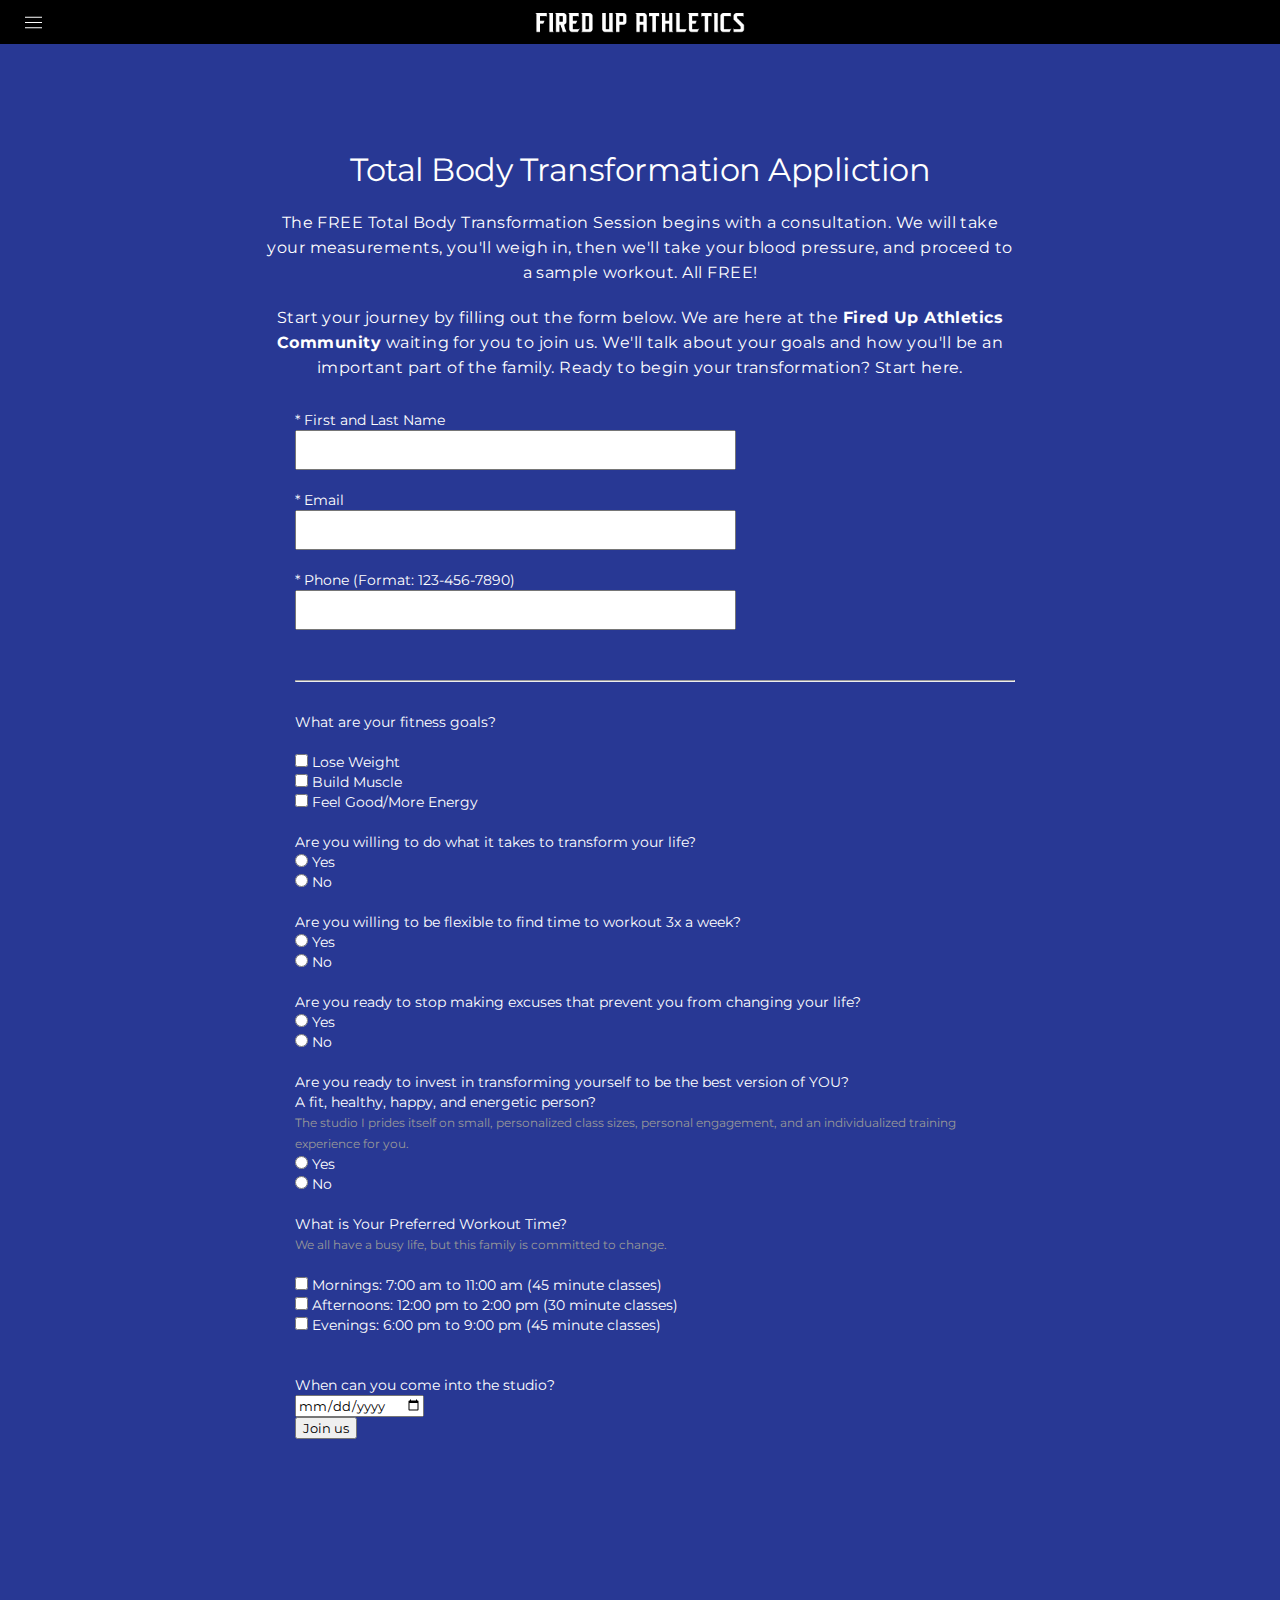
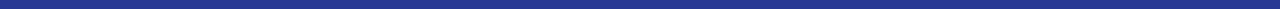
<file: apply.html>
﻿<!DOCTYPE html>
<html data-wf-domain="firedupathletics.com" data-wf-page="5966ab8c64a4cb0c24bc3618" data-wf-site="58c319cb6081402b2941ae42">
<head>
<meta charset="utf-8">
<title>Apply | Fired Up Athletics</title>
<meta content="Contact | Fired Up Athletics" property="og:title">
<link href="https://fonts.googleapis.com/css?family=Montserrat" rel="stylesheet">
<meta name="description" content="Fired Up Athletics is a group training studio offering total body transformation training. We have created community and culture that’s perfect for your transformation with our interval training program.
This program transforms your life by increasing your metabolism, strength, and endurance transforming your body into a fat burning machine that will aid you in every day life, relationships, and overall health and wellness.
" />
<meta name="keywords" content="P90X, Pound, Pound Fitness, Yoga, yoga near me, strength training, kettlebells, kettle bells, dumbbells, battle ropes, agility training, cardio, HIIT, High Intensity Interval Training, weight loss, nutrition, fitness, total body transformation, P90X near me, group classes, group training, personal training, exercise, exercises, get fit, get fit now," />
<meta content="width=device-width, initial-scale=1" name="viewport">
<!-- Global site tag (gtag.js) - Google Analytics -->
</head>
<script async src="https://www.googletagmanager.com/gtag/js?id=UA-112615384-1"></script>
<script>
  window.dataLayer = window.dataLayer || [];
  function gtag(){dataLayer.push(arguments);}
  gtag('js', new Date());

  gtag('config', 'UA-112615384-1');
</script>
<link href="css/styles.css" rel="stylesheet" type="text/css">
<script src="js/scripts.js" type="text/javascript"></script>
<script type="text/javascript">
      try {
        Typekit.load();
      } catch (e) {}
    </script>
<!--[if lt IE 9]><script src="js/html5shiv.min.js" type="text/javascript"></script><![endif]-->
<script type="text/javascript">
      ! function(o, c) {
        var n = c.documentElement,
          t = " w-mod-";
        n.className += t + "js", ("ontouchstart" in o || o.DocumentTouch && c instanceof DocumentTouch) && (n.className += t + "touch")
      }(window, document);
    </script>
<link href="images/favicon.jpg" rel="shortcut icon" type="image/x-icon">
<link href="images/Web-Icon.jpg" rel="apple-touch-icon">
</head><body>
<div class="rotate-device"><img src="images/39171-200.png" width="100"></div>
<header class="header">
  <nav class="nav">
    <div class="fixed-black"></div>
    <div class="nav-flex"><a href="#" class="menu-open w-inline-block"><img src="images/menu-of-three-lines-white.svg" class="menu-img"></a><a href="index.html" class="logo-link w-inline-block"><img src="images/FUA-Logo-New.png" class="main-logo"></a>
      <div class="social-nav"></div>
      <div class="nav-container">
        <div class="nav-wrapper"><a href="https://clients.mindbodyonline.com/classic/mainclass" target="_blank" class="nav-link">Schedule</a></div>
      </div>
    </div>
  </nav>
  <div class="menu-background">
    <div class="fixed-nav-close-div"><a href="#" class="menu-close w-inline-block"><img src="images/multiply.svg" class="close-img"></a></div>
    <div class="menu-wrapper">
      <div class="footer-wrapper menu">
        <div class="footer-col">
          <div class="footer-title">Browse</div>
          <a href="p90x.html" class="footer-text">P90X</a> <a href="pound.html" class="footer-text">Pound</a> <a href="yoga.html" class="footer-text">Yoga</a> <a href="personal-training.html" class="footer-text">Personal Training</a> </div>
        <div class="footer-col" style="display: none;">
          <div class="footer-title">Info</div>
          <a href="https://clients.mindbodyonline.com/classic/mainclass" target="_blank" class="footer-text">Schedule</a><a href="contact.html" class="footer-text">Contact</a><a href="faq.html" class="footer-text">FAQ</a><a href="packages.html" class="footer-text">Packages</a><a href="testimonials.html" class="footer-text">Testimonials</a></div>
        <div class="footer-col">
          <div class="footer-title" style="display: none;">Social</div>
          <div class="social-flex"><a target="_blank" href="http://www.facebook.com/FiredUpAthletics" class="social-img-flex w-inline-block"><img src="images/facebook-logo.svg" class="social-img"></a><a target="_blank" href="https://www.instagram.com/firedupathletics/" class="social-img-flex w-inline-block"><img src="images/instagram-logo.svg" class="social-img"></a><a target="_blank" href="https://www.youtube.com/channel/UCXPb6EKXKLRdKP2atr2ieHw" class="social-img-flex w-inline-block"><img src="images/youtube-logo.svg" class="social-img"></a><a target="_blank" href="https://plus.google.com/u/1/110778971877692680954" class="social-img-flex w-inline-block"><img src="images/google-plus.svg" class="social-img"></a></div>
        </div>
      </div>
    </div>
  </div>
</header>
<div class="contact-page grey-text-section" style="display:none;">
  <div class="text-content">
    <div class="contact-links content-div"> 
      
      <!-- FORM BEGIN--> 
      
      <!-- FORM END -->
      <div class="bold-contact">Address</div>
      <a href="http://maps.google.com/maps?q=7561+Sunset+Blvd,+Los+Angeles,+CA+90046" class="link paragraph">7561 Sunset Blvd #104, Los Angeles, CA 90046</a>
      <div class="bold-contact">Call us</div>
      <a href="tel:13232055207" class="link paragraph">323 205 5207</a>
      <div class="bold-contact">General inquires</div>
      <a href="mailto:eldon@firedupathletics.com?subject=General%20enquiry" class="link paragraph">eldon@firedupathletics.com</a> </div>
  </div>
</div>
</div>
</body>
</div>
</div>
<div class="black-text-section">
  <div class="text-content-small">
    <div class="center-content">
      <div class="bebas intro-text white">Total Body Transformation Appliction</div>
      <p class="margin-top none paragraph white-paragraph">The FREE Total Body Transformation Session begins with a consultation. We will take your measurements, you'll weigh in, then we'll take your blood pressure, and proceed to a sample workout. All FREE!</p>
      <p class="margin-top none paragraph white-paragraph">Start your journey by filling out the form below. We are here at the <strong>Fired Up Athletics Community</strong> waiting for you to join us. We'll talk about your goals and how you'll be an important part of the family. Ready to begin your transformation? Start here.</p><br>

      <!-- Simple Form -->
      <form name="form" id="form" method="post" action="./mail.php">
        <fieldset>
          <div align="center">
            <input name="hiddenField" type="hidden" value="fullname, email, phone, loseweight, buildmuscle, feelgood, willing, flexible, excuses, invest, mornings, afternoon, evenings, consultationdate" />
          </div>
          <table width="100%" border="0" cellspacing="1" cellpadding="1" style="color:#FFF;">
            <tr>
              <td><div align="left" style="margin-left:30px; margin-bottom:20px;">* First and Last Name<br />
                  <input name="fullname" type="text" required size="50" maxlength="100" style="height:40px; margin-bottom: 20px;" />
                  <br />
                  * Email<br />
                  <input name="email" type="text" required size="50" style="height:40px; margin-bottom: 20px;" />
                  <br />
                  * Phone (Format: 123-456-7890)<br />
                  <input name="phone" type="text" required size="50" style="height:40px; margin-bottom: 20px;" />
                  <hr style="margin:30px 0;">
                  
                  
                  <label>What are your fitness goals?<br /><br />
                    <input name="loseweight" type="checkbox" value="loseweight" />
                    Lose Weight</label>
                  <label>
                    <input name="buildmuscle" type="checkbox" value="buildmuscle" />
                    Build Muscle</label>
                  <label>
                    <input name="feelgood"  type="checkbox" value="feelgood" />
                    Feel Good/More Energy</label><br />
                    
                    
                  <label>Are you willing to do what it takes to transform your life?<br />
                    <input type="radio" name="willing" value="Yes" />
                    Yes</label>
                  <label>
                    <input type="radio" name="willing" value="Yes"/>
                    No</label>
                  <br />
                  <label>
                    
                  <label>Are you willing to be flexible to find time to workout 3x a week?<br />
                    <input type="radio" name="flexible" value="Yes" />
                    Yes</label>
                  <label>
                    <input type="radio" name="flexible" value="No" />
                    No</label>
                  <br />
                  <label>
                    
                  <label>Are you ready to stop making excuses that prevent you from changing your life?<br />
                    <input type="radio" name="excuses" value="Yes" />
                    Yes</label>
                  <label>
                    <input type="radio" name="excuses" value="No" />
                    No</label>
                  <br />
                  <label>
                    
                  <label>Are you ready to invest in transforming yourself to be the best version of YOU?<br />A fit, healthy, happy, and energetic person?<br /><span style="font-size: 12px; color: #999;">The studio I prides itself on small, personalized class sizes, personal engagement, and an individualized training experience for you.</span> <br />

                    <input type="radio" name="invest" value="Yes" />
                    Yes</label>
                  <label>
                    <input type="radio" name="invest" value="Yo" />
                    No</label>
                  <br />
                  <label>
                  
                  <label>What is Your Preferred Workout Time?<br /><span style="font-size: 12px; color: #999;">We all have a busy life, but this family is committed to change.</span><br /><br />
                    <input type="checkbox" name="mornings" value="mornings" />
                    Mornings: 7:00 am to 11:00 am (45 minute classes)</label>
                  <label>
                    <input type="checkbox" name="afternoons" value="afternoons" />
                    Afternoons: 12:00 pm to 2:00 pm (30 minute classes)</label>
                  <label>
                    <input type="checkbox" name="evenings" value="evenings" />
                    Evenings: 6:00 pm to 9:00 pm (45 minute classes)</label><br /><br />

                    
                    When can  you come into the studio?<br />
					<input type="date" name="consultationdate"><br>

                    
                    <input type="submit" name="Submit" value="Join us" />
                    
                </div>
                </td>
            </tr>
          </table>
        </fieldset>
      </form>
      <!-- Simple Form -->
      
    </div>
  </div>
</div>
<footer class="footer" style="background-color: #e15829;">
  <div class="footer-wrapper">
    <div class="footer-col">
      <div class="footer-title">Browse</div>
      <a href="p90x.html" class="footer-text">P90X</a><a href="pound.html" class="footer-text">Pound</a><a href="yoga.html" class="footer-text">Yoga</a><a href="personal-training.html" class="footer-text">Personal Training</a></div>
    <div class="footer-col" style="display: none;"><!-- This is to hide the info footer items since the gym is closed -->
      <div class="footer-title">Info</div>
      <a href="https://clients.mindbodyonline.com/classic/mainclass" target="_blank" class="footer-text">Schedule</a><a href="contact.html" class="footer-text">Contact</a><a href="faq.html" class="footer-text">FAQ</a><a href="packages.html" class="footer-text">Packages</a><a href="testimonials.html" class="footer-text">Testimonials</a></div>
    <div class="footer-col" style="display: none;"><!-- This is to hide the info footer items since the gym is closed -->
      <div class="footer-title">Social</div>
      <div class="social-flex"><a target="_blank" href="https://www.facebook.com/firedupathletics/" class="social-img-flex w-inline-block"><img src="images/facebook-logo.svg" class="social-img"></a><a target="_blank" href="https://www.instagram.com/firedupathletics/" class="social-img-flex w-inline-block"><img src="images/instagram-logo.svg" class="social-img"></a><a target="_blank" href="https://www.youtube.com/channel/UCXPb6EKXKLRdKP2atr2ieHw" class="social-img-flex w-inline-block"><img src="images/youtube-logo.svg" class="social-img"></a><a target="_blank" href="https://plus.google.com/firedupathletics" class="social-img-flex w-inline-block"><img src="images/google-plus.svg" class="social-img"></a></div>
    </div>
  </div>
  <div class="low-footer-div">
    <div class="lower-footer-wrapper">
      <div class="lower-footer-text">&copy; Fired Up Athletics. All Rights Reserved</div>
    </div>
    <div class="lower-footer-wrapper">
      <div class="lower-footer-text"><a href="http://maps.google.com/maps?q=7561+Sunset+Blvd,+Los+Angeles,+CA+90046">Fired Up Athletics, 7561 Sunset Blvd #104, Los Angeles, CA 90046</a></div>
    </div>
  </div>
</footer>
<script src="js/jquery.min.js" type="text/javascript"></script>
<script src="js/webflow.js" type="text/javascript"></script>
<!--[if lte IE 9]><script src="js/placeholders.min.js"></script><![endif]-->
<script type="text/javascript">
      $(document).ready(function() {
        $('.modal-link').click(function() {
          $('.modal-background').fadeIn();
        });
        $('.close-modal').click(function() {
          $('.modal-background').fadeOut();
        });
      });
    </script>
<script type="text/javascript">
      $(document).ready(function() {
        $('.menu-open').click(function() {
          $('.menu-background').fadeIn();

        });

        $('.menu-close').click(function() {
          $('.menu-background').fadeOut();
        });
      });
    </script>
<script type="text/javascript">
      $(document).ready(function() {
        $('.start-open-button').click(function() {
          $('.start-background').fadeIn();
        });
        $('.start-close-link').click(function() {
          $('.start-background').fadeOut();
        });
      });
    </script>
<script type="text/javascript">
      $(document).ready(function() {
        $('.book-class-button').click(function() {
          $('.class-background').fadeIn();
        });
        $('.class-close-link').click(function() {
          $('.class-background').fadeOut();
        });
      });
    </script>
<script>
      var Webflow = Webflow || [];
      Webflow.push(function() {
        $('a.back-button').click(function() {
          history.back(1);
          return false;
        });
      });
    </script>
<script>
      // Hide Header on on scroll down
      var didScroll;
      var lastScrollTop = 0;
      var delta = 5;
      var navbarHeight = $('header').outerHeight();

      $(window).scroll(function(event) {
        didScroll = true;
      });

      setInterval(function() {
        if (didScroll) {
          hasScrolled();
          didScroll = false;
        }
      }, 150);

      function hasScrolled() {
        var st = $(this).scrollTop();

        // Make sure they scroll more than delta
        if (Math.abs(lastScrollTop - st) <= delta)
          return;

        // If they scrolled down and are past the navbar, add class .nav-up.
        // This is necessary so you never see what is "behind" the navbar.
        if (st > lastScrollTop && st > navbarHeight) {
          // Scroll Down
          $('header').removeClass('nav-down').addClass('nav-up');
        } else {
          // Scroll Up
          if (st + $(window).height() < $(document).height()) {
            $('header').removeClass('nav-up').addClass('nav-down');
          }
        }

        lastScrollTop = st;
      }
    </script>
</html>
</file>
<file: css/styles.css>
html {
	font-family: 'Montserrat', sans-serif;
	-ms-text-size-adjust: 100%;
	-webkit-text-size-adjust: 100%
}
body {
	margin: 0;
	-webkit-font-smoothing: antialiased;
}
article, aside, details, figcaption, figure, footer, header, hgroup, main, menu, nav, section, summary {
	display: block
}
audio, canvas, progress, video {
	display: inline-block;
	vertical-align: baseline
}
audio:not([controls]) {
	display: none;
	height: 0
}
[hidden], template {
	display: none
}
a {
	background-color: transparent
}
a:active, a:hover {
	outline: 0
}
abbr[title] {
	border-bottom: 1px dotted
}
b, strong {
	font-weight: bold
}
dfn {
	font-style: italic
}
h1 {
	font-size: 2em;
	margin: .67em 0
}
mark {
	background: #ff0;
	color: #000
}
small {
	font-size: 80%
}
sub, sup {
	font-size: 75%;
	line-height: 0;
	position: relative;
	vertical-align: baseline
}
sup {
	top: -0.5em
}
sub {
	bottom: -0.25em
}
img {
	border: 0
}
svg:not(:root) {
	overflow: hidden
}
figure {
	margin: 1em 40px
}
hr {
	box-sizing: content-box;
	height: 0
}
pre {
	overflow: auto
}
code, kbd, pre, samp {
	font-family: 'Montserrat', sans-serif;
	font-size: 1em
}
button, input, optgroup, select, textarea {
	font-family: 'Montserrat', sans-serif;
	margin: 0
}
button {
	overflow: visible
}
button, select {
	text-transform: none
}
button, html input[type="button"], input[type="reset"] {
	-webkit-appearance: button;
	cursor: pointer
}
button[disabled], html input[disabled] {
	cursor: default
}
button::-moz-focus-inner, input::-moz-focus-inner {
border:0;
padding:0
}
input {
	line-height: normal;
}
input[type="checkbox"], input[type="radio"] {
	box-sizing: border-box;
	padding: 0
}
input[type="number"]::-webkit-inner-spin-button, input[type="number"]::-webkit-outer-spin-button {
height:auto
}
input[type="search"] {
	-webkit-appearance: textfield
}
input[type="search"]::-webkit-search-cancel-button, input[type="search"]::-webkit-search-decoration {
-webkit-appearance:none
}
fieldset {
	border: 1px solid #c0c0c0;
	margin: 0 2px;
	padding: .35em .625em .75em
}
legend {
	border: 0;
	padding: 0
}
textarea {
	overflow: auto
}
optgroup {
	font-weight: bold
}
table {
	border-collapse: collapse;
	border-spacing: 0
}
td, th {
	padding: 0
}
#map img {
	max-width: none;
}

/* ==========================================================================
   Start of base Webflow CSS - If you're looking for some ultra-clean CSS, skip the boilerplate and see the unminified code below.
   ========================================================================== */
@font-face {
	font-family: 'webflow-icons';
	src: url([data-uri]) format('truetype'), url([data-uri]) format('woff');
	font-weight: normal;
	font-style: normal
}
[class^="w-icon-"], [class*=" w-icon-"] {
	font-family: 'webflow-icons';
	speak: none;
	font-style: normal;
	font-weight: normal;
	font-variant: normal;
	text-transform: none;
	line-height: 1;
	-webkit-font-smoothing: antialiased;
	-moz-osx-font-smoothing: grayscale
}
.w-icon-slider-right:before {
	content: "\e600"
}
.w-icon-slider-left:before {
	content: "\e601"
}
.w-icon-nav-menu:before {
	content: "\e602"
}
.w-icon-arrow-down:before, .w-icon-dropdown-toggle:before {
	content: "\e603"
}
* {
	-webkit-box-sizing: border-box;
	-moz-box-sizing: border-box;
	box-sizing: border-box
}
html {
	height: 100%
}
body {
	margin: 0;
	min-height: 100%;
	background-color: #fff;
	font-family: 'Montserrat', sans-serif;
	font-size: 14px;
	line-height: 20px;
	color: #333
}
img {
	max-width: 100%;
	vertical-align: middle;
	display: inline-block
}
html.w-mod-touch * {
	background-attachment: scroll !important
}
.w-block {
	display: block
}
.w-inline-block {
	max-width: 100%;
	display: inline-block
}
.w-clearfix:before, .w-clearfix:after {
	content: " ";
	display: table
}
.w-clearfix:after {
	clear: both
}
.w-hidden {
	display: none
}
.w-button {
	display: inline-block;
	padding: 9px 15px;
	background-color: #3898EC;
	color: white;
	border: 0;
	line-height: inherit;
	text-decoration: none;
	cursor: pointer;
	border-radius: 0
}
input.w-button {
	-webkit-appearance: button
}
html[data-w-dynpage] [data-w-cloak] {
	color: transparent !important
}
.w-webflow-badge, .w-webflow-badge * {
	position: static;
	left: auto;
	top: auto;
	right: auto;
	bottom: auto;
	z-index: auto;
	display: block;
	visibility: visible;
	overflow: visible;
	overflow-x: visible;
	overflow-y: visible;
	box-sizing: border-box;
	width: auto;
	height: auto;
	max-height: none;
	max-width: none;
	min-height: 0;
	min-width: 0;
	margin: 0;
	padding: 0;
	float: none;
	clear: none;
	border: 0 none transparent;
	border-radius: 0;
	background: none;
	background-image: none;
	background-position: 0 0;
	background-size: auto auto;
	background-repeat: repeat;
	background-origin: padding-box;
	background-clip: border-box;
	background-attachment: scroll;
	background-color: transparent;
	box-shadow: none;
	opacity: 1;
	transform: none;
	transition: none;
	direction: ltr;
	font-family: inherit;
	font-weight: inherit;
	color: inherit;
	font-size: inherit;
	line-height: inherit;
	font-style: inherit;
	font-variant: inherit;
	text-align: inherit;
	letter-spacing: inherit;
	text-decoration: inherit;
	text-indent: 0;
	text-transform: inherit;
	list-style-type: disc;
	text-shadow: none;
	font-smoothing: auto;
	vertical-align: baseline;
	cursor: inherit;
	white-space: inherit;
	word-break: normal;
	word-spacing: normal;
	word-wrap: normal
}
.w-webflow-badge {
	position: fixed !important;
	display: inline-block !important;
	visibility: visible !important;
	z-index: 2147483647 !important;
	top: auto !important;
	right: 12px !important;
	bottom: 12px !important;
	left: auto !important;
	color: #AAADB0 !important;
	background-color: #fff !important;
	border-radius: 3px !important;
	padding: 6px 8px 6px 6px !important;
	font-size: 12px !important;
	opacity: 1 !important;
	line-height: 14px !important;
	text-decoration: none !important;
	transform: none !important;
	margin: 0 !important;
	width: auto !important;
	height: auto !important;
	overflow: visible !important;
	white-space: nowrap;
	box-shadow: 0 0 0 1px rgba(0,0,0,0.1), 0 1px 3px rgba(0,0,0,0.1)
}
.w-webflow-badge>img {
	display: inline-block !important;
	visibility: visible !important;
	opacity: 1 !important;
	vertical-align: middle !important
}
h1, h2, h3, h4, h5, h6 {
	font-weight: bold;
	margin-bottom: 10px
}
h1 {
	font-size: 38px;
	line-height: 44px;
	margin-top: 20px
}
h2 {
	font-size: 32px;
	line-height: 36px;
	margin-top: 20px
}
h3 {
	font-size: 24px;
	line-height: 30px;
	margin-top: 20px
}
h4 {
	font-size: 18px;
	line-height: 24px;
	margin-top: 10px
}
h5 {
	font-size: 14px;
	line-height: 20px;
	margin-top: 10px
}
h6 {
	font-size: 12px;
	line-height: 18px;
	margin-top: 10px
}
p {
	margin-top: 0;
	margin-bottom: 10px
}
blockquote {
	margin: 0 0 10px 0;
	padding: 10px 20px;
	border-left: 5px solid #E2E2E2;
	font-size: 18px;
	line-height: 22px
}
figure {
	margin: 0;
	margin-bottom: 10px
}
figcaption {
	margin-top: 5px;
	text-align: center
}
ul, ol {
	margin-top: 0;
	margin-bottom: 10px;
	padding-left: 40px
}
.w-list-unstyled {
	padding-left: 0;
	list-style: none
}
.w-embed:before, .w-embed:after {
	content: " ";
	display: table
}
.w-embed:after {
	clear: both
}
.w-video {
	width: 100%;
	position: relative;
	padding: 0
}
.w-video iframe, .w-video object, .w-video embed {
	position: absolute;
	top: 0;
	left: 0;
	width: 100%;
	height: 100%
}
fieldset {
	padding: 0;
	margin: 0;
	border: 0
}
button, html input[type="button"], input[type="reset"] {
	border: 0;
	cursor: pointer;
	-webkit-appearance: button
}
.w-form {
	margin: 0 0 15px;
	display:none;
}
.w-form-done {
	display: none;
	padding: 20px;
	text-align: center;
	background-color: #dddddd
}
.w-form-fail {
	display: none;
	margin-top: 10px;
	padding: 10px;
	background-color: #ffdede
}
label {
	display: block;
}
.w-input, .w-select {
	display: block;
	width: 100%;
	height: 38px;
	padding: 8px 12px;
	margin-bottom: 10px;
	font-size: 14px;
	line-height: 1.42857143;
	color: #333333;
	vertical-align: middle;
	background-color: #ffffff;
	border: 1px solid #cccccc
}
.w-input:-moz-placeholder, .w-select:-moz-placeholder {
color:#999
}
.w-input::-moz-placeholder, .w-select::-moz-placeholder {
color:#999;
opacity:1
}
.w-input:-ms-input-placeholder, .w-select:-ms-input-placeholder {
color:#999
}
.w-input::-webkit-input-placeholder, .w-select::-webkit-input-placeholder {
color:#999
}
.w-input:focus, .w-select:focus {
	border-color: #3898EC;
	outline: 0
}
.w-input[disabled], .w-select[disabled], .w-input[readonly], .w-select[readonly], fieldset[disabled] .w-input, fieldset[disabled] .w-select {
	cursor: not-allowed;
	background-color: #eeeeee
}
textarea.w-input, textarea.w-select {
	height: auto
}
.w-select {
	background-image: -webkit-linear-gradient(white 0, #f3f3f3 100%);
	background-image: linear-gradient(white 0, #f3f3f3 100%)
}
.w-select[multiple] {
	height: auto
}
.w-form-label {
	display: inline-block;
	cursor: pointer;
	font-weight: normal;
	margin-bottom: 0
}
.w-checkbox, .w-radio {
	display: block;
	margin-bottom: 5px;
	padding-left: 20px
}
.w-checkbox:before, .w-radio:before, .w-checkbox:after, .w-radio:after {
	content: " ";
	display: table
}
.w-checkbox:after, .w-radio:after {
	clear: both
}
.w-checkbox-input, .w-radio-input {
	margin: 4px 0 0;
	margin-top: 1px \9;
	line-height: normal;
	float: left;
	margin-left: -20px
}
.w-radio-input {
	margin-top: 3px
}
.w-container {
	margin-left: auto;
	margin-right: auto;
	max-width: 940px
}
.w-container:before, .w-container:after {
	content: " ";
	display: table
}
.w-container:after {
	clear: both
}
.w-container .w-row {
	margin-left: -10px;
	margin-right: -10px
}
.w-row:before, .w-row:after {
	content: " ";
	display: table
}
.w-row:after {
	clear: both
}
.w-row .w-row {
	margin-left: 0;
	margin-right: 0
}
.w-col {
	position: relative;
	float: left;
	width: 100%;
	min-height: 1px;
	padding-left: 10px;
	padding-right: 10px
}
.w-col .w-col {
	padding-left: 0;
	padding-right: 0
}
.w-col-1 {
	width: 8.33333333%
}
.w-col-2 {
	width: 16.66666667%
}
.w-col-3 {
	width: 25%
}
.w-col-4 {
	width: 33.33333333%
}
.w-col-5 {
	width: 41.66666667%
}
.w-col-6 {
	width: 50%
}
.w-col-7 {
	width: 58.33333333%
}
.w-col-8 {
	width: 66.66666667%
}
.w-col-9 {
	width: 75%
}
.w-col-10 {
	width: 83.33333333%
}
.w-col-11 {
	width: 91.66666667%
}
.w-col-12 {
	width: 100%
}
.w-hidden-main {
	display: none !important
}

@media screen and (max-width:991px) {
.w-container {
	max-width: 728px
}
.w-hidden-main {
	display: inherit !important
}
.w-hidden-medium {
	display: none !important
}
.w-col-medium-1 {
	width: 8.33333333%
}
.w-col-medium-2 {
	width: 16.66666667%
}
.w-col-medium-3 {
	width: 25%
}
.w-col-medium-4 {
	width: 33.33333333%
}
.w-col-medium-5 {
	width: 41.66666667%
}
.w-col-medium-6 {
	width: 50%
}
.w-col-medium-7 {
	width: 58.33333333%
}
.w-col-medium-8 {
	width: 66.66666667%
}
.w-col-medium-9 {
	width: 75%
}
.w-col-medium-10 {
	width: 83.33333333%
}
.w-col-medium-11 {
	width: 91.66666667%
}
.w-col-medium-12 {
	width: 100%
}
.w-col-stack {
	width: 100%;
	left: auto;
	right: auto
}
}

@media screen and (max-width:767px) {
.w-hidden-main {
	display: inherit !important
}
.w-hidden-medium {
	display: inherit !important
}
.w-hidden-small {
	display: none !important
}
.w-row, .w-container .w-row {
	margin-left: 0;
	margin-right: 0
}
.w-col {
	width: 100%;
	left: auto;
	right: auto
}
.w-col-small-1 {
	width: 8.33333333%
}
.w-col-small-2 {
	width: 16.66666667%
}
.w-col-small-3 {
	width: 25%
}
.w-col-small-4 {
	width: 33.33333333%
}
.w-col-small-5 {
	width: 41.66666667%
}
.w-col-small-6 {
	width: 50%
}
.w-col-small-7 {
	width: 58.33333333%
}
.w-col-small-8 {
	width: 66.66666667%
}
.w-col-small-9 {
	width: 75%
}
.w-col-small-10 {
	width: 83.33333333%
}
.w-col-small-11 {
	width: 91.66666667%
}
.w-col-small-12 {
	width: 100%
}
}

@media screen and (max-width:479px) {
.w-container {
	max-width: none
}
.w-hidden-main {
	display: inherit !important
}
.w-hidden-medium {
	display: inherit !important
}
.w-hidden-small {
	display: inherit !important
}
.w-hidden-tiny {
	display: none !important
}
.w-col {
	width: 100%
}
.w-col-tiny-1 {
	width: 8.33333333%
}
.w-col-tiny-2 {
	width: 16.66666667%
}
.w-col-tiny-3 {
	width: 25%
}
.w-col-tiny-4 {
	width: 33.33333333%
}
.w-col-tiny-5 {
	width: 41.66666667%
}
.w-col-tiny-6 {
	width: 50%
}
.w-col-tiny-7 {
	width: 58.33333333%
}
.w-col-tiny-8 {
	width: 66.66666667%
}
.w-col-tiny-9 {
	width: 75%
}
.w-col-tiny-10 {
	width: 83.33333333%
}
.w-col-tiny-11 {
	width: 91.66666667%
}
.w-col-tiny-12 {
	width: 100%
}
}
.w-widget {
	position: relative
}
.w-widget-map {
	width: 100%;
	height: 400px
}
.w-widget-map label {
	width: auto;
	display: inline
}
.w-widget-map img {
	max-width: inherit
}
.w-widget-map .gm-style-iw {
	width: 90% !important;
	height: auto !important;
	top: 7px !important;
	left: 6% !important;
	display: inline;
	text-align: center;
	overflow: hidden
}
.w-widget-map .gm-style-iw+div {
	display: none
}
.w-widget-twitter {
	overflow: hidden
}
.w-widget-twitter-count-shim {
	display: inline-block;
	vertical-align: top;
	position: relative;
	width: 28px;
	height: 20px;
	text-align: center;
	background: white;
	border: #758696 solid 1px;
	border-radius: 3px
}
.w-widget-twitter-count-shim * {
	pointer-events: none;
	-webkit-user-select: none;
	-moz-user-select: none;
	-ms-user-select: none;
	user-select: none
}
.w-widget-twitter-count-shim .w-widget-twitter-count-inner {
	position: relative;
	font-size: 15px;
	line-height: 12px;
	text-align: center;
	color: #999;
	font-family: 'Montserrat', sans-serif;
}
.w-widget-twitter-count-shim .w-widget-twitter-count-clear {
	position: relative;
	display: block
}
.w-widget-twitter-count-shim.w--large {
	width: 36px;
	height: 28px;
	margin-left: 7px
}
.w-widget-twitter-count-shim.w--large .w-widget-twitter-count-inner {
	font-size: 18px;
	line-height: 18px
}
.w-widget-twitter-count-shim:not(.w--vertical) {
	margin-left: 5px;
	margin-right: 8px
}
.w-widget-twitter-count-shim:not(.w--vertical).w--large {
	margin-left: 6px
}
.w-widget-twitter-count-shim:not(.w--vertical):before, .w-widget-twitter-count-shim:not(.w--vertical):after {
	top: 50%;
	left: 0;
	border: solid transparent;
	content: " ";
	height: 0;
	width: 0;
	position: absolute;
	pointer-events: none
}
.w-widget-twitter-count-shim:not(.w--vertical):before {
	border-color: rgba(117,134,150,0);
	border-right-color: #5d6c7b;
	border-width: 4px;
	margin-left: -9px;
	margin-top: -4px
}
.w-widget-twitter-count-shim:not(.w--vertical).w--large:before {
	border-width: 5px;
	margin-left: -10px;
	margin-top: -5px
}
.w-widget-twitter-count-shim:not(.w--vertical):after {
	border-color: rgba(255,255,255,0);
	border-right-color: white;
	border-width: 4px;
	margin-left: -8px;
	margin-top: -4px
}
.w-widget-twitter-count-shim:not(.w--vertical).w--large:after {
	border-width: 5px;
	margin-left: -9px;
	margin-top: -5px
}
.w-widget-twitter-count-shim.w--vertical {
	width: 61px;
	height: 33px;
	margin-bottom: 8px
}
.w-widget-twitter-count-shim.w--vertical:before, .w-widget-twitter-count-shim.w--vertical:after {
	top: 100%;
	left: 50%;
	border: solid transparent;
	content: " ";
	height: 0;
	width: 0;
	position: absolute;
	pointer-events: none
}
.w-widget-twitter-count-shim.w--vertical:before {
	border-color: rgba(117,134,150,0);
	border-top-color: #5d6c7b;
	border-width: 5px;
	margin-left: -5px
}
.w-widget-twitter-count-shim.w--vertical:after {
	border-color: rgba(255,255,255,0);
	border-top-color: white;
	border-width: 4px;
	margin-left: -4px
}
.w-widget-twitter-count-shim.w--vertical .w-widget-twitter-count-inner {
	font-size: 18px;
	line-height: 22px
}
.w-widget-twitter-count-shim.w--vertical.w--large {
	width: 76px
}
.w-widget-gplus {
	overflow: hidden
}
.w-background-video {
	position: relative;
	overflow: hidden;
	height: 500px;
	color: white
}
.w-background-video>video {
	background-size: cover;
	background-position: 50% 50%;
	position: absolute;
	right: -100%;
	bottom: -100%;
	top: -100%;
	left: -100%;
	margin: auto;
	min-width: 100%;
	min-height: 100%;
	z-index: -100
}
.w-slider {
	position: relative;
	height: 300px;
	text-align: center;
	background: #dddddd;
	clear: both;
	-webkit-tap-highlight-color: rgba(0,0,0,0);
	tap-highlight-color: rgba(0,0,0,0)
}
.w-slider-mask {
	position: relative;
	display: block;
	overflow: hidden;
	z-index: 1;
	left: 0;
	right: 0;
	height: 100%;
	white-space: nowrap
}
.w-slide {
	position: relative;
	display: inline-block;
	vertical-align: top;
	width: 100%;
	height: 100%;
	white-space: normal;
	text-align: left
}
.w-slider-nav {
	position: absolute;
	z-index: 2;
	top: auto;
	right: 0;
	bottom: 0;
	left: 0;
	margin: auto;
	padding-top: 10px;
	height: 40px;
	text-align: center;
	-webkit-tap-highlight-color: rgba(0,0,0,0);
	tap-highlight-color: rgba(0,0,0,0)
}
.w-slider-nav.w-round>div {
	border-radius: 100%
}
.w-slider-nav.w-num>div {
	width: auto;
	height: auto;
	padding: .2em .5em;
	font-size: inherit;
	line-height: inherit
}
.w-slider-nav.w-shadow>div {
	box-shadow: 0 0 3px rgba(51,51,51,0.4)
}
.w-slider-nav-invert {
	color: #fff
}
.w-slider-nav-invert>div {
	background-color: rgba(34,34,34,0.4)
}
.w-slider-nav-invert>div.w-active {
	background-color: #222
}
.w-slider-dot {
	position: relative;
	display: inline-block;
	width: 1em;
	height: 1em;
	background-color: rgba(255,255,255,0.4);
	cursor: pointer;
	margin: 0 3px .5em;
	transition: background-color 100ms, color 100ms
}
.w-slider-dot.w-active {
	background-color: #fff
}
.w-slider-arrow-left, .w-slider-arrow-right {
	position: absolute;
	width: 80px;
	top: 0;
	right: 0;
	bottom: 0;
	left: 0;
	margin: auto;
	cursor: pointer;
	overflow: hidden;
	color: white;
	font-size: 40px;
	-webkit-tap-highlight-color: rgba(0,0,0,0);
	tap-highlight-color: rgba(0,0,0,0);
	-webkit-user-select: none;
	-moz-user-select: none;
	-ms-user-select: none;
	user-select: none
}
.w-slider-arrow-left [class^="w-icon-"], .w-slider-arrow-right [class^="w-icon-"], .w-slider-arrow-left [class*=" w-icon-"], .w-slider-arrow-right [class*=" w-icon-"] {
	position: absolute
}
.w-slider-arrow-left {
	z-index: 3;
	right: auto
}
.w-slider-arrow-right {
	z-index: 4;
	left: auto
}
.w-icon-slider-left, .w-icon-slider-right {
	top: 0;
	right: 0;
	bottom: 0;
	left: 0;
	margin: auto;
	width: 1em;
	height: 1em
}
.w-dropdown {
	display: inline-block;
	position: relative;
	text-align: left;
	margin-left: auto;
	margin-right: auto;
	z-index: 900
}
.w-dropdown-btn, .w-dropdown-toggle, .w-dropdown-link {
	position: relative;
	vertical-align: top;
	text-decoration: none;
	color: #222222;
	padding: 20px;
	text-align: left;
	margin-left: auto;
	margin-right: auto;
	white-space: nowrap
}
.w-dropdown-toggle {
	-webkit-user-select: none;
	-moz-user-select: none;
	-ms-user-select: none;
	user-select: none;
	display: inline-block;
	cursor: pointer;
	padding-right: 40px
}
.w-icon-dropdown-toggle {
	position: absolute;
	top: 0;
	right: 0;
	bottom: 0;
	margin: auto;
	margin-right: 20px;
	width: 1em;
	height: 1em
}
.w-dropdown-list {
	position: absolute;
	background: #dddddd;
	display: none;
	min-width: 100%
}
.w-dropdown-list.w--open {
	display: block
}
.w-dropdown-link {
	padding: 10px 20px;
	display: block;
	color: #222222
}
.w-dropdown-link.w--current {
	color: #0082f3
}
.w-nav[data-collapse="all"] .w-dropdown, .w-nav[data-collapse="all"] .w-dropdown-toggle {
	display: block
}
.w-nav[data-collapse="all"] .w-dropdown-list {
	position: static
}

@media screen and (max-width:991px) {
.w-nav[data-collapse="medium"] .w-dropdown, .w-nav[data-collapse="medium"] .w-dropdown-toggle {
	display: block
}
.w-nav[data-collapse="medium"] .w-dropdown-list {
	position: static
}
}

@media screen and (max-width:767px) {
.w-nav[data-collapse="small"] .w-dropdown, .w-nav[data-collapse="small"] .w-dropdown-toggle {
	display: block
}
.w-nav[data-collapse="small"] .w-dropdown-list {
	position: static
}
.w-nav-brand {
	padding-left: 10px
}
}

@media screen and (max-width:479px) {
.w-nav[data-collapse="tiny"] .w-dropdown, .w-nav[data-collapse="tiny"] .w-dropdown-toggle {
	display: block
}
.w-nav[data-collapse="tiny"] .w-dropdown-list {
	position: static
}
}
.w-lightbox-backdrop {
	color: #000;
	cursor: auto;
	font-family: 'Montserrat', sans-serif;
	font-size: medium;
	font-style: normal;
	font-variant: normal;
	font-weight: normal;
	letter-spacing: normal;
	line-height: normal;
	list-style: disc;
	text-align: start;
	text-indent: 0;
	text-shadow: none;
	text-transform: none;
	visibility: visible;
	white-space: normal;
	word-break: normal;
	word-spacing: normal;
	word-wrap: normal;
	position: fixed;
	top: 0;
	right: 0;
	bottom: 0;
	left: 0;
	color: #fff;
	font-family: 'Montserrat', sans-serif;
	font-size: 17px;
	line-height: 1.2;
	font-weight: 300;
	text-align: center;
	background: rgba(0,0,0,0.9);
	z-index: 2000;
	outline: 0;
	opacity: 0;
	-webkit-user-select: none;
	-moz-user-select: none;
	-ms-user-select: none;
	-webkit-tap-highlight-color: transparent;
	-webkit-transform: translate(0, 0)
}
.w-lightbox-backdrop, .w-lightbox-container {
	height: 100%;
	overflow: auto;
	-webkit-overflow-scrolling: touch
}
.w-lightbox-content {
	position: relative;
	height: 100vh;
	overflow: hidden
}
.w-lightbox-view {
	position: absolute;
	width: 100vw;
	height: 100vh;
	opacity: 0
}
.w-lightbox-view:before {
	content: "";
	height: 100vh
}
.w-lightbox-group, .w-lightbox-group .w-lightbox-view, .w-lightbox-group .w-lightbox-view:before {
	height: 86vh
}
.w-lightbox-frame, .w-lightbox-view:before {
	display: inline-block;
	vertical-align: middle
}
.w-lightbox-figure {
	position: relative;
	margin: 0
}
.w-lightbox-group .w-lightbox-figure {
	cursor: pointer
}
.w-lightbox-img {
	width: auto;
	height: auto;
	max-width: none
}
.w-lightbox-image {
	display: block;
	float: none;
	max-width: 100vw;
	max-height: 100vh
}
.w-lightbox-group .w-lightbox-image {
	max-height: 86vh
}
.w-lightbox-caption {
	position: absolute;
	right: 0;
	bottom: 0;
	left: 0;
	padding: .5em 1em;
	background: rgba(0,0,0,0.4);
	text-align: left;
	text-overflow: ellipsis;
	white-space: nowrap;
	overflow: hidden
}
.w-lightbox-embed {
	position: absolute;
	top: 0;
	right: 0;
	bottom: 0;
	left: 0;
	width: 100%;
	height: 100%
}
.w-lightbox-control {
	position: absolute;
	top: 0;
	width: 4em;
	background-size: 24px;
	background-repeat: no-repeat;
	background-position: center;
	cursor: pointer;
	-webkit-transition: all .3s;
	transition: all .3s
}
.w-lightbox-left {
	display: none;
	bottom: 0;
	left: 0;
	background-image: url("[data-uri]")
}
.w-lightbox-right {
	display: none;
	right: 0;
	bottom: 0;
	background-image: url("[data-uri]")
}
.w-lightbox-close {
	right: 0;
	height: 2.6em;
	background-image: url("[data-uri]");
	background-size: 18px
}
.w-lightbox-strip {
	padding: 0 1vh;
	line-height: 0;
	white-space: nowrap;
	overflow-x: auto;
	overflow-y: hidden
}
.w-lightbox-item {
	display: inline-block;
	width: 10vh;
	padding: 2vh 1vh;
	box-sizing: content-box;
	cursor: pointer;
	-webkit-transform: translate3d(0, 0, 0)
}
.w-lightbox-active {
	opacity: .3
}
.w-lightbox-thumbnail {
	position: relative;
	height: 10vh;
	background: #222;
	overflow: hidden
}
.w-lightbox-thumbnail-image {
	position: absolute;
	top: 0;
	left: 0
}
.w-lightbox-thumbnail .w-lightbox-tall {
	top: 50%;
	width: 100%;
	-webkit-transform: translate(0, -50%);
	-ms-transform: translate(0, -50%);
	transform: translate(0, -50%)
}
.w-lightbox-thumbnail .w-lightbox-wide {
	left: 50%;
	height: 100%;
	-webkit-transform: translate(-50%, 0);
	-ms-transform: translate(-50%, 0);
	transform: translate(-50%, 0)
}
.w-lightbox-spinner {
	position: absolute;
	top: 50%;
	left: 50%;
	box-sizing: border-box;
	width: 40px;
	height: 40px;
	margin-top: -20px;
	margin-left: -20px;
	border: 5px solid rgba(0,0,0,0.4);
	border-radius: 50%;
	-webkit-animation: spin .8s infinite linear;
	animation: spin .8s infinite linear
}
.w-lightbox-spinner:after {
	content: "";
	position: absolute;
	top: -4px;
	right: -4px;
	bottom: -4px;
	left: -4px;
	border: 3px solid transparent;
	border-bottom-color: #fff;
	border-radius: 50%
}
.w-lightbox-hide {
	display: none
}
.w-lightbox-noscroll {
	overflow: hidden
}

@media (min-width:768px) {
.w-lightbox-content {
	height: 96vh;
	margin-top: 2vh
}
.w-lightbox-view, .w-lightbox-view:before {
	height: 96vh
}
.w-lightbox-group, .w-lightbox-group .w-lightbox-view, .w-lightbox-group .w-lightbox-view:before {
	height: 84vh
}
.w-lightbox-image {
	max-width: 96vw;
	max-height: 96vh
}
.w-lightbox-group .w-lightbox-image {
	max-width: 82.3vw;
	max-height: 84vh
}
.w-lightbox-left, .w-lightbox-right {
	display: block;
	opacity: .5
}
.w-lightbox-close {
	opacity: .8
}
.w-lightbox-control:hover {
	opacity: 1
}
}
.w-lightbox-inactive, .w-lightbox-inactive:hover {
	opacity: 0
}
.w-richtext:before, .w-richtext:after {
	content: " ";
	display: table
}
.w-richtext:after {
	clear: both
}
.w-richtext ol, .w-richtext ul {
	overflow: hidden
}
.w-richtext .w-richtext-figure-selected.w-richtext-figure-type-video div:before, .w-richtext .w-richtext-figure-selected[data-rt-type="video"] div:before {
	outline: 2px solid #2895f7
}
.w-richtext .w-richtext-figure-selected.w-richtext-figure-type-image div, .w-richtext .w-richtext-figure-selected[data-rt-type="image"] div {
	outline: 2px solid #2895f7
}
.w-richtext figure.w-richtext-figure-type-video>div:before, .w-richtext figure[data-rt-type="video"]>div:before {
	content: '';
	position: absolute;
	display: none;
	left: 0;
	top: 0;
	right: 0;
	bottom: 0;
	z-index: 1
}
.w-richtext figure {
	position: relative;
	max-width: 60%
}
.w-richtext figure>div:before {
	cursor: default !important
}
.w-richtext figure img {
	width: 100%
}
.w-richtext figure figcaption.w-richtext-figcaption-placeholder {
	opacity: .6
}
.w-richtext figure div {
	font-size: 0;
	color: transparent
}
.w-richtext figure.w-richtext-figure-type-image, .w-richtext figure[data-rt-type="image"] {
	display: table
}
.w-richtext figure.w-richtext-figure-type-image>div, .w-richtext figure[data-rt-type="image"]>div {
	display: inline-block
}
.w-richtext figure.w-richtext-figure-type-image>figcaption, .w-richtext figure[data-rt-type="image"]>figcaption {
	display: table-caption;
	caption-side: bottom
}
.w-richtext figure.w-richtext-figure-type-video, .w-richtext figure[data-rt-type="video"] {
	width: 60%;
	height: 0
}
.w-richtext figure.w-richtext-figure-type-video iframe, .w-richtext figure[data-rt-type="video"] iframe {
	position: absolute;
	top: 0;
	left: 0;
	width: 100%;
	height: 100%
}
.w-richtext figure.w-richtext-figure-type-video>div, .w-richtext figure[data-rt-type="video"]>div {
	width: 100%
}
.w-richtext figure.w-richtext-align-center {
	margin-right: auto;
	margin-left: auto;
	clear: both
}
.w-richtext figure.w-richtext-align-center.w-richtext-figure-type-image>div, .w-richtext figure.w-richtext-align-center[data-rt-type="image"]>div {
	max-width: 100%
}
.w-richtext figure.w-richtext-align-normal {
	clear: both
}
.w-richtext figure.w-richtext-align-fullwidth {
	width: 100%;
	max-width: 100%;
	text-align: center;
	clear: both;
	display: block;
	margin-right: auto;
	margin-left: auto
}
.w-richtext figure.w-richtext-align-fullwidth>div {
	display: inline-block;
	padding-bottom: inherit
}
.w-richtext figure.w-richtext-align-fullwidth>figcaption {
	display: block
}
.w-richtext figure.w-richtext-align-floatleft {
	float: left;
	margin-right: 15px;
	clear: none
}
.w-richtext figure.w-richtext-align-floatright {
	float: right;
	margin-left: 15px;
	clear: none
}
.w-nav {
	position: relative;
	background: #dddddd;
	z-index: 1000
}
.w-nav:before, .w-nav:after {
	content: " ";
	display: table
}
.w-nav:after {
	clear: both
}
.w-nav-brand {
	position: relative;
	float: left;
	text-decoration: none;
	color: #333333
}
.w-nav-link {
	position: relative;
	display: inline-block;
	vertical-align: top;
	text-decoration: none;
	color: #222222;
	padding: 20px;
	text-align: left;
	margin-left: auto;
	margin-right: auto
}
.w-nav-link.w--current {
	color: #0082f3
}
.w-nav-menu {
	position: relative;
	float: right
}
.w--nav-menu-open {
	display: block !important;
	position: absolute;
	top: 100%;
	left: 0;
	right: 0;
	background: #C8C8C8;
	text-align: center;
	overflow: visible;
	min-width: 200px
}
.w--nav-link-open {
	display: block;
	position: relative
}
.w-nav-overlay {
	position: absolute;
	overflow: hidden;
	display: none;
	top: 100%;
	left: 0;
	right: 0;
	width: 100%
}
.w-nav-overlay .w--nav-menu-open {
	top: 0
}
.w-nav[data-animation="over-left"] .w-nav-overlay {
	width: auto
}
.w-nav[data-animation="over-left"] .w-nav-overlay, .w-nav[data-animation="over-left"] .w--nav-menu-open {
	right: auto;
	z-index: 1;
	top: 0
}
.w-nav[data-animation="over-right"] .w-nav-overlay {
	width: auto
}
.w-nav[data-animation="over-right"] .w-nav-overlay, .w-nav[data-animation="over-right"] .w--nav-menu-open {
	left: auto;
	z-index: 1;
	top: 0
}
.w-nav-button {
	position: relative;
	float: right;
	padding: 18px;
	font-size: 24px;
	display: none;
	cursor: pointer;
	-webkit-tap-highlight-color: rgba(0,0,0,0);
	tap-highlight-color: rgba(0,0,0,0);
	-webkit-user-select: none;
	-moz-user-select: none;
	-ms-user-select: none;
	user-select: none
}
.w-nav-button.w--open {
	background-color: #C8C8C8;
	color: white
}
.w-nav[data-collapse="all"] .w-nav-menu {
	display: none
}
.w-nav[data-collapse="all"] .w-nav-button {
	display: block
}

@media screen and (max-width:991px) {
.w-nav[data-collapse="medium"] .w-nav-menu {
	display: none
}
.w-nav[data-collapse="medium"] .w-nav-button {
	display: block
}
}

@media screen and (max-width:767px) {
.w-nav[data-collapse="small"] .w-nav-menu {
	display: none
}
.w-nav[data-collapse="small"] .w-nav-button {
	display: block
}
.w-nav-brand {
	padding-left: 10px
}
}

@media screen and (max-width:479px) {
.w-nav[data-collapse="tiny"] .w-nav-menu {
	display: none
}
.w-nav[data-collapse="tiny"] .w-nav-button {
	display: block
}
}
.w-tabs {
	position: relative
}
.w-tabs:before, .w-tabs:after {
	content: " ";
	display: table
}
.w-tabs:after {
	clear: both
}
.w-tab-menu {
	position: relative
}
.w-tab-link {
	position: relative;
	display: inline-block;
	vertical-align: top;
	text-decoration: none;
	padding: 9px 30px;
	text-align: left;
	cursor: pointer;
	color: #222222;
	background-color: #dddddd
}
.w-tab-link.w--current {
	background-color: #C8C8C8
}
.w-tab-content {
	position: relative;
	display: block;
	overflow: hidden
}
.w-tab-pane {
	position: relative;
	display: none
}
.w--tab-active {
	display: block
}

@media screen and (max-width:479px) {
.w-tab-link {
	display: block
}
}
.w-ix-emptyfix:after {
	content: ""
}
@keyframes spin {
0% {
transform:rotate(0deg)
}
100% {
transform:rotate(360deg)
}
}
.w-dyn-empty {
	padding: 10px;
	background-color: #dddddd
}
.w-dyn-bind-empty {
	display: none !important
}
.w-condition-invisible {
	display: none !important
}
/* ==========================================================================
   Start of custom Webflow CSS
   ========================================================================== */
body {
	height: 100%;
	background-color: #000;
	font-family: 'Montserrat', sans-serif;
	color: #333;
	font-size: 14px;
	line-height: 20px;
}
h6 {
	margin-top: 20px;
	margin-bottom: 20px;
	font-family: 'Montserrat', sans-serif;
	font-size: 1.75em;
	line-height: 35px;
	font-weight: 500;
}
p {
	margin-bottom: 10px;
	font-family: 'Montserrat', sans-serif;
	font-size: 16px;
	line-height: 25px;
	letter-spacing: 0.48px;
}
a {
	color: #333;
	text-decoration: underline;
}
ul {
	margin-top: 0px;
	margin-bottom: 10px;
	padding-left: 20px;
}
li {
	font-size: 1.25em;
	line-height: 30px;
}
img {
	display: inline-block;
	max-width: 100%;
	margin-top: 10px;
	margin-bottom: 10px;
}
.nav {
	position: absolute;
	left: 0px;
	top: 0px;
	right: 0px;
	z-index: 100;
	display: block;
	overflow: hidden;
	width: 100%;
	height: 44px;
	-webkit-box-pack: justify;
	-webkit-justify-content: space-between;
	-ms-flex-pack: justify;
	justify-content: space-between;
	-webkit-box-align: center;
	-webkit-align-items: center;
	-ms-flex-align: center;
	align-items: center;
	background-color: #000;
}
.logo-link.w--current {
	position: absolute;
	display: -webkit-box;
	display: -webkit-flex;
	display: -ms-flexbox;
	display: flex;
	height: 44px;
	padding-right: 0px;
	padding-left: 0px;
	-webkit-box-pack: center;
	-webkit-justify-content: center;
	-ms-flex-pack: center;
	justify-content: center;
	-webkit-box-align: center;
	-webkit-align-items: center;
	-ms-flex-align: center;
	align-items: center;
}
.main-logo {
	width: 210px;
	margin-top: 0px;
	margin-bottom: 0px;
}
.hero-section {
	position: relative;
	display: block;
	width: 100%;
	height: 100%;
	-webkit-box-pack: justify;
	-webkit-justify-content: space-between;
	-ms-flex-pack: justify;
	justify-content: space-between;
	-webkit-box-align: center;
	-webkit-align-items: center;
	-ms-flex-align: center;
	align-items: center;
	font-family: 'Montserrat', sans-serif;
}
.hero-section.home {
	display: -webkit-box;
	display: -webkit-flex;
	display: -ms-flexbox;
	display: flex;
	height: 100vh;
	max-height: 100%;
	padding-bottom: 11rem;
	-webkit-box-orient: horizontal;
	-webkit-box-direction: normal;
	-webkit-flex-direction: row;
	-ms-flex-direction: row;
	flex-direction: row;
	-webkit-box-pack: center;
	-webkit-justify-content: center;
	-ms-flex-pack: center;
	justify-content: center;
	-webkit-box-align: end;
	-webkit-align-items: flex-end;
	-ms-flex-align: end;
	align-items: flex-end;
	background-image: none;
	background-position: 0px 0px;
	background-size: auto;
	background-repeat: repeat;
}
.hero-section.home.hide {
	display: block;
}
.hero-section.home.center-text {
	height: 100vh;
	padding-top: 0px;
	padding-bottom: 0rem;
	-webkit-box-pack: center;
	-webkit-justify-content: center;
	-ms-flex-pack: center;
	justify-content: center;
	-webkit-box-align: end;
	-webkit-align-items: flex-end;
	-ms-flex-align: end;
	align-items: flex-end;
	background-color: #fff;
	background-image: url("../images/test-hero.jpg");
	background-position: 50% 0px;
	background-size: cover;
	background-repeat: no-repeat;
}
.hero-section.what-we-do {
	display: -webkit-box;
	display: -webkit-flex;
	display: -ms-flexbox;
	display: flex;
	height: 900px;
	max-height: 100%;
	padding-bottom: 8rem;
	-webkit-box-pack: center;
	-webkit-justify-content: center;
	-ms-flex-pack: center;
	justify-content: center;
	-webkit-box-align: end;
	-webkit-align-items: flex-end;
	-ms-flex-align: end;
	align-items: flex-end;
	background-image: url("../images/HERO-NEW.jpg");
	background-position: 50% 50%;
	background-size: cover;
	background-repeat: no-repeat;
}
.hero-section.personal-training {
	display: -webkit-box;
	display: -webkit-flex;
	display: -ms-flexbox;
	display: flex;
	overflow: hidden;
	height: 900px;
	max-height: 100%;
	padding-bottom: 8rem;
	-webkit-box-pack: center;
	-webkit-justify-content: center;
	-ms-flex-pack: center;
	justify-content: center;
	-webkit-box-align: end;
	-webkit-align-items: flex-end;
	-ms-flex-align: end;
	align-items: flex-end;
	background-image: url("../images/DSC08045.jpg");
	background-position: 50% 50%;
	background-size: cover;
	background-repeat: no-repeat;
}
.hero-section.fitness-classes {
	display: -webkit-box;
	display: -webkit-flex;
	display: -ms-flexbox;
	display: flex;
	height: 900px;
	max-height: 100%;
	padding-bottom: 8rem;
	-webkit-box-pack: center;
	-webkit-justify-content: center;
	-ms-flex-pack: center;
	justify-content: center;
	-webkit-box-align: end;
	-webkit-align-items: flex-end;
	-ms-flex-align: end;
	align-items: flex-end;
	background-image: url("../images/DSC08088.jpg");
	background-position: 50% 50%;
	background-size: cover;
	background-repeat: no-repeat;
}
.hero-section.pound {
	display: -webkit-box;
	display: -webkit-flex;
	display: -ms-flexbox;
	display: flex;
	height: 900px;
	max-height: 100%;
	padding-bottom: 8rem;
	-webkit-box-pack: center;
	-webkit-justify-content: center;
	-ms-flex-pack: center;
	justify-content: center;
	-webkit-box-align: end;
	-webkit-align-items: flex-end;
	-ms-flex-align: end;
	align-items: flex-end;
	background-image: url("../images/pound_hero.jpg");
	background-position: 50% 50%;
	background-size: cover;
	background-repeat: no-repeat;
}
.hero-section.peronal-training {
	display: -webkit-box;
	display: -webkit-flex;
	display: -ms-flexbox;
	display: flex;
	height: 900px;
	max-height: 100%;
	padding-bottom: 8rem;
	-webkit-box-pack: center;
	-webkit-justify-content: center;
	-ms-flex-pack: center;
	justify-content: center;
	-webkit-box-align: end;
	-webkit-align-items: flex-end;
	-ms-flex-align: end;
	align-items: flex-end;
	background-image: url("../images/personal_training_hero.jpg");
	background-position: 50% 50%;
	background-size: cover;
	background-repeat: no-repeat;
}
.hero-section.bootcamp {
	display: -webkit-box;
	display: -webkit-flex;
	display: -ms-flexbox;
	display: flex;
	height: 900px;
	max-height: 100%;
	padding-bottom: 8rem;
	-webkit-box-pack: center;
	-webkit-justify-content: center;
	-ms-flex-pack: center;
	justify-content: center;
	-webkit-box-align: end;
	-webkit-align-items: flex-end;
	-ms-flex-align: end;
	align-items: flex-end;
	background-image: url("../images/bootcamp_hero.jpg");
	background-position: 50% 50%;
	background-size: cover;
	background-repeat: no-repeat;
}
.hero-section.metashred {
	display: -webkit-box;
	display: -webkit-flex;
	display: -ms-flexbox;
	display: flex;
	height: 900px;
	max-height: 100%;
	padding-bottom: 8rem;
	-webkit-box-pack: center;
	-webkit-justify-content: center;
	-ms-flex-pack: center;
	justify-content: center;
	-webkit-box-align: end;
	-webkit-align-items: flex-end;
	-ms-flex-align: end;
	align-items: flex-end;
	background-image: url("../images/meta_shred_hero.jpg");
	background-position: 50% 50%;
	background-size: cover;
	background-repeat: no-repeat;
}
.hero-section.home-2 {
	display: block;
	-webkit-box-pack: center;
	-webkit-justify-content: center;
	-ms-flex-pack: center;
	justify-content: center;
	background-image: url("../images/hero-bw.jpg");
	background-position: 50% 50%;
	background-size: cover;
	background-repeat: no-repeat;
}
.hero-section.timetable {
	display: -webkit-box;
	display: -webkit-flex;
	display: -ms-flexbox;
	display: flex;
	height: 900px;
	max-height: 100%;
	padding-bottom: 0rem;
	-webkit-box-pack: center;
	-webkit-justify-content: center;
	-ms-flex-pack: center;
	justify-content: center;
	-webkit-box-align: center;
	-webkit-align-items: center;
	-ms-flex-align: center;
	align-items: center;
	background-image: url("../images/timetable_hero.jpg");
	background-position: 50% 50%;
	background-size: cover;
	background-repeat: no-repeat;
}
.cta-button {
	position: relative;
	display: -webkit-box;
	display: -webkit-flex;
	display: -ms-flexbox;
	display: flex;
	height: 57px;
	min-width: 180px;
	margin-top: 20px;
	padding: 0px 47px;
	-webkit-box-pack: center;
	-webkit-justify-content: center;
	-ms-flex-pack: center;
	justify-content: center;
	-webkit-box-align: center;
	-webkit-align-items: center;
	-ms-flex-align: center;
	align-items: center;
	-webkit-align-self: flex-start;
	-ms-flex-item-align: start;
	align-self: flex-start;
	background-color: #fff;
	box-shadow: 0 10px 40px 0 rgba(0, 0, 0, .2);
	-webkit-transition: all 200ms ease;
	transition: all 200ms ease;
	font-family: 'Montserrat', sans-serif;
	color: #000;
	font-size: 14px;
	line-height: 10px;
	font-weight: 400;
	letter-spacing: 0.48px;
	text-transform: none;
}
.cta-button:hover {
	-webkit-transform: translate(0px, -3px);
	-ms-transform: translate(0px, -3px);
	transform: translate(0px, -3px);
}
.cta-button.black {
	height: 57px;
	min-width: 180px;
	padding: 0px 47px;
	-webkit-box-orient: vertical;
	-webkit-box-direction: normal;
	-webkit-flex-direction: column;
	-ms-flex-direction: column;
	flex-direction: column;
	-webkit-align-self: flex-start;
	-ms-flex-item-align: start;
	align-self: flex-start;
	background-color: #000;
	background-image: none;
	box-shadow: none;
	font-family: 'Montserrat', sans-serif;
	color: #fff;
	font-size: 14px;
	line-height: 10px;
	font-weight: 400;
	text-align: center;
	letter-spacing: 0.48px;
	text-transform: none;
}
.cta-button.black.center {
	-webkit-box-pack: center;
	-webkit-justify-content: center;
	-ms-flex-pack: center;
	justify-content: center;
	-webkit-align-self: center;
	-ms-flex-item-align: center;
	align-self: center;
	background-color: #000;
	color: #fff;
}
.cta-button.black.mob-center {
	padding-top: 24px;
	padding-bottom: 24px;
	font-family: 'Montserrat', sans-serif;
	font-size: 14px;
	line-height: 10px;
	font-weight: 400;
	letter-spacing: 0.48px;
}
.cta-button.black.mob-center.left {
	background-image: none;
}
.cta-button.black.mob-center.left-mob {
	font-size: 14px;
	font-weight: 400;
	letter-spacing: 0.48px;
}
.cta-button.black.hero-position {
	display: -webkit-box;
	display: -webkit-flex;
	display: -ms-flexbox;
	display: flex;
	-webkit-box-align: center;
	-webkit-align-items: center;
	-ms-flex-align: center;
	align-items: center;
	-webkit-align-self: center;
	-ms-flex-item-align: center;
	align-self: center;
	-webkit-box-flex: 0;
	-webkit-flex: 0 auto;
	-ms-flex: 0 auto;
	flex: 0 auto;
}
.cta-button.black.pink {
	background-color: #000;
	background-image: none;
	box-shadow: -14px 14px 50px -10px hsla(0, 0%, 8%, .5);
}
.cta-button.black.pink.menu {
	height: 36px;
	margin-top: 0px;
	padding-right: 20px;
	padding-left: 20px;
	-webkit-box-pack: center;
	-webkit-justify-content: center;
	-ms-flex-pack: center;
	justify-content: center;
	-webkit-align-self: center;
	-ms-flex-item-align: center;
	align-self: center;
}
.cta-button.black.outline {
	display: none;
	margin-top: 10px;
	margin-left: 0px;
	-webkit-box-align: stretch;
	-webkit-align-items: stretch;
	-ms-flex-align: stretch;
	align-items: stretch;
	-webkit-align-self: stretch;
	-ms-flex-item-align: stretch;
	align-self: stretch;
	border: 1px solid #000;
	background-color: #fff;
	box-shadow: none;
	color: #000;
	font-weight: 700;
}
.cta-button.black.middle {
	margin-top: 10px;
	-webkit-align-self: center;
	-ms-flex-item-align: center;
	align-self: center;
}
.cta-button.black.hero {
	margin-top: 0px;
}
.cta-button.center {
	width: auto;
	height: 55px;
	padding: 0px 40px;
	-webkit-align-self: center;
	-ms-flex-item-align: center;
	align-self: center;
	background-color: #c4fd00;
	font-family: 'Montserrat', sans-serif;
	color: #000;
	font-size: 15px;
	line-height: 20px;
	letter-spacing: 0.02em;
	text-transform: capitalize;
}
.cta-button.center.space {
	margin-right: 20px;
}
.cta-button.center.exp.margin {
	display: none;
	margin-top: 5px;
	padding-bottom: 0px;
	border: 1px none #fff;
	background-color: transparent;
	box-shadow: none;
	color: #000;
	font-weight: 500;
	text-decoration: none;
	text-transform: none;
}
.cta-button.center.exp.margin:hover {
	-webkit-transform: none;
	-ms-transform: none;
	transform: none;
	text-decoration: underline;
}
.cta-button.center.black {
	display: block;
	width: auto;
	height: 57px;
	margin-right: auto;
	margin-left: auto;
	padding-right: 47px;
	padding-bottom: 0px;
	padding-left: 47px;
	-webkit-box-orient: horizontal;
	-webkit-box-direction: normal;
	-webkit-flex-direction: row;
	-ms-flex-direction: row;
	flex-direction: row;
	font-family: 'Montserrat', sans-serif;
	font-size: 14px;
	line-height: 10px;
	font-weight: 400;
	letter-spacing: 0.48px;
	text-transform: none;
}
.cta-button.center.compact {
	width: auto;
	height: 57px;
	min-width: auto;
	padding-right: 47px;
	padding-left: 47px;
	border-radius: 0px;
	background-color: #fff;
	box-shadow: none;
	font-family: 'Montserrat', sans-serif;
	color: #000;
	font-size: 10px;
	line-height: 10px;
	font-weight: 700;
	letter-spacing: 2px;
	text-transform: uppercase;
}
.cta-button.mob-center {
	min-width: 200px;
	-webkit-align-self: center;
	-ms-flex-item-align: center;
	align-self: center;
}
.cta-button.mob-center.left {
	font-family: 'Montserrat', sans-serif;
	font-size: 14px;
	letter-spacing: 0.48px;
	text-transform: none;
}
.cta-button.white {
	display: -webkit-box;
	display: -webkit-flex;
	display: -ms-flexbox;
	display: flex;
	height: 50px;
	margin-right: auto;
	margin-left: auto;
	background-color: #fff;
	color: #000;
}
.cta-button.white.exp-hero {
	margin-top: 35px;
}
.cta-button.mobile-center {
	font-family: 'Montserrat', sans-serif;
}
.cta-button.mobile-center.pink {
	display: -webkit-box;
	display: -webkit-flex;
	display: -ms-flexbox;
	display: flex;
	height: 57px;
	margin-right: auto;
	margin-left: auto;
	-webkit-box-pack: center;
	-webkit-justify-content: center;
	-ms-flex-pack: center;
	justify-content: center;
	border-radius: 0px;
	background-color: #fff;
	font-family: 'Montserrat', sans-serif;
	color: #000;
	font-weight: 700;
	text-transform: uppercase;
}
.cta-button.align-left {
	-webkit-align-self: flex-start;
	-ms-flex-item-align: start;
	align-self: flex-start;
	font-family: 'Montserrat', sans-serif;
	font-size: 14px;
	line-height: 10px;
	font-weight: 400;
	letter-spacing: 0.48px;
	text-transform: none;
}
.cta-button.align-left.hero {
	margin-top: 0px;
}
.img-div {
	position: relative;
	width: 100%;
	height: 100%;
}
.nav-container {
	position: absolute;
	top: 0px;
	right: 0px;
	bottom: 0px;
	display: none;
	padding-right: 0px;
	padding-left: 0px;
	-webkit-box-pack: end;
	-webkit-justify-content: flex-end;
	-ms-flex-pack: end;
	justify-content: flex-end;
	-webkit-box-align: center;
	-webkit-align-items: center;
	-ms-flex-align: center;
	align-items: center;
}
.nav-link {
	display: -webkit-box;
	display: -webkit-flex;
	display: -ms-flexbox;
	display: flex;
	padding-right: 30px;
	padding-left: 30px;
	-webkit-box-pack: center;
	-webkit-justify-content: center;
	-ms-flex-pack: center;
	justify-content: center;
	-webkit-box-align: center;
	-webkit-align-items: center;
	-ms-flex-align: center;
	align-items: center;
	-webkit-transition: opacity 200ms ease;
	transition: opacity 200ms ease;
	font-family: 'Montserrat', sans-serif;
	color: #fff;
	font-size: 10px;
	line-height: 10px;
	font-weight: 700;
	letter-spacing: 2px;
	text-decoration: none;
	text-transform: uppercase;
}
.nav-link:hover {
	opacity: 0.4;
}
.nav-link.w--current {
	opacity: 0.4;
	font-size: 10px;
	font-weight: 700;
}
.section-full {
	height: 100%;
	background-color: #fff;
}
.hero-logo {
	width: 200px;
}
.hero-heading {
	display: block;
	margin-top: 10px;
	-webkit-box-orient: horizontal;
	-webkit-box-direction: normal;
	-webkit-flex-direction: row;
	-ms-flex-direction: row;
	flex-direction: row;
	-webkit-flex-wrap: nowrap;
	-ms-flex-wrap: nowrap;
	flex-wrap: nowrap;
	-webkit-box-align: start;
	-webkit-align-items: flex-start;
	-ms-flex-align: start;
	align-items: flex-start;
	font-family: 'Montserrat', sans-serif;
	color: #fff;
	font-size: 50px;
	line-height: 55px;
	font-weight: 900;
	text-align: left;
	text-transform: uppercase;
}
.menu-img {
	width: 17px;
	margin-top: 0px;
	margin-bottom: 0px;
}
.menu-open {
	position: absolute;
	left: 0px;
	top: 0px;
	bottom: 0px;
	z-index: 20;
	display: -webkit-box;
	display: -webkit-flex;
	display: -ms-flexbox;
	display: flex; /* putting this back on for the online porfolio. It was display: none. Put it back to display: flex when done.*/
	width: auto;
	height: 44px;
	margin-top: 0px;
	margin-bottom: 0px;
	padding: 15px 25px;
	-webkit-box-pack: start;
	-webkit-justify-content: flex-start;
	-ms-flex-pack: start;
	justify-content: flex-start;
	-webkit-box-align: center;
	-webkit-align-items: center;
	-ms-flex-align: center;
	align-items: center;
	-webkit-align-self: center;
	-ms-flex-item-align: center;
	align-self: center;
}
.nav-flex {
	position: relative;
	z-index: 300;
	display: -webkit-box;
	display: -webkit-flex;
	display: -ms-flexbox;
	display: flex;
	width: 100%;
	height: 44px;
	margin-right: auto;
	margin-left: auto;
	-webkit-box-orient: horizontal;
	-webkit-box-direction: normal;
	-webkit-flex-direction: row;
	-ms-flex-direction: row;
	flex-direction: row;
	-webkit-box-pack: center;
	-webkit-justify-content: center;
	-ms-flex-pack: center;
	justify-content: center;
	-webkit-box-align: center;
	-webkit-align-items: center;
	-ms-flex-align: center;
	align-items: center;
	background-color: #000;
}
.text-wrapper {
	position: relative;
	z-index: 2;
	display: -webkit-box;
	display: -webkit-flex;
	display: -ms-flexbox;
	display: flex;
	width: 90%;
	max-width: 1500px;
	-webkit-box-orient: vertical;
	-webkit-box-direction: normal;
	-webkit-flex-direction: column;
	-ms-flex-direction: column;
	flex-direction: column;
	-webkit-box-pack: center;
	-webkit-justify-content: center;
	-ms-flex-pack: center;
	justify-content: center;
	-webkit-box-align: center;
	-webkit-align-items: center;
	-ms-flex-align: center;
	align-items: center;
	-webkit-box-flex: 0;
	-webkit-flex: 0 auto;
	-ms-flex: 0 auto;
	flex: 0 auto;
	text-align: center;
}
.text-wrapper.hero {
	max-width: 900px;
}
.white-text-section {
	display: -webkit-box;
	display: -webkit-flex;
	display: -ms-flexbox;
	display: flex;
	padding-top: 150px;
	padding-bottom: 150px;
	-webkit-box-orient: vertical;
	-webkit-box-direction: normal;
	-webkit-flex-direction: column;
	-ms-flex-direction: column;
	flex-direction: column;
	-webkit-box-pack: center;
	-webkit-justify-content: center;
	-ms-flex-pack: center;
	justify-content: center;
	-webkit-box-align: center;
	-webkit-align-items: center;
	-ms-flex-align: center;
	align-items: center;
	background-color: #fff;
	text-align: left;
}
.white-text-section.top {
	padding-top: 14em;
}
.white-text-section.app-section {
	padding-top: 3em;
	padding-bottom: 3em;
}
.white-text-section.pricing {
	background-color: #f5f5f5;
}
.white-text-section.hide-section {
	display: -webkit-box;
	display: -webkit-flex;
	display: -ms-flexbox;
	display: flex;
}
.white-text-section.top-border {
	border-top: 1px solid #e7e7e7;
	text-align: center;
}
.white-text-section.top-border.no-padding-low {
	padding-bottom: 0px;
}
.text-content {
	display: -webkit-box;
	display: -webkit-flex;
	display: -ms-flexbox;
	display: flex;
	width: 30%;
	max-width: 1500px;
	-webkit-box-pack: start;
	-webkit-justify-content: flex-start;
	-ms-flex-pack: start;
	justify-content: flex-start;
	-webkit-box-align: start;
	-webkit-align-items: flex-start;
	-ms-flex-align: start;
	align-items: flex-start;
	-webkit-align-self: center;
	-ms-flex-item-align: center;
	align-self: center;
}
.text-content.magin-bottom {
	margin-bottom: 20px;
}
.text-content.middle {
	-webkit-box-align: center;
	-webkit-align-items: center;
	-ms-flex-align: center;
	align-items: center;
}
.text-content._980 {
	max-width: 980px;
}
.content-div {
	display: -webkit-box;
	display: -webkit-flex;
	display: -ms-flexbox;
	display: flex;
	width: 47.82993%;
	margin-right: 4.34014%;
	float: left;
	-webkit-box-orient: vertical;
	-webkit-box-direction: normal;
	-webkit-flex-direction: column;
	-ms-flex-direction: column;
	flex-direction: column;
	-webkit-box-pack: center;
	-webkit-justify-content: center;
	-ms-flex-pack: center;
	justify-content: center;
	-webkit-box-align: stretch;
	-webkit-align-items: stretch;
	-ms-flex-align: stretch;
	align-items: stretch;
}
.content-div.no-margin {
	margin-right: 0px;
	-webkit-box-pack: start;
	-webkit-justify-content: flex-start;
	-ms-flex-pack: start;
	justify-content: flex-start;
	-webkit-box-align: stretch;
	-webkit-align-items: stretch;
	-ms-flex-align: stretch;
	align-items: stretch;
}
.content-div.no-margin.form {
	padding-top: 20px;
}
.content-div.no-margin.bottom {
	margin-bottom: 20px;
}
.content-div.contact {
	width: 56.52494%;
	margin-right: 0%;
}
.content-div.contact-links {
	width: 50%;
}
.content-div.margin-bottom {
	margin-bottom: 30px;
}
.content-div.top-heading-space {
	margin-bottom: 40px;
}
.intro-text {
	position: relative;
	margin-top: 0px;
	margin-bottom: 10px;
	font-family: 'Montserrat', sans-serif;
	color: #1a1a1a;
	font-size: 32px;
	line-height: 40px;
	font-weight: 400;
	letter-spacing: -0.5px;
}
.intro-text.hero-text {
	margin-top: 10px;
	margin-bottom: 10px;
	-webkit-align-self: center;
	-ms-flex-item-align: center;
	align-self: center;
	font-family: 'Montserrat', sans-serif;
	color: #fff;
	font-size: 3em;
	line-height: 45px;
	font-weight: 400;
	text-shadow: 0 0 10px rgba(0, 0, 0);
}
.intro-text.hero-text.black {
	-webkit-align-self: center;
	-ms-flex-item-align: center;
	align-self: center;
	font-family: 'Montserrat', sans-serif;
	color: #1a1a1a;
	font-size: 32px;
	line-height: 40px;
	font-weight: 400;
}
.intro-text.hero-text.price {
	margin-bottom: 0px;
	padding-left: 0px;
	font-size: 2em;
	line-height: 35px;
}
.intro-text.hero-text.h1 {
	padding-left: 10px;
}
.intro-text.hero-text.center {
	position: relative;
	margin-bottom: 0px;
	-webkit-align-self: center;
	-ms-flex-item-align: center;
	align-self: center;
	font-family: 'Montserrat', sans-serif;
	font-size: 2.5em;
	font-weight: 400;
	text-align: center;
	letter-spacing: 0px;
	text-transform: none;
}
.intro-text.hero-text.no-margin-top {
	margin-top: 0px;
}
.intro-text.hero-text.red {
	color: #ff0024;
}
.intro-text.hero-text.test {
	font-family: 'Montserrat', sans-serif;
}
.intro-text.hero-text.fixed {
	max-width: 1100px;
	font-size: 3.5em;
	line-height: 50px;
}
.intro-text.hero-text.align-center {
	display: block;
	margin-right: auto;
	margin-left: auto;
	font-family: 'Montserrat', sans-serif;
	font-size: 32px;
	text-align: center;
}
.intro-text.white {
	margin-top: 0px;
	font-family: 'Montserrat', sans-serif;
	color: #fff;
	font-weight: 400;
	text-align: center;
	text-shadow: none;
}
.intro-text.white.exp {
	font-size: 2.6em;
}
.intro-text.white.thin {
	margin-top: 0px;
	margin-bottom: 0px;
	font-size: 1.8em;
	line-height: 30px;
	font-weight: 400;
}
.intro-text.white.center-pos {
	text-align: center;
}
.intro-text.white.center-pos.journey-title.black {
	color: #000;
}
.intro-text.white.center-pos.no-margin {
	margin-bottom: 0px;
}
.intro-text.white.center-pos.small {
	color: #000;
}
.intro-text.white.center-pos.small.black {
	margin-right: 16px;
	margin-bottom: 0px;
	font-family: 'Montserrat', sans-serif;
	color: #fff;
	font-size: 15px;
}
.intro-text.white.center-pos.what-you-get {
	color: #000;
}
.intro-text.white.journey {
	font-size: 27px;
	line-height: 34px;
	text-align: left;
}
.intro-text.white.journey.black {
	color: #000;
}
.intro-text.white.journey.middle {
	text-align: center;
}
.intro-text.white.no-padding {
	margin-bottom: 0px;
}
.intro-text.white.the-journey-home {
	max-width: 700px;
	-webkit-align-self: center;
	-ms-flex-item-align: center;
	align-self: center;
	text-align: center;
}
.intro-text.white.left {
	text-align: left;
}
.intro-text.white.left.small-text {
	margin-bottom: 0px;
	font-size: 25px;
}
.intro-text.white.left-fixed {
	-webkit-align-self: flex-start;
	-ms-flex-item-align: start;
	align-self: flex-start;
	text-align: left;
}
.intro-text.center {
	letter-spacing: 0px;
}
.intro-text.sf {
	font-size: 38px;
	line-height: 1.05275em;
	letter-spacing: 0.01em;
}
.intro-text.pro-sf {
	font-family: Sanfranciscodisplay, sans-serif;
	line-height: 40.0028px;
	font-weight: 500;
	letter-spacing: -0.72px;
}
.intro-text.bebas {
	font-family: 'Montserrat', sans-serif;
	font-weight: 400;
	letter-spacing: -0.5px;
	text-transform: none;
}
.intro-text.bebas.white {
	-webkit-align-self: center;
	-ms-flex-item-align: center;
	align-self: center;
	font-family: 'Montserrat', sans-serif;
	font-weight: 400;
	text-align: center;
	letter-spacing: -0.5px;
	text-transform: none;
}
.intro-text.bebas.white.no-space {
	font-family: 'Montserrat', sans-serif;
	font-weight:800;
	font-style:normal;
	margin-bottom: 0px;
	-webkit-align-self: center;
	-ms-flex-item-align: center;
	align-self: center;
	text-align: center;
	letter-spacing: -0.5px;
	text-shadow: 1px 1px 15px rgba(0, 0, 0, .4);
}
.intro-text.bebas.white.center {
	text-align: center;
}
.intro-text.bebas.white.center.journey-fix.inspired {
	margin-bottom: 0px;
}
.intro-text.bebas.large {
	font-family: 'Montserrat', sans-serif;
	font-weight: 400;
}
.intro-text.small {
	font-size: 20px;
	line-height: 25px;
}
.intro-text.small.white.middle {
	text-align: center;
}
.intro-text.small.white.middle.black {
	color: #000;
}
.intro-text.small.no-space-botttom {
	margin-bottom: 0px;
}
.intro-text.large {
	margin-bottom: 20px;
	font-size: 60px;
	line-height: 64px;
}
.intro-text.large.large-white {
	margin-bottom: 0px;
	color: #fff;
}
.intro-text.large.large-white.large-black {
	margin-bottom: 10px;
	color: #000;
}
.intro-text.no-margin-bottom {
	margin-bottom: 0px;
}
.intro-text.no-margin-bottom.middle {
	text-align: center;
}
.intro-text.no-margin-bottom.middle.exp-text {
	font-size: 20px;
	line-height: 30px;
}
.paragraph {
	margin-top: 10px;
	font-family: Plain;
	color: #1a1a1a;
	font-size: 18px;
	line-height: 30px;
	font-weight: 300;
}
.paragraph.white-paragraph {
	font-family: 'Montserrat', sans-serif;
	color: #fff;
	font-size: 16px;
	line-height: 25px;
	font-weight: 300;
	letter-spacing: 0.48px;
}
.paragraph.white-paragraph.margin-top {
	margin-top: 30px;
	font-family: 'Montserrat', sans-serif;
	font-size: 16px;
	line-height: 25px;
	font-weight: 400;
	letter-spacing: 0.48px;
}
.paragraph.white-paragraph.margin-top.none {
	margin-top: 10px;
}
.paragraph.white-paragraph.margin-top.none.journey-fix.no-space {
	margin-top: 0px;
}
.paragraph.white-paragraph.margin-top.exp {
	margin-top: 31px;
	color: #999;
}
.paragraph.white-paragraph.hero {
	max-width: 700px;
}
.paragraph.white-paragraph.center {
	text-align: center;
}
.paragraph.white-paragraph.intro-text {
	max-width: 800px;
}
.paragraph._666 {
	color: #202020;
}
.paragraph.link {
	margin-top: 0px;
	margin-bottom: 15px;
	font-family: 'Montserrat', sans-serif;
	font-weight: 400;
	text-decoration: none;
}
.paragraph.link:hover {
	text-decoration: underline;
}
.paragraph.top-margin {
	margin-top: 30px;
	font-family: 'Montserrat', sans-serif;
	color: #1a1a1a;
	font-size: 16px;
	line-height: 25px;
	font-weight: 300;
	letter-spacing: 0.48px;
}
.paragraph.top-margin.left-position {
	text-align: left;
}
.paragraph.top-margin.none {
	margin-top: 0px;
}
.paragraph.top-margin.none.bold {
	font-weight: 700;
}
.paragraph.top-margin.none.center {
	text-align: center;
}
.paragraph.top-margin.none.large {
	font-size: 26px;
	line-height: 36px;
}
.paragraph.grey-text {
	color: #999;
	font-size: 17px;
	line-height: 1.6em;
}
.paragraph.sf-pro {
	margin-top: 0px;
	font-family: 'Montserrat', sans-serif;
	color: #1a1a1a;
	font-size: 16px;
	line-height: 25px;
	font-weight: 400;
	letter-spacing: 0.48px;
}
.paragraph.sf-pro.white {
	color: #fff;
	text-align: center;
}
.video-section {
	display: -webkit-box;
	display: -webkit-flex;
	display: -ms-flexbox;
	display: flex;
	height: 800px;
	max-height: 100%;
	-webkit-box-orient: vertical;
	-webkit-box-direction: normal;
	-webkit-flex-direction: column;
	-ms-flex-direction: column;
	flex-direction: column;
	-webkit-box-pack: center;
	-webkit-justify-content: center;
	-ms-flex-pack: center;
	justify-content: center;
	-webkit-box-align: center;
	-webkit-align-items: center;
	-ms-flex-align: center;
	align-items: center;
}
.video-section.experience-video {
	height: 800px;
	background-image: url("../images/exp-img-2.jpg");
	background-position: 50% 50%;
	background-size: cover;
	background-repeat: no-repeat;
}
.video-section.hero-video {
	height: 800px;
	background-image: url("../images/Female-Only-Personal-Training.jpg");
	background-position: 50% 50%;
	background-size: cover;
	background-repeat: no-repeat;
}
.video-section.hero-video.hide {
	position: relative;
	display: -webkit-box;
	display: -webkit-flex;
	display: -ms-flexbox;
	display: flex;
	overflow: hidden;
	height: 80vh;
	-webkit-box-align: stretch;
	-webkit-align-items: stretch;
	-ms-flex-align: stretch;
	align-items: stretch;
	background-image: none;
}
.video-section.what-we-do-img {
	height: 800px;
	background-image: url("../images/video.jpg");
	background-position: 50% 50%;
	background-size: cover;
	background-repeat: no-repeat;
}
.video-section.p90x-img {
	background-image: url("../images/services-p90x-2.jpg");
	background-position: 50% 50%;
	background-size: cover;
	background-repeat: no-repeat;
}
.video-section.bootcamp-img {
	background-image: url("../images/services-bootcamp-2.jpg");
	background-position: 50% 50%;
	background-size: cover;
	background-repeat: no-repeat;
}
.video-section.pound-img {
	background-image: url("../images/services-pound-2.jpg");
	background-position: 50% 50%;
	background-size: cover;
	background-repeat: no-repeat;
}
.video-section.yoga-img {
	background-image: url("../images/services-yoga-2.jpg");
	background-position: 50% 50%;
	background-size: cover;
	background-repeat: no-repeat;
}
.video-section.personal-training-img {
	background-image: url("../images/services-personal-training-2.jpg");
	background-position: 50% 50%;
	background-size: cover;
	background-repeat: no-repeat;
}
.video-section.metashred-img {
	background-image: url("../images/services-metashred-2.jpg");
	background-position: 50% 50%;
	background-size: cover;
	background-repeat: no-repeat;
}
.video-section.timetable-2 {
	background-image: url("../images/trainer-with-client.jpg");
	background-position: 50% 100%;
	background-size: cover;
}
.video-section.fullpage {
	position: relative;
	overflow: hidden;
	height: 80vh;
}
.play-circle {
	width: 50px;
	height: 50px;
	border-radius: 50%;
	background-color: #fff;
	background-image: url("../images/play-black.png");
	background-position: 50% 50%;
	background-size: 7px;
	background-repeat: no-repeat;
	box-shadow: 0 10px 40px 0 rgba(0, 0, 0, .2);
}
.footer {
	display: -webkit-box;
	display: -webkit-flex;
	display: -ms-flexbox;
	display: none; /*Hide this for now. It was display: flex;*/
	padding-top: 100px;
	padding-bottom: 80px;
	-webkit-box-orient: vertical;
	-webkit-box-direction: normal;
	-webkit-flex-direction: column;
	-ms-flex-direction: column;
	flex-direction: column;
	-webkit-box-pack: center;
	-webkit-justify-content: center;
	-ms-flex-pack: center;
	justify-content: center;
	-webkit-box-align: center;
	-webkit-align-items: center;
	-ms-flex-align: center;
	align-items: center;
}
.small-header {
	display: inline-block;
	margin-top: 0px;
	margin-bottom: 0px;
	font-family: 'Montserrat', sans-serif;
	color: #fff;
	font-size: 14px;
	line-height: 16px;
	font-weight: 400;
	letter-spacing: 0.5px;
	text-transform: none;
}
.small-header.h1-space {
	padding-left: 2px;
	font-weight: 400;
}
.small-header.black {
	margin-bottom: 0px;
	font-family: 'Montserrat', sans-serif;
	color: #000;
	font-size: 14px;
	letter-spacing: 0px;
	text-transform: none;
}
.small-header.black.space {
	padding-left: 2px;
}
.small-header.black.tt {
	margin-bottom: 5px;
}
.small-header.red {
	color: #ff0024;
}
.small-header.center {
	-webkit-align-self: center;
	-ms-flex-item-align: center;
	align-self: center;
	text-shadow: none;
}
.small-header.center.thin {
	margin-top: 30px;
	font-weight: 400;
}
.small-header.mob-center {
	font-family: 'Montserrat', sans-serif;
	font-weight: 400;
}
.small-header.hero-small {
	font-size: 18px;
}
.footer-wrapper {
	display: -webkit-box;
	display: -webkit-flex;
	display: -ms-flexbox;
	display: flex;
	width: 90%;
	max-width: 1100px;
	margin-top: 0px;
	margin-bottom: 80px;
	-webkit-box-pack: justify;
	-webkit-justify-content: space-between;
	-ms-flex-pack: justify;
	justify-content: space-between;
	-webkit-box-flex: 0;
	-webkit-flex: 0 auto;
	-ms-flex: 0 auto;
	flex: 0 auto;
}
.footer-wrapper.menu {
	margin-bottom: 0px;
}
.section-900 {
	position: relative;
	height: 900px;
	max-height: 100%;
	background-color: #fff;
}
.section-900.overlap-block {
	background-color: #000;
}
.content-overlay {
	position: absolute;
	display: -webkit-box;
	display: -webkit-flex;
	display: -ms-flexbox;
	display: flex;
	width: 100%;
	height: 100%;
	-webkit-box-pack: center;
	-webkit-justify-content: center;
	-ms-flex-pack: center;
	justify-content: center;
	-webkit-box-align: center;
	-webkit-align-items: center;
	-ms-flex-align: center;
	align-items: center;
}
._50-fixed-div {
	width: 50%;
	height: 100%;
	float: right;
	background-image: url("../images/Pics-White-Bg.jpg");
	background-position: 0px 50%;
	background-size: cover;
}
._50-fixed-div.pictures {
	background-image: url("../images/Community-Dark.jpg");
	background-position: 0px 50%;
	background-size: cover;
	background-repeat: no-repeat;
}
.nav-wrapper {
	position: static;
	left: 0px;
	top: 0px;
	right: 0px;
	display: -webkit-box;
	display: -webkit-flex;
	display: -ms-flexbox;
	display: flex;
	margin-right: auto;
	margin-left: auto;
	-webkit-box-pack: center;
	-webkit-justify-content: center;
	-ms-flex-pack: center;
	justify-content: center;
	-webkit-box-align: stretch;
	-webkit-align-items: stretch;
	-ms-flex-align: stretch;
	align-items: stretch;
	-webkit-align-self: stretch;
	-ms-flex-item-align: stretch;
	align-self: stretch;
	-webkit-box-flex: 0;
	-webkit-flex: 0 auto;
	-ms-flex: 0 auto;
	flex: 0 auto;
}
.fixed-sub-nav {
	position: fixed;
	left: 0px;
	top: 0px;
	right: 0px;
	z-index: 200;
	display: -webkit-box;
	display: -webkit-flex;
	display: -ms-flexbox;
	display: flex;
	height: 50px;
	margin-top: 50px;
	-webkit-box-pack: center;
	-webkit-justify-content: center;
	-ms-flex-pack: center;
	justify-content: center;
	-webkit-box-align: center;
	-webkit-align-items: center;
	-ms-flex-align: center;
	align-items: center;
	background-color: #fff;
}
.cta-section {
	display: -webkit-box;
	display: -webkit-flex;
	display: -ms-flexbox;
	display: flex;
	padding-top: 150px;
	padding-bottom: 150px;
	-webkit-box-pack: center;
	-webkit-justify-content: center;
	-ms-flex-pack: center;
	justify-content: center;
	-webkit-box-align: center;
	-webkit-align-items: center;
	-ms-flex-align: center;
	align-items: center;
	background-color: #f7f8f9;
}
.cta-div {
	display: -webkit-box;
	display: -webkit-flex;
	display: -ms-flexbox;
	display: flex;
	width: 700px;
	-webkit-box-orient: vertical;
	-webkit-box-direction: normal;
	-webkit-flex-direction: column;
	-ms-flex-direction: column;
	flex-direction: column;
	-webkit-box-pack: start;
	-webkit-justify-content: flex-start;
	-ms-flex-pack: start;
	justify-content: flex-start;
	-webkit-box-align: center;
	-webkit-align-items: center;
	-ms-flex-align: center;
	align-items: center;
	-webkit-box-flex: 0;
	-webkit-flex: 0 auto;
	-ms-flex: 0 auto;
	flex: 0 auto;
	text-align: center;
}
.hero-div {
	display: -webkit-box;
	display: -webkit-flex;
	display: -ms-flexbox;
	display: flex;
	width: 820px;
	-webkit-box-orient: vertical;
	-webkit-box-direction: normal;
	-webkit-flex-direction: column;
	-ms-flex-direction: column;
	flex-direction: column;
}
.sub-nav-text {
	font-family: 'Montserrat', sans-serif;
	font-size: 12px;
	line-height: 12px;
	font-weight: 700;
	letter-spacing: 5px;
	text-transform: uppercase;
}
.scroll-div {
	position: absolute;
	left: 0px;
	right: 0px;
	bottom: 0px;
	z-index: 2;
	display: -webkit-box;
	display: -webkit-flex;
	display: -ms-flexbox;
	display: flex;
	padding-top: 40px;
	padding-bottom: 40px;
	-webkit-box-pack: center;
	-webkit-justify-content: center;
	-ms-flex-pack: center;
	justify-content: center;
	-webkit-box-align: center;
	-webkit-align-items: center;
	-ms-flex-align: center;
	align-items: center;
}
.scroll-div.mobile {
	display: -webkit-box;
	display: -webkit-flex;
	display: -ms-flexbox;
	display: flex;
}
.scroll-circle {
	display: -webkit-box;
	display: -webkit-flex;
	display: -ms-flexbox;
	display: flex;
	width: 35px;
	height: 35px;
	-webkit-box-pack: center;
	-webkit-justify-content: center;
	-ms-flex-pack: center;
	justify-content: center;
	-webkit-box-align: center;
	-webkit-align-items: center;
	-ms-flex-align: center;
	align-items: center;
	border-radius: 50%;
	background-color: #e15829;
}
.footer-col {
	-webkit-box-flex: 0;
	-webkit-flex: 0 0 auto;
	-ms-flex: 0 0 auto;
	flex: 0 0 auto;
}
.footer-title {
	margin-bottom: 15px;
	font-family: 'Montserrat', sans-serif;
	color: #fff;
	font-size: 15px;
	font-weight: bold;
}
.footer-text {
	display: block;
	margin-bottom: 10px;
	-webkit-transition: opacity 200ms ease;
	transition: opacity 200ms ease;
	font-family: 'Montserrat', sans-serif;
	color: #fff;
	font-size: 15px;
	line-height: 25px;
	font-weight: 300;
	letter-spacing: -0.02em;
	text-decoration: none;
}
.footer-text:hover {
	opacity: 1;
}
.footer-text.w--current {
	opacity: 0.4;
}
.social-flex {
	display: -webkit-box;
	display: -webkit-flex;
	display: -ms-flexbox;
	display: flex;
}
.social-img-flex {
	margin-right: 20px;
	opacity: 0.4;
	-webkit-transition: opacity 200ms ease;
	transition: opacity 200ms ease;
}
.social-img-flex:hover {
	opacity: 1;
}
.social-img {
	width: 20px;
	height: 20px;
	margin-top: 0px;
	margin-bottom: 0px;
}
.low-footer-div {
	display: -webkit-box;
	display: -webkit-flex;
	display: -ms-flexbox;
	display: flex;
	width: 90%;
	max-width: 1100px;
	-webkit-box-pack: justify;
	-webkit-justify-content: space-between;
	-ms-flex-pack: justify;
	justify-content: space-between;
	-webkit-box-align: center;
	-webkit-align-items: center;
	-ms-flex-align: center;
	align-items: center;
}
.lower-footer-text {
	font-family: 'Graphik web', sans-serif;
	color: #ffffff;
	font-size: 13px;
	font-weight: 400;
	letter-spacing: -0.02em;
	text-decoration: none;
}

.lower-footer-text a {
	text-decoration:none;
	color:#FFFFFF;
}
.lower-footer-text a:hover {
	text-decoration:underline;
}
.lower-footer-text.margin {
	margin-right: 10px;
}
.lower-footer-wrapper {
	display: -webkit-box;
	display: -webkit-flex;
	display: -ms-flexbox;
	display: flex;
	-webkit-box-orient: vertical;
	-webkit-box-direction: normal;
	-webkit-flex-direction: column;
	-ms-flex-direction: column;
	flex-direction: column;
}
.services-section {
	display: -webkit-box;
	display: -webkit-flex;
	display: -ms-flexbox;
	display: flex;
	height: 50%;
	padding-top: 0px;
	-webkit-box-pack: justify;
	-webkit-justify-content: space-between;
	-ms-flex-pack: justify;
	justify-content: space-between;
}
.services-section.lower {
	padding-top: 0px;
}
.services-section.margin {
	margin-top: 0px;
	padding-top: 0px;
}
.service-link-div {
	position: relative;
	display: -webkit-box;
	display: -webkit-flex;
	display: -ms-flexbox;
	display: flex;
	overflow: hidden;
	padding: 0vh 0rem 0px 0px;
	-webkit-box-orient: vertical;
	-webkit-box-direction: normal;
	-webkit-flex-direction: column;
	-ms-flex-direction: column;
	flex-direction: column;
	-webkit-box-pack: center;
	-webkit-justify-content: center;
	-ms-flex-pack: center;
	justify-content: center;
	-webkit-box-align: center;
	-webkit-align-items: center;
	-ms-flex-align: center;
	align-items: center;
	-webkit-box-flex: 1;
	-webkit-flex: 1;
	-ms-flex: 1;
	flex: 1;
	text-align: center;
	text-decoration: none;
}
.service-link-div.fitness-classes {
	background-image: url("images/fitness-classes-3.jpg");
	background-position: 50% 50%;
	background-size: cover;
	background-repeat: no-repeat;
}
.service-link-div.nutrition {
	background-image: url("../images/Performance-Tracking.jpg");
	background-position: 50% 50%;
	background-size: cover;
	background-repeat: no-repeat;
}
.service-link-div.testimonial-video {
	padding-bottom: 0px;
	padding-left: 0px;
	-webkit-box-pack: center;
	-webkit-justify-content: center;
	-ms-flex-pack: center;
	justify-content: center;
	-webkit-box-align: center;
	-webkit-align-items: center;
	-ms-flex-align: center;
	align-items: center;
}
.black-text-section {
	display: -webkit-box;
	display: -webkit-flex;
	display: -ms-flexbox;
	display: flex;
	padding-top: 150px;
	padding-bottom: 150px;
	-webkit-box-orient: vertical;
	-webkit-box-direction: normal;
	-webkit-flex-direction: column;
	-ms-flex-direction: column;
	flex-direction: column;
	-webkit-box-pack: center;
	-webkit-justify-content: center;
	-ms-flex-pack: center;
	justify-content: center;
	-webkit-box-align: center;
	-webkit-align-items: center;
	-ms-flex-align: center;
	align-items: center;
	background-color: #283894;
}
.black-text-section.services {
	padding-top: 12em;
}
.black-text-section.services.top {
	padding-top: 14em;
}
.black-text-section.exp {
	display: none;
}
.black-text-section.pitch-black {
	background-color: #000;
}
.black-text-section.small-margin {
	padding-top: 70px;
	padding-bottom: 70px;
}
.black-text-section.top-space {
	padding-top: 150px;
}
.black-text-section.no-padding-bottom {
	padding-bottom: 40px;
}
.black-text-section.goal-setting-hero {
	padding-top: 14em;
	background-image: -webkit-linear-gradient(97deg, #000, transparent), url("../images/DSC06276.jpg");
	background-image: linear-gradient(353deg, #000, transparent), url("../images/DSC06276.jpg");
	background-position: 0px 0px, 50% 50%;
	background-size: auto, cover;
	background-repeat: repeat, no-repeat;
}
.form-field {
	height: auto;
	margin-bottom: 15px;
	padding: 15px;
	border-style: none;
	border-radius: 0px;
	font-family: 'Graphik web', sans-serif;
	color: #000;
	font-weight: 400;
}
.form-field.space {
	margin-right: 15px;
	margin-bottom: 15px;
	border-radius: 0px;
	font-family: 'Montserrat', sans-serif;
	font-weight: 400;
}
.form-field.border {
	border: 1px none #e2e2e2;
	background-color: #f7f8f9;
}
.form-field.border.big-field {
	min-height: 130px;
}
.form-field.border.small-field {
	min-height: 90px;
}
.home-enquiry-form {
	position: static;
	display: -webkit-box;
	display: -webkit-flex;
	display: -ms-flexbox;
	display: flex;
	width: 100%;
	margin-top: 30px;
	padding-bottom: 10px;
	-webkit-box-orient: vertical;
	-webkit-box-direction: normal;
	-webkit-flex-direction: column;
	-ms-flex-direction: column;
	flex-direction: column;
	-webkit-box-align: stretch;
	-webkit-align-items: stretch;
	-ms-flex-align: stretch;
	align-items: stretch;
}
.form-wrapper {
	width: 700px;
	-webkit-align-self: center;
	-ms-flex-item-align: center;
	align-self: center;
	text-align: center;
}
.form-flex {
	display: -webkit-box;
	display: -webkit-flex;
	display: -ms-flexbox;
	display: flex;
	-webkit-box-pack: justify;
	-webkit-justify-content: space-between;
	-ms-flex-pack: justify;
	justify-content: space-between;
	-webkit-box-align: baseline;
	-webkit-align-items: baseline;
	-ms-flex-align: baseline;
	align-items: baseline;
	-webkit-box-flex: 1;
	-webkit-flex: 1;
	-ms-flex: 1;
	flex: 1;
}
.mobile-nav {
	position: relative;
	left: 0px;
	top: 0px;
	right: 0px;
	z-index: 2;
	display: block;
	height: 84px;
	padding-top: 44px;
	background-color: rgba(0, 0, 0, .9);
}
.mobile-nav.exp {
	position: fixed;
	left: 0px;
	top: 50px;
	right: 0px;
	display: block;
	height: 40px;
	background-color: rgba(0, 0, 0, .9);
}
.mobile-nav-flex {
	display: -webkit-box;
	display: -webkit-flex;
	display: -ms-flexbox;
	display: flex;
	width: 600px;
	height: 40px;
	margin-right: auto;
	margin-left: auto;
	-webkit-box-pack: justify;
	-webkit-justify-content: space-between;
	-ms-flex-pack: justify;
	justify-content: space-between;
}
.mobile-nav-link {
	display: -webkit-box;
	display: -webkit-flex;
	display: -ms-flexbox;
	display: flex;
	-webkit-box-pack: center;
	-webkit-justify-content: center;
	-ms-flex-pack: center;
	justify-content: center;
	-webkit-box-align: center;
	-webkit-align-items: center;
	-ms-flex-align: center;
	align-items: center;
	-webkit-align-self: stretch;
	-ms-flex-item-align: stretch;
	align-self: stretch;
	-webkit-transition: opacity 200ms ease;
	transition: opacity 200ms ease;
	font-family: 'Montserrat', sans-serif;
	color: #fff;
	font-size: 10px;
	line-height: 10px;
	font-weight: 500;
	letter-spacing: 1.5px;
	text-decoration: none;
	text-transform: uppercase;
}
.mobile-nav-link:hover {
	opacity: 0.4;
}
.mobile-nav-link.w--current {
	opacity: 0.4;
}
.mobile-nav-link.margin {
	margin-right: 30px;
}
.mobile-nav-link.text {
	display: inline-block;
	padding-right: 10px;
	padding-left: 0px;
}
.mobile-nav-link.text:hover {
	opacity: 1;
}
.experience-hero {
	position: relative;
	display: -webkit-box;
	display: -webkit-flex;
	display: -ms-flexbox;
	display: flex;
	height: 900px;
	max-height: 100%;
	padding-bottom: 70px;
	-webkit-box-orient: vertical;
	-webkit-box-direction: normal;
	-webkit-flex-direction: column;
	-ms-flex-direction: column;
	flex-direction: column;
	-webkit-box-pack: center;
	-webkit-justify-content: center;
	-ms-flex-pack: center;
	justify-content: center;
	-webkit-box-align: center;
	-webkit-align-items: center;
	-ms-flex-align: center;
	align-items: center;
	background-image: -webkit-linear-gradient(315deg, #000, transparent 70%), -webkit-linear-gradient(94deg, #000, transparent 30%), url("../images/Personal-Training-01.jpg"), url("../images/plank.jpg");
	background-image: linear-gradient(135deg, #000, transparent 70%), linear-gradient(356deg, #000, transparent 30%), url("../images/Personal-Training-01.jpg"), url("../images/plank.jpg");
	background-position: 0px 0px, 0px 0px, 50% 50%, 50% 50%;
	background-size: auto, auto, cover, cover;
	background-repeat: repeat, repeat, no-repeat, no-repeat;
}
.exp-form-content-div {
	position: absolute;
	left: 0px;
	right: 0px;
	bottom: 0px;
	display: block;
	width: 90%;
	max-width: 1200px;
	margin-right: auto;
	margin-bottom: 20px;
	margin-left: auto;
	-webkit-box-orient: vertical;
	-webkit-box-direction: normal;
	-webkit-flex-direction: column;
	-ms-flex-direction: column;
	flex-direction: column;
}
.exp-form-field {
	height: 50px;
	margin-right: 10px;
	margin-bottom: 15px;
	padding: 0px 15px;
	border-style: none;
	border-radius: 0px;
	background-color: rgba(32, 32, 32, .65);
	font-family: 'Graphik web', sans-serif;
	color: #fff;
}
.exp-form-field.fade {
	margin-right: 15px;
	background-color: rgba(32, 32, 32, .65);
	font-family: 'Montserrat', sans-serif;
}
.exp-form-field.fade.end {
	margin-right: 0px;
}
.exp-form-button {
	height: 57px;
	margin-top: 20px;
	padding: 0px 47px;
	float: none;
	background-color: #fff;
	-webkit-transition: -webkit-transform 200ms ease;
	transition: -webkit-transform 200ms ease;
	transition: transform 200ms ease;
	transition: transform 200ms ease, -webkit-transform 200ms ease;
	font-family: 'Montserrat', sans-serif;
	color: #000;
	font-size: 14px;
	line-height: 10px;
	font-weight: 400;
	letter-spacing: 0.48px;
	text-transform: none;
}
.exp-form-button:hover {
	-webkit-transform: translate(0px, -3px);
	-ms-transform: translate(0px, -3px);
	transform: translate(0px, -3px);
}
.exp-form-button.black {
	background-color: #000;
	color: #fff;
}
.small-exp-form-text {
	margin-top: 0px;
	margin-bottom: 0px;
	opacity: 0.5;
	color: #fff;
	font-size: 1em;
	line-height: 1.4em;
	letter-spacing: -0.02em;
}
.small-exp-form-text.margin {
	margin-bottom: 20px;
	opacity: 1;
	font-family: 'Montserrat', sans-serif;
	color: #fff;
	font-size: 16px;
	line-height: 25px;
	font-weight: 300;
	letter-spacing: 0.48px;
}
.small-disclaimer-text {
	margin-top: 0px;
	margin-bottom: 10px;
	opacity: 0.4;
	font-family: 'Graphik web', sans-serif;
	color: #fff;
	font-size: 10px;
	line-height: 15px;
	text-align: left;
}
.exp-cta-section {
	display: -webkit-box;
	display: -webkit-flex;
	display: -ms-flexbox;
	display: flex;
	padding-top: 150px;
	padding-bottom: 150px;
	-webkit-box-pack: center;
	-webkit-justify-content: center;
	-ms-flex-pack: center;
	justify-content: center;
	-webkit-box-align: center;
	-webkit-align-items: center;
	-ms-flex-align: center;
	align-items: center;
	background-color: #000;
}
.exp-cta-section.colour {
	background-color: #eef0f3;
}
.exp-cta-form-div {
	width: 90%;
	max-width: 1200px;
	margin-top: 50px;
}
.hero-play-div {
	display: -webkit-box;
	display: -webkit-flex;
	display: -ms-flexbox;
	display: flex;
	-webkit-box-pack: center;
	-webkit-justify-content: center;
	-ms-flex-pack: center;
	justify-content: center;
	-webkit-box-align: center;
	-webkit-align-items: center;
	-ms-flex-align: center;
	align-items: center;
	-webkit-align-self: stretch;
	-ms-flex-item-align: stretch;
	align-self: stretch;
	-webkit-box-flex: 1;
	-webkit-flex: 1;
	-ms-flex: 1;
	flex: 1;
}
.grey-text-section {
	display: -webkit-box;
	display: -webkit-flex;
	display: -ms-flexbox;
	display: flex;
	padding-top: 50px;
	padding-bottom: 50px;
	-webkit-box-orient: vertical;
	-webkit-box-direction: normal;
	-webkit-flex-direction: column;
	-ms-flex-direction: column;
	flex-direction: column;
	-webkit-box-pack: center;
	-webkit-justify-content: center;
	-ms-flex-pack: center;
	justify-content: center;
	-webkit-box-align: center;
	-webkit-align-items: center;
	-ms-flex-align: center;
	align-items: center;
	background-color: #f7f8f9;
}
.grey-text-section.contact-page {
	background-color: #f7f8f9;
}
.grey-text-section.line {
	padding-top: 12em;
	border-bottom: 1px solid #ebebeb;
}
.header-div {
	padding-bottom: 0px;
	text-align: center;
}
.faq-container {
	display: -webkit-box;
	display: -webkit-flex;
	display: -ms-flexbox;
	display: flex;
	width: 90%;
	max-width: 1200px;
	padding-top: 40px;
	padding-bottom: 40px;
	-webkit-flex-wrap: wrap;
	-ms-flex-wrap: wrap;
	flex-wrap: wrap;
	-webkit-align-content: center;
	-ms-flex-line-pack: center;
	align-content: center;
}
.question-div {
	display: -webkit-box;
	display: -webkit-flex;
	display: -ms-flexbox;
	display: flex;
	width: 49%;
	padding: 20px;
	-webkit-box-orient: vertical;
	-webkit-box-direction: normal;
	-webkit-flex-direction: column;
	-ms-flex-direction: column;
	flex-direction: column;
	text-align: left;
}
.question-header {
	margin-bottom: 20px;
	font-family: 'Montserrat', sans-serif;
	color: #000;
	font-size: 17px;
	line-height: 20px;
	font-weight: 300;
}
.question-header.top {
	margin-top: 10px;
	color: #fff;
	line-height: 40px;
}
.question-header.white {
	color: #fff;
}
.what-you-get-div {
	display: none;
	-webkit-box-pack: justify;
	-webkit-justify-content: space-between;
	-ms-flex-pack: justify;
	justify-content: space-between;
}
.feature-div {
	display: -webkit-box;
	display: -webkit-flex;
	display: -ms-flexbox;
	display: flex;
	-webkit-box-orient: vertical;
	-webkit-box-direction: normal;
	-webkit-flex-direction: column;
	-ms-flex-direction: column;
	flex-direction: column;
	-webkit-box-flex: 1;
	-webkit-flex: 1;
	-ms-flex: 1;
	flex: 1;
}
.feature-img {
	height: 400px;
}
.feature-img._1 {
	display: -webkit-box;
	display: -webkit-flex;
	display: -ms-flexbox;
	display: flex;
	height: 25vw;
	padding: 40px;
	-webkit-box-orient: vertical;
	-webkit-box-direction: normal;
	-webkit-flex-direction: column;
	-ms-flex-direction: column;
	flex-direction: column;
	-webkit-box-pack: center;
	-webkit-justify-content: center;
	-ms-flex-pack: center;
	justify-content: center;
	-webkit-box-align: center;
	-webkit-align-items: center;
	-ms-flex-align: center;
	align-items: center;
	border-top: 2px none #000;
	border-right: 2px solid #000;
	background-color: #141414;
	background-image: url("../images/pt-img-2.jpg");
	background-position: 50% 50%;
	background-size: cover;
	background-repeat: no-repeat;
	text-align: center;
}
.feature-img._1.end {
	border-top-style: none;
	border-right-style: none;
}
.feature-img._2 {
	height: 25vw;
	padding: 40px;
	border-right: 2px solid #000;
	background-image: url("../images/Bootcamp-01.jpg");
	background-position: 50% 50%;
	background-size: cover;
	background-repeat: no-repeat;
}
.feature-img._3 {
	height: 25vw;
	padding: 40px;
	background-image: url("../images/Performance-Tracking.jpg");
	background-position: 50% 50%;
	background-size: cover;
	background-repeat: no-repeat;
}
.feature-text-div {
	display: -webkit-box;
	display: -webkit-flex;
	display: -ms-flexbox;
	display: flex;
	padding: 40px;
	-webkit-box-orient: vertical;
	-webkit-box-direction: normal;
	-webkit-flex-direction: column;
	-ms-flex-direction: column;
	flex-direction: column;
	-webkit-box-pack: center;
	-webkit-justify-content: center;
	-ms-flex-pack: center;
	justify-content: center;
	-webkit-box-align: stretch;
	-webkit-align-items: stretch;
	-ms-flex-align: stretch;
	align-items: stretch;
	-webkit-align-self: stretch;
	-ms-flex-item-align: stretch;
	align-self: stretch;
	border-right: 2px solid #000;
	background-color: #000;
	text-align: center;
}
.feature-header {
	margin-top: 0px;
	margin-bottom: 10px;
	font-family: 'Graphik web', sans-serif;
	color: #fff;
	font-size: 15px;
	font-weight: 500;
	letter-spacing: -0.2px;
}
.feature-header.black {
	font-family: 'Montserrat', sans-serif;
	color: #000;
}
.feature-text {
	max-width: 100%;
	-webkit-align-self: flex-start;
	-ms-flex-item-align: start;
	align-self: flex-start;
	font-family: 'Montserrat', sans-serif;
	color: #666;
	font-size: 15px;
	line-height: 22px;
	font-weight: 300;
}
.feature-text.black {
	max-width: 400px;
	font-family: 'Montserrat', sans-serif;
	color: #000;
	line-height: 22px;
	text-align: center;
}
.feature-text.main {
	max-width: 400px;
}
.feature-text.exp {
	max-width: 380px;
	color: #000;
	font-size: 16px;
	line-height: 25px;
	text-align: left;
	letter-spacing: 0.48px;
}
.feature-text.exp.center {
	-webkit-align-self: stretch;
	-ms-flex-item-align: stretch;
	align-self: stretch;
}
.feature-text.exp.center.price {
	-webkit-align-self: center;
	-ms-flex-item-align: center;
	align-self: center;
	color: #fff;
}
.features-bold {
	margin-top: 20px;
	font-family: 'Graphik web', sans-serif;
	color: #acacac;
	font-size: 15px;
	font-weight: 500;
	letter-spacing: -0.2px;
}
.experience-sub-nav {
	position: fixed;
	left: 0px;
	top: 50px;
	right: 0px;
	z-index: 200;
	display: -webkit-box;
	display: -webkit-flex;
	display: -ms-flexbox;
	display: flex;
	width: 100%;
	height: 40px;
	-webkit-box-pack: center;
	-webkit-justify-content: center;
	-ms-flex-pack: center;
	justify-content: center;
	-webkit-box-align: center;
	-webkit-align-items: center;
	-ms-flex-align: center;
	align-items: center;
	background-color: rgba(0, 0, 0, .9);
}
.exp-logo {
	width: 75%;
	max-width: 170px;
	margin-top: 0px;
	margin-bottom: 30px;
}
.exp-logo.small { /*Just hiding these two styles to make the image bigger*/
	/* max-width: 100px; */
	margin-bottom: 15px;
}
.exp-logo.small.center {
	display: block;
	margin-right: auto;
	margin-bottom: 25px;
	margin-left: auto;
}
.exp-logo.big {
	max-width: 500px;
}
.what-next-div {
	margin-bottom: 20px;
}
.rotate-device {
	display: none;
}
.blank-link {
	color: #444;
	text-decoration: none;
}
.map-section {
	/*height: 100%;*/
	max-height: 800px;
	background-color: #fff;
}
.map-div {
	width: 100%;
	height: 100%;
}
.bold-contact {
	font-family: 'Montserrat', sans-serif;
	color: #000;
	font-size: 1.6em;
	line-height: 30px;
}
.footer-logo {
	width: 100px;
	margin-top: 0px;
	margin-bottom: 0px;
}
.footer-logo-div {
	width: 90%;
	max-width: 1200px;
	margin-top: 0px;
	margin-bottom: 65px;
	-webkit-align-self: center;
	-ms-flex-item-align: center;
	align-self: center;
}
.exp-sub-hero {
	display: -webkit-box;
	display: -webkit-flex;
	display: -ms-flexbox;
	display: flex;
	padding-top: 10em;
	padding-bottom: 10em;
	-webkit-box-orient: vertical;
	-webkit-box-direction: normal;
	-webkit-flex-direction: column;
	-ms-flex-direction: column;
	flex-direction: column;
	-webkit-box-pack: center;
	-webkit-justify-content: center;
	-ms-flex-pack: center;
	justify-content: center;
	-webkit-box-align: center;
	-webkit-align-items: center;
	-ms-flex-align: center;
	align-items: center;
	background-color: #f7f8f9;
}
.exp-sub-hero.dark {
	padding-top: 150px;
	padding-bottom: 150px;
	background-color: #eef0f3;
}
.features-wrap {
	display: block;
	width: 90%;
	max-width: 1500px;
	padding-top: 0px;
	padding-bottom: 0px;
	-webkit-box-pack: justify;
	-webkit-justify-content: space-between;
	-ms-flex-pack: justify;
	justify-content: space-between;
}
.features-wrap.top {
	display: -webkit-box;
	display: -webkit-flex;
	display: -ms-flexbox;
	display: flex;
	padding-top: 30px;
}
.features-wrap.top.center {
	-webkit-box-pack: center;
	-webkit-justify-content: center;
	-ms-flex-pack: center;
	justify-content: center;
}
.feature-flex {
	display: -webkit-box;
	display: -webkit-flex;
	display: -ms-flexbox;
	display: flex;
	padding: 15px;
	-webkit-box-orient: vertical;
	-webkit-box-direction: normal;
	-webkit-flex-direction: column;
	-ms-flex-direction: column;
	flex-direction: column;
	-webkit-box-pack: center;
	-webkit-justify-content: center;
	-ms-flex-pack: center;
	justify-content: center;
	-webkit-box-align: start;
	-webkit-align-items: flex-start;
	-ms-flex-align: start;
	align-items: flex-start;
	-webkit-align-self: stretch;
	-ms-flex-item-align: stretch;
	align-self: stretch;
	-webkit-box-flex: 1;
	-webkit-flex: 1;
	-ms-flex: 1;
	flex: 1;
	background-color: transparent;
}
.feature-flex.img {
	height: 400px;
}
.feature {
	display: -webkit-box;
	display: -webkit-flex;
	display: -ms-flexbox;
	display: flex;
	padding: 40px 30px;
	-webkit-box-orient: vertical;
	-webkit-box-direction: normal;
	-webkit-flex-direction: column;
	-ms-flex-direction: column;
	flex-direction: column;
	-webkit-box-pack: start;
	-webkit-justify-content: flex-start;
	-ms-flex-pack: start;
	justify-content: flex-start;
	-webkit-box-align: center;
	-webkit-align-items: center;
	-ms-flex-align: center;
	align-items: center;
	-webkit-align-self: stretch;
	-ms-flex-item-align: stretch;
	align-self: stretch;
	-webkit-box-flex: 1;
	-webkit-flex: 1;
	-ms-flex: 1;
	flex: 1;
	background-color: #fff;
}
.feature.grey {
	padding-right: 10px;
	padding-left: 10px;
	background-color: #f6f6f6;
}
.feature.small {
	padding: 0px;
}
.feature.small.middle {
	margin-right: 20px;
	margin-left: 20px;
}
.feature-icon {
	width: 15px;
	margin-top: 12px;
	margin-right: 20px;
	margin-bottom: 0px;
	-webkit-align-self: center;
	-ms-flex-item-align: center;
	align-self: center;
}
.number-step {
	margin-bottom: 20px;
	font-family: 'Graphik web', sans-serif;
	color: #000;
	font-size: 25px;
	line-height: 25px;
	font-weight: 400;
}
.number-step.white {
	color: #fff;
}
.number-step.center {
	text-align: center;
}
.feature-img-bg {
	-webkit-align-self: stretch;
	-ms-flex-item-align: stretch;
	align-self: stretch;
	-webkit-box-flex: 1;
	-webkit-flex: 1;
	-ms-flex: 1;
	flex: 1;
	background-image: url("../images/img-4.jpg");
	background-position: 60% 50%;
	background-size: cover;
	background-repeat: no-repeat;
	-webkit-transition: all 400ms cubic-bezier(.39, .575, .565, 1);
	transition: all 400ms cubic-bezier(.39, .575, .565, 1);
}
.feature-img-bg:hover {
	background-position: 50% 50%;
	background-size: cover;
}
.price-block {
	display: -webkit-box;
	display: -webkit-flex;
	display: -ms-flexbox;
	display: flex;
	padding: 9px 15px 7px;
	-webkit-box-pack: center;
	-webkit-justify-content: center;
	-ms-flex-pack: center;
	justify-content: center;
	-webkit-box-align: center;
	-webkit-align-items: center;
	-ms-flex-align: center;
	align-items: center;
	-webkit-align-self: flex-start;
	-ms-flex-item-align: start;
	align-self: flex-start;
	background-color: #fff;
}
.price-text {
	font-family: 'Montserrat', sans-serif;
	color: #000;
	font-size: 8px;
	line-height: 8px;
	font-weight: 700;
	letter-spacing: 2px;
	text-transform: uppercase;
}
.text-button {
	display: -webkit-box;
	display: -webkit-flex;
	display: -ms-flexbox;
	display: flex;
	height: 50px;
	margin-top: 0px;
	padding: 5px 0px;
	-webkit-box-align: center;
	-webkit-align-items: center;
	-ms-flex-align: center;
	align-items: center;
	-webkit-align-self: center;
	-ms-flex-item-align: center;
	align-self: center;
	text-decoration: none;
}
.text-button.center {
	display: none;
	height: auto;
	margin-top: 10px;
	padding-bottom: 0px;
	-webkit-align-self: center;
	-ms-flex-item-align: center;
	align-self: center;
}
.text-button.center.left {
	padding-left: 0px;
	-webkit-align-self: flex-start;
	-ms-flex-item-align: start;
	align-self: flex-start;
}
.text-button.hero {
	-webkit-box-pack: center;
	-webkit-justify-content: center;
	-ms-flex-pack: center;
	justify-content: center;
	-webkit-align-self: flex-start;
	-ms-flex-item-align: start;
	align-self: flex-start;
}
.text-button.space {
	margin-top: 25px;
}
.text-button.space.left {
	margin-top: 15px;
	-webkit-align-self: center;
	-ms-flex-item-align: center;
	align-self: center;
}
.text-button.services-space {
	height: auto;
	padding-top: 0px;
	-webkit-align-self: flex-start;
	-ms-flex-item-align: start;
	align-self: flex-start;
}
.button-text {
	margin-top: 0px;
	margin-right: 16px;
	padding-top: 0px;
	padding-bottom: 0px;
	font-family: 'Graphik web', sans-serif;
	color: #fff;
	font-size: 15px;
	font-weight: 500;
	text-decoration: none;
}
.button-text.black {
	color: #000;
}
.button-arrow {
	position: relative;
	bottom: 0px;
	width: 20px;
	padding-top: 0px;
	-webkit-align-self: center;
	-ms-flex-item-align: center;
	align-self: center;
}
.hero-wrapper {
	display: -webkit-box;
	display: -webkit-flex;
	display: -ms-flexbox;
	display: flex;
	-webkit-box-orient: vertical;
	-webkit-box-direction: normal;
	-webkit-flex-direction: column;
	-ms-flex-direction: column;
	flex-direction: column;
}
.journal-section {
	display: block;
	padding-top: 8em;
	padding-bottom: 3em;
	-webkit-box-pack: center;
	-webkit-justify-content: center;
	-ms-flex-pack: center;
	justify-content: center;
	-webkit-box-align: center;
	-webkit-align-items: center;
	-ms-flex-align: center;
	align-items: center;
	background-color: #fff;
}
.journal-div {
	display: block;
	width: 90%;
	max-width: 1500px;
	margin-right: auto;
	margin-left: auto;
	-webkit-box-flex: 1;
	-webkit-flex: 1;
	-ms-flex: 1;
	flex: 1;
}
.journal-item {
	display: block;
	width: 33.333%;
	padding-right: 10px;
	padding-left: 10px;
	float: left;
	opacity: 1;
}
.journal-item:hover {
	opacity: 1;
}
.journal-item.end {
	padding-right: 0px;
}
.post-thumbnail {
	margin-top: 0px;
	margin-bottom: 0px;
	float: left;
}
.post-description-div {
	max-height: 250px;
	padding-top: 20px;
	padding-bottom: 20px;
}
.post-title {
	margin-top: 5px;
	margin-bottom: 5px;
	font-family: 'Montserrat', sans-serif;
	font-size: 17px;
	line-height: 20px;
	font-weight: 500;
}
.post-date {
	font-family: 'Graphik web', sans-serif;
	color: #000;
}
.post-link {
	color: #000;
	text-decoration: none;
}
.post-link:hover {
	box-shadow: none;
	opacity: 1;
	text-decoration: none;
}
.post-img-div {
	width: 100%;
}
.post-header-div {
	margin-bottom: 15px;
	padding-right: 10px;
	padding-left: 10px;
	opacity: 0.5;
	font-family: 'Graphik web', sans-serif;
	color: #000;
}
.dynamic-list {
	display: block;
}
.blog-hero {
	position: absolute;
	overflow: hidden;
	width: 100%;
	height: 100%;
	background-position: 50% 50%;
	background-size: cover;
	background-repeat: no-repeat;
}
.post-content {
	padding-top: 3rem;
	padding-bottom: 3rem;
	background-color: #fff;
}
.post-content-wrapper {
	display: block;
	width: 90%;
	max-width: 900px;
	margin-right: auto;
	margin-left: auto;
}
.hero-overlay {
	position: absolute;
	display: -webkit-box;
	display: -webkit-flex;
	display: -ms-flexbox;
	display: flex;
	width: 100%;
	height: 100%;
	-webkit-box-pack: center;
	-webkit-justify-content: center;
	-ms-flex-pack: center;
	justify-content: center;
	-webkit-box-align: center;
	-webkit-align-items: center;
	-ms-flex-align: center;
	align-items: center;
	background-color: rgba(0, 0, 0, .3);
}
.hero-post-title-wrapper {
	width: 80%;
	max-width: 1500px;
}
.hero-date {
	font-family: 'Graphik web', sans-serif;
	color: #fff;
	text-align: center;
}
.post-summery {
	margin-bottom: 30px;
	font-family: 'Montserrat', sans-serif;
	font-size: 1.875em;
	line-height: 36px;
	font-weight: 400;
}
.blog-title {
	margin-top: 20px;
	font-family: 'Montserrat', sans-serif;
	color: #fff;
	font-size: 3.125em;
	line-height: 52px;
	font-weight: 400;
	text-align: center;
}
.return-to-journal-link {
	margin-bottom: 20px;
	opacity: 0.5;
	-webkit-transition: -webkit-transform 200ms ease;
	transition: -webkit-transform 200ms ease;
	transition: transform 200ms ease;
	transition: transform 200ms ease, -webkit-transform 200ms ease;
}
.return-to-journal-link:hover {
	-webkit-transform: translate(5px, 0px);
	-ms-transform: translate(5px, 0px);
	transform: translate(5px, 0px);
}
.return-arrow {
	width: 20px;
	margin-top: 0px;
	margin-right: 10px;
	margin-bottom: 0px;
	-webkit-transform: rotate(90deg);
	-ms-transform: rotate(90deg);
	transform: rotate(90deg);
}
.return-text {
	display: inline-block;
	font-family: 'Graphik web', sans-serif;
	color: #000;
}
.content-terms-div {
	display: -webkit-box;
	display: -webkit-flex;
	display: -ms-flexbox;
	display: flex;
	width: 90%;
	max-width: 940px;
	margin-right: auto;
	margin-left: auto;
	-webkit-box-orient: vertical;
	-webkit-box-direction: normal;
	-webkit-flex-direction: column;
	-ms-flex-direction: column;
	flex-direction: column;
	-webkit-box-flex: 0;
	-webkit-flex: 0 auto;
	-ms-flex: 0 auto;
	flex: 0 auto;
}
.small-disc-link {
	color: #fff;
	text-decoration: none;
}
.small-disc-link:hover {
	text-decoration: underline;
}
.post-item {
	width: 33.333%;
	margin-bottom: 10px;
	padding-right: 10px;
	padding-left: 10px;
	float: left;
	-webkit-transition: opacity 200ms ease, -webkit-transform 200ms ease;
	transition: opacity 200ms ease, -webkit-transform 200ms ease;
	transition: transform 200ms ease, opacity 200ms ease;
	transition: transform 200ms ease, opacity 200ms ease, -webkit-transform 200ms ease;
}
.post-item:hover {
	opacity: 0.7;
	-webkit-transform: translate(0px, -3px);
	-ms-transform: translate(0px, -3px);
	transform: translate(0px, -3px);
}
.menu-background {
	position: fixed;
	left: 0px;
	top: 0px;
	right: 0px;
	bottom: 0px;
	z-index: 1000;
	display: none;
	overflow: visible;
	width: 100%;
	height: 100%;
	-webkit-box-pack: center;
	-webkit-justify-content: center;
	-ms-flex-pack: center;
	justify-content: center;
	-webkit-box-align: center;
	-webkit-align-items: center;
	-ms-flex-align: center;
	align-items: center;
	background-color: #000;
	opacity: 1;
}
.menu-close {
	position: static;
	display: -webkit-box;
	display: -webkit-flex;
	display: -ms-flexbox;
	display: flex;
	width: 17px;
	height: 44px;
	padding-top: 0px;
	padding-bottom: 0px;
	-webkit-box-pack: center;
	-webkit-justify-content: center;
	-ms-flex-pack: center;
	justify-content: center;
	-webkit-box-align: center;
	-webkit-align-items: center;
	-ms-flex-align: center;
	align-items: center;
	-webkit-align-self: center;
	-ms-flex-item-align: center;
	align-self: center;
}
.open-menu-div {
	display: -webkit-box;
	display: -webkit-flex;
	display: -ms-flexbox;
	display: flex;
	width: 90%;
	max-width: 1500px;
	margin-right: auto;
	margin-left: auto;
	-webkit-box-orient: horizontal;
	-webkit-box-direction: normal;
	-webkit-flex-direction: row;
	-ms-flex-direction: row;
	flex-direction: row;
	-webkit-box-pack: center;
	-webkit-justify-content: center;
	-ms-flex-pack: center;
	justify-content: center;
}
.open-menu-link {
	padding: 15px 30px;
	font-family: 'Graphik web', sans-serif;
	color: #fff;
	font-size: 16px;
	font-weight: 500;
	text-decoration: none;
}
.menu-row {
	display: -webkit-box;
	display: -webkit-flex;
	display: -ms-flexbox;
	display: flex;
	-webkit-box-orient: vertical;
	-webkit-box-direction: normal;
	-webkit-flex-direction: column;
	-ms-flex-direction: column;
	flex-direction: column;
}
.fixed-nav-close-div {
	position: absolute;
	left: 0px;
	top: 0px;
	right: 0px;
	z-index: 301;
	display: -webkit-box;
	display: -webkit-flex;
	display: -ms-flexbox;
	display: flex;
	width: 100%;
	margin-right: auto;
	margin-left: auto;
	padding-left: 24px;
	-webkit-box-pack: start;
	-webkit-justify-content: flex-start;
	-ms-flex-pack: start;
	justify-content: flex-start;
}
.close-img {
	width: 14px;
	margin-top: 0px;
	margin-bottom: 0px;
}
.footer-menu-wrapper {
	position: relative;
	left: 0px;
	top: 50%;
	right: 0px;
	display: block;
	width: 100%;
	height: 100%;
	-webkit-box-pack: center;
	-webkit-justify-content: center;
	-ms-flex-pack: center;
	justify-content: center;
	-webkit-box-align: center;
	-webkit-align-items: center;
	-ms-flex-align: center;
	align-items: center;
	-webkit-align-self: center;
	-ms-flex-item-align: center;
	align-self: center;
	-webkit-box-flex: 0;
	-webkit-flex: 0 auto;
	-ms-flex: 0 auto;
	flex: 0 auto;
}
.menu-wrapper {
	position: absolute;
	left: 0px;
	top: 50%;
	right: 0px;
	display: -webkit-box;
	display: -webkit-flex;
	display: -ms-flexbox;
	display: flex;
	margin-right: auto;
	margin-left: auto;
	-webkit-box-pack: center;
	-webkit-justify-content: center;
	-ms-flex-pack: center;
	justify-content: center;
	-webkit-box-align: center;
	-webkit-align-items: center;
	-ms-flex-align: center;
	align-items: center;
	-webkit-transform: translate(0px, -50%);
	-ms-transform: translate(0px, -50%);
	transform: translate(0px, -50%);
	text-align: left;
}
.pricing-container {
	width: 90%;
	max-width: 1200px;
}
.tabs-menu {
	display: -webkit-box;
	display: -webkit-flex;
	display: -ms-flexbox;
	display: flex;
	margin-bottom: 40px;
	-webkit-box-pack: center;
	-webkit-justify-content: center;
	-ms-flex-pack: center;
	justify-content: center;
}
.pricing-tab {
	padding-top: 12px;
	padding-bottom: 12px;
	background-color: transparent;
	opacity: 0.5;
	font-family: 'Graphik web', sans-serif;
	font-weight: 500;
}
.pricing-tab:hover {
	opacity: 1;
}
.pricing-tab.w--current {
	padding-top: 15px;
	padding-bottom: 15px;
	background-color: #000;
	opacity: 1;
	font-family: 'Graphik web', sans-serif;
	color: #fff;
	font-weight: 400;
}
.pricing-panel-wrap {
	display: -webkit-box;
	display: -webkit-flex;
	display: -ms-flexbox;
	display: flex;
	overflow: visible;
	padding: 20px;
	-webkit-box-pack: center;
	-webkit-justify-content: center;
	-ms-flex-pack: center;
	justify-content: center;
	-webkit-box-align: center;
	-webkit-align-items: center;
	-ms-flex-align: center;
	align-items: center;
}
.pricing-panel {
	display: -webkit-box;
	display: -webkit-flex;
	display: -ms-flexbox;
	display: flex;
	margin: 20px;
	padding: 20px;
	-webkit-box-orient: vertical;
	-webkit-box-direction: normal;
	-webkit-flex-direction: column;
	-ms-flex-direction: column;
	flex-direction: column;
	-webkit-box-pack: center;
	-webkit-justify-content: center;
	-ms-flex-pack: center;
	justify-content: center;
	-webkit-box-flex: 1;
	-webkit-flex: 1;
	-ms-flex: 1;
	flex: 1;
	background-color: #fff;
	-webkit-transition: all 200ms ease;
	transition: all 200ms ease;
}
.pricing-panel:hover {
	box-shadow: 7px 7px 25px 0 rgba(0, 0, 0, .15);
}
.pricing-panel.popular {
	padding-top: 30px;
	padding-bottom: 30px;
	background-image: url("../images/most-popular.svg");
	background-position: 100% 0px;
	background-size: 90px;
	background-repeat: no-repeat;
	box-shadow: none;
	-webkit-transition: all 200ms ease;
	transition: all 200ms ease;
}
.pricing-panel.popular:hover {
	box-shadow: 7px 7px 25px 0 rgba(0, 0, 0, .15);
}
.package {
	padding-right: 10px;
	padding-left: 10px;
}
.price {
	margin-top: 15px;
	margin-bottom: 0px;
	padding-right: 10px;
	padding-left: 10px;
	font-family: 'Graphik web', sans-serif;
	font-size: 35px;
	line-height: 35px;
}
.pricing-description {
	margin-top: 20px;
	margin-bottom: 20px;
	padding-right: 10px;
	padding-left: 10px;
	font-family: 'Montserrat', sans-serif;
	font-size: 15px;
	font-weight: 500;
}
.prcing-feature {
	margin-top: 10px;
	margin-bottom: 10px;
	padding-right: 10px;
	padding-left: 10px;
	font-family: 'Montserrat', sans-serif;
	font-size: 15px;
	line-height: 1.6em;
}
.prcing-feature.bolt-on {
	margin-top: 20px;
	margin-bottom: 40px;
	padding: 7px 10px;
	border-radius: 4px;
	background-color: #f8f8f8;
}
.prcing-feature.bolt-on.no-margin {
	margin-top: 0px;
	margin-bottom: 20px;
}
.prcing-feature.bolt-on.top {
	margin-bottom: 10px;
}
.prcing-feature.bold {
	font-weight: 700;
}
.big-hero {
	font-family: 'Graphik web', sans-serif;
	color: #ff0024;
	font-size: 70px;
	line-height: 80px;
	font-weight: 500;
}
.image-section {
	position: relative;
	display: -webkit-box;
	display: -webkit-flex;
	display: -ms-flexbox;
	display: flex;
	height: 50vh;
	-webkit-box-pack: justify;
	-webkit-justify-content: space-between;
	-ms-flex-pack: justify;
	justify-content: space-between;
}
.split-img-div {
	-webkit-box-flex: 1;
	-webkit-flex: 1;
	-ms-flex: 1;
	flex: 1;
}
.split-img-div.what-we-do-1 {
	position: relative;
	background-image: url("../images/Female-Personal-Training-Gym.jpg");
	background-position: 50% 50%;
	background-size: cover;
	background-repeat: no-repeat;
}
.split-img-div.what-we-do-2 {
	position: relative;
	background-image: url("../images/PT-Gym.jpg");
	background-position: 50% 50%;
	background-size: cover;
	background-repeat: no-repeat;
}
.split-img-div.exp-2 {
	background-image: url("../images/Female-Fat-Loss.jpg");
	background-position: 50% 50%;
	background-size: cover;
	background-repeat: no-repeat;
}
.split-img-div.exp-3 {
	background-image: url("../images/Performance-Tracking.jpg");
	background-position: 50% 50%;
	background-size: cover;
	background-repeat: no-repeat;
}
.split-img-div.the-facility-1 {
	background-image: url("../images/DSC08088.jpg");
	background-position: 50% 50%;
	background-size: cover;
	background-repeat: no-repeat;
}
.split-img-div.the-facility-2 {
	background-image: url("../images/DSC08084.jpg");
	background-position: 50% 50%;
	background-size: cover;
	background-repeat: no-repeat;
}
.video-lightbox {
	position: relative;
	-webkit-transition: opacity 200ms ease;
	transition: opacity 200ms ease;
}
.video-lightbox:hover {
	opacity: 0.7;
}
.mobile-hero {
	display: -webkit-box;
	display: -webkit-flex;
	display: -ms-flexbox;
	display: flex;
	overflow: hidden;
	width: 100%;
	height: 100%;
	max-height: 100%;
	-webkit-box-orient: vertical;
	-webkit-box-direction: normal;
	-webkit-flex-direction: column;
	-ms-flex-direction: column;
	flex-direction: column;
	-webkit-box-pack: center;
	-webkit-justify-content: center;
	-ms-flex-pack: center;
	justify-content: center;
	-webkit-box-align: center;
	-webkit-align-items: center;
	-ms-flex-align: center;
	align-items: center;
	background-color: #000;
}
.features-section {
	display: none;
	height: 240px;
	-webkit-box-pack: justify;
	-webkit-justify-content: space-between;
	-ms-flex-pack: justify;
	justify-content: space-between;
	background-color: #000;
}
.feature-flex-div {
	display: -webkit-box;
	display: -webkit-flex;
	display: -ms-flexbox;
	display: flex;
	padding: 30px;
	-webkit-box-orient: vertical;
	-webkit-box-direction: normal;
	-webkit-flex-direction: column;
	-ms-flex-direction: column;
	flex-direction: column;
	-webkit-box-pack: center;
	-webkit-justify-content: center;
	-ms-flex-pack: center;
	justify-content: center;
	-webkit-box-align: center;
	-webkit-align-items: center;
	-ms-flex-align: center;
	align-items: center;
	-webkit-box-flex: 1;
	-webkit-flex: 1;
	-ms-flex: 1;
	flex: 1;
	border-right: 1px none #fff;
	text-align: center;
}
.feature-flex-div.end {
	border-right-style: none;
}
.full-page-feature {
	display: -webkit-box;
	display: -webkit-flex;
	display: -ms-flexbox;
	display: flex;
	height: 900px;
	max-height: 100%;
	-webkit-box-pack: center;
	-webkit-justify-content: center;
	-ms-flex-pack: center;
	justify-content: center;
	-webkit-box-align: center;
	-webkit-align-items: center;
	-ms-flex-align: center;
	align-items: center;
}
.full-page-feature._1 {
	display: none;
	height: 100%;
	max-height: 100%;
	padding-top: 6rem;
	padding-bottom: 6rem;
	-webkit-box-orient: vertical;
	-webkit-box-direction: normal;
	-webkit-flex-direction: column;
	-ms-flex-direction: column;
	flex-direction: column;
	-webkit-box-pack: center;
	-webkit-justify-content: center;
	-ms-flex-pack: center;
	justify-content: center;
	-webkit-box-align: end;
	-webkit-align-items: flex-end;
	-ms-flex-align: end;
	align-items: flex-end;
	background-image: -webkit-linear-gradient(270deg, rgba(0, 0, 0, .2), rgba(0, 0, 0, .2)), url("../images/Personal-Trainer.jpg");
	background-image: linear-gradient(180deg, rgba(0, 0, 0, .2), rgba(0, 0, 0, .2)), url("../images/Personal-Trainer.jpg");
	background-position: 0px 0px, 50% 50%;
	background-size: auto, cover;
	background-repeat: repeat, no-repeat;
}
.full-page-feature._2 {
	display: none;
	height: 100%;
	padding-top: 0rem;
	padding-bottom: 0rem;
	-webkit-box-orient: vertical;
	-webkit-box-direction: normal;
	-webkit-flex-direction: column;
	-ms-flex-direction: column;
	flex-direction: column;
	-webkit-box-pack: center;
	-webkit-justify-content: center;
	-ms-flex-pack: center;
	justify-content: center;
	background-image: -webkit-linear-gradient(270deg, rgba(0, 0, 0, .1), rgba(0, 0, 0, .1)), url("../images/kettlebell-2.jpg"), url("../images/Female-Fat-Loss.jpg");
	background-image: linear-gradient(180deg, rgba(0, 0, 0, .1), rgba(0, 0, 0, .1)), url("../images/kettlebell-2.jpg"), url("../images/Female-Fat-Loss.jpg");
	background-position: 0px 0px, 50% 50%, 50% 50%;
	background-size: auto, cover, cover;
	background-repeat: repeat, no-repeat, no-repeat;
}
.full-page-feature._3 {
	display: none;
	height: 100%;
	-webkit-box-orient: vertical;
	-webkit-box-direction: normal;
	-webkit-flex-direction: column;
	-ms-flex-direction: column;
	flex-direction: column;
	background-image: url("../images/Performance-Tracking.jpg");
	background-position: 50% 50%;
	background-size: cover;
	background-repeat: no-repeat;
}
.full-page-feature._0 {
	position: static;
	height: 900px;
	padding-top: 6rem;
	padding-bottom: 6rem;
	-webkit-box-orient: vertical;
	-webkit-box-direction: normal;
	-webkit-flex-direction: column;
	-ms-flex-direction: column;
	flex-direction: column;
	-webkit-box-pack: center;
	-webkit-justify-content: center;
	-ms-flex-pack: center;
	justify-content: center;
	-webkit-box-align: end;
	-webkit-align-items: flex-end;
	-ms-flex-align: end;
	align-items: flex-end;
	background-image: url("../images/Strong-Females.jpg");
	background-position: 50% 50%;
	background-size: cover;
	background-repeat: no-repeat;
}
.feature-header-big {
	margin-bottom: 10px;
	font-family: 'Graphik web', sans-serif;
	color: #fff;
	font-size: 1.6em;
	line-height: 30px;
	font-weight: 500;
	letter-spacing: -1px;
	text-transform: capitalize;
}
.sign-up-section {
	display: -webkit-box;
	display: -webkit-flex;
	display: -ms-flexbox;
	display: flex;
	height: auto;
	min-height: 100%;
	padding-top: 10em;
	padding-bottom: 10em;
	-webkit-box-pack: center;
	-webkit-justify-content: center;
	-ms-flex-pack: center;
	justify-content: center;
	-webkit-box-align: center;
	-webkit-align-items: center;
	-ms-flex-align: center;
	align-items: center;
	background-image: -webkit-linear-gradient(315deg, #000, #161616);
	background-image: linear-gradient(135deg, #000, #161616);
}
.form-2 {
	margin-top: 30px;
}
.member-name-text {
	position: absolute;
	right: 20px;
	bottom: 20px;
	font-family: 'Bebasneue webfont', sans-serif;
	color: #fff;
	font-size: 12px;
	font-weight: 400;
	letter-spacing: 0.25em;
	text-transform: uppercase;
}
.page-quote {
	position: absolute;
	left: 0px;
	right: 0px;
	bottom: 5rem;
	font-family: 'Graphik web', sans-serif;
	color: #fff;
	font-size: 15px;
	font-weight: 500;
	text-align: center;
	letter-spacing: -1px;
	text-transform: none;
}
.text-span {
	font-family: 'Graphik web', sans-serif;
	font-weight: 400;
}
.center-container {
	display: -webkit-box;
	display: -webkit-flex;
	display: -ms-flexbox;
	display: flex;
	width: 90%;
	max-width: 650px;
	-webkit-box-orient: vertical;
	-webkit-box-direction: normal;
	-webkit-flex-direction: column;
	-ms-flex-direction: column;
	flex-direction: column;
	-webkit-box-pack: center;
	-webkit-justify-content: center;
	-ms-flex-pack: center;
	justify-content: center;
	-webkit-box-align: center;
	-webkit-align-items: center;
	-ms-flex-align: center;
	align-items: center;
	-webkit-align-self: center;
	-ms-flex-item-align: center;
	align-self: center;
	text-align: center;
}
.center-container.hide-mobile {
	max-width: 650px;
	padding-top: 0px;
	padding-bottom: 0px;
	background-color: transparent;
}
.the-experience-features {
	display: -webkit-box;
	display: -webkit-flex;
	display: -ms-flexbox;
	display: flex;
	width: 400px;
	margin: 20px auto 25px;
	-webkit-box-pack: center;
	-webkit-justify-content: center;
	-ms-flex-pack: center;
	justify-content: center;
	-webkit-box-align: center;
	-webkit-align-items: center;
	-ms-flex-align: center;
	align-items: center;
}
.exp-feature {
	margin-right: 0px;
	padding: 7px 5px;
	-webkit-box-flex: 1;
	-webkit-flex: 1;
	-ms-flex: 1;
	flex: 1;
	background-color: transparent;
}
.exp-feature.end {
	margin-right: 0px;
	margin-left: 0px;
	background-color: transparent;
}
.feature-bold {
	font-family: 'Graphik web', sans-serif;
	color: #fff;
	font-size: 11px;
	line-height: 17px;
	font-weight: 500;
	text-align: center;
	letter-spacing: -0.5px;
}
.feature-reg {
	font-family: 'Montserrat', sans-serif;
	color: #fff;
	font-size: 11px;
	line-height: 17px;
	text-align: center;
	letter-spacing: -0.5px;
}
.exp-hero-div {
	width: 800px;
	-webkit-align-self: center;
	-ms-flex-item-align: center;
	align-self: center;
	text-align: center;
}
.features-sub-hero {
	position: fixed;
	left: 0px;
	top: 0px;
	right: 0px;
	z-index: 4;
	display: none;
	margin-top: 50px;
	-webkit-box-pack: justify;
	-webkit-justify-content: space-between;
	-ms-flex-pack: justify;
	justify-content: space-between;
	background-color: rgba(0, 0, 0, .8);
}
.features-sub-hero.buy-now {
	position: absolute;
	left: 0px;
	top: 0px;
	right: 0px;
	display: -webkit-box;
	display: -webkit-flex;
	display: -ms-flexbox;
	display: flex;
	height: 84px;
	margin-top: 0px;
	padding-top: 44px;
}
.learn-more-div {
	display: none;
	padding-top: 10em;
	padding-bottom: 10em;
	background-color: #fff;
}
.thank-you-section {
	display: -webkit-box;
	display: -webkit-flex;
	display: -ms-flexbox;
	display: flex;
	min-height: 100%;
	-webkit-box-pack: center;
	-webkit-justify-content: center;
	-ms-flex-pack: center;
	justify-content: center;
	-webkit-box-align: center;
	-webkit-align-items: center;
	-ms-flex-align: center;
	align-items: center;
	background-image: -webkit-linear-gradient(315deg, #000, transparent), url("../images/The-Experience.jpg");
	background-image: linear-gradient(135deg, #000, transparent), url("../images/The-Experience.jpg");
	background-position: 0px 0px, 50% 50%;
	background-size: auto, cover;
	background-repeat: repeat, no-repeat;
}
.button-div {
	display: -webkit-box;
	display: -webkit-flex;
	display: -ms-flexbox;
	display: flex;
	-webkit-box-pack: center;
	-webkit-justify-content: center;
	-ms-flex-pack: center;
	justify-content: center;
}
.button-div.mindbody-link {
	padding-top: 10px;
}
.timetable-section {
	display: -webkit-box;
	display: -webkit-flex;
	display: -ms-flexbox;
	display: flex;
	min-height: 100%;
	-webkit-box-pack: center;
	-webkit-justify-content: center;
	-ms-flex-pack: center;
	justify-content: center;
	-webkit-box-align: center;
	-webkit-align-items: center;
	-ms-flex-align: center;
	align-items: center;
}
.thin-text {
	margin-top: 5px;
	font-family: 'Graphik web', sans-serif;
	color: #fff;
	font-size: 1.6em;
	line-height: 30px;
	font-weight: 400;
}
.button-double-div {
	display: -webkit-box;
	display: -webkit-flex;
	display: -ms-flexbox;
	display: flex;
	-webkit-box-orient: vertical;
	-webkit-box-direction: normal;
	-webkit-flex-direction: column;
	-ms-flex-direction: column;
	flex-direction: column;
	-webkit-box-pack: justify;
	-webkit-justify-content: space-between;
	-ms-flex-pack: justify;
	justify-content: space-between;
}
.read-more {
	font-family: 'Graphik web', sans-serif;
	text-decoration: underline;
}
.left-section {
	position: relative;
	bottom: 0px;
	display: -webkit-box;
	display: -webkit-flex;
	display: -ms-flexbox;
	display: flex;
	overflow: visible;
	height: 80vh;
	padding-top: 0rem;
	padding-bottom: 0rem;
	-webkit-box-pack: end;
	-webkit-justify-content: flex-end;
	-ms-flex-pack: end;
	justify-content: flex-end;
	-webkit-box-align: center;
	-webkit-align-items: center;
	-ms-flex-align: center;
	align-items: center;
	background-color: #000;
}
.left-section.white {
	background-color: #fff;
}
.div-image-left {
	position: relative;
	bottom: 0px;
	display: block;
	width: 100%;
	height: 85vh;
	max-width: 60%;
	background-color: #000;
	box-shadow: 0 0 36px 4px rgba(0, 0, 0, .2);
}
.div-image-left._2 {
	bottom: 0px;
	z-index: 3;
	height: 85vh;
	background-image: url("../images/Female-Fat-Loss.jpg");
	background-position: 50% 50%;
	background-size: cover;
}
.div-image-left._3 {
	top: 0px;
	background-image: none;
	background-position: 0px 0px;
	background-size: auto;
}
.copy-wrapper {
	display: -webkit-box;
	display: -webkit-flex;
	display: -ms-flexbox;
	display: flex;
	padding-right: 40px;
	padding-left: 40px;
	-webkit-box-pack: center;
	-webkit-justify-content: center;
	-ms-flex-pack: center;
	justify-content: center;
	-webkit-box-align: center;
	-webkit-align-items: center;
	-ms-flex-align: center;
	align-items: center;
	-webkit-box-flex: 1;
	-webkit-flex: 1;
	-ms-flex: 1;
	flex: 1;
}
.section-copy {
	display: -webkit-box;
	display: -webkit-flex;
	display: -ms-flexbox;
	display: flex;
	width: 90%;
	max-width: 560px;
	-webkit-box-orient: vertical;
	-webkit-box-direction: normal;
	-webkit-flex-direction: column;
	-ms-flex-direction: column;
	flex-direction: column;
	-webkit-box-align: stretch;
	-webkit-align-items: stretch;
	-ms-flex-align: stretch;
	align-items: stretch;
	-webkit-align-self: center;
	-ms-flex-item-align: center;
	align-self: center;
	text-align: center;
}
.right-section {
	display: -webkit-box;
	display: -webkit-flex;
	display: -ms-flexbox;
	display: flex;
	overflow: visible;
	height: 80vh;
	padding-top: 0em;
	padding-bottom: 0em;
	-webkit-box-align: center;
	-webkit-align-items: center;
	-ms-flex-align: center;
	align-items: center;
	background-color: #fff;
}
.feature-exp {
	margin-bottom: 40px;
	font-family: 'Graphik web', sans-serif;
	color: #fff;
	font-weight: 400;
}
.feature-exp.black {
	color: #000;
}
.personal-training-video {
	z-index: 1;
	width: 100%;
	height: 100%;
}
.tracked-statistics-video {
	z-index: 1;
	width: 100%;
	height: 100%;
}
.top-magin {
	position: relative;
	width: 100%;
	height: 44px;
}
.trademark-font {
	font-family: 'Graphik web', sans-serif;
}
.tab-section {
	display: none;
	height: 450px;
	-webkit-box-orient: horizontal;
	-webkit-box-direction: normal;
	-webkit-flex-direction: row;
	-ms-flex-direction: row;
	flex-direction: row;
	-webkit-box-pack: center;
	-webkit-justify-content: center;
	-ms-flex-pack: center;
	justify-content: center;
}
.div-block {
	-webkit-box-flex: 1;
	-webkit-flex: 1;
	-ms-flex: 1;
	flex: 1;
}
.div-block-2 {
	-webkit-box-flex: 1;
	-webkit-flex: 1;
	-ms-flex: 1;
	flex: 1;
}
.tab-home {
	display: -webkit-box;
	display: -webkit-flex;
	display: -ms-flexbox;
	display: flex;
	-webkit-box-pack: center;
	-webkit-justify-content: center;
	-ms-flex-pack: center;
	justify-content: center;
	-webkit-box-align: center;
	-webkit-align-items: center;
	-ms-flex-align: center;
	align-items: center;
	-webkit-box-flex: 1;
	-webkit-flex: 1;
	-ms-flex: 1;
	flex: 1;
}
.tab-home._1 {
	-webkit-box-orient: vertical;
	-webkit-box-direction: normal;
	-webkit-flex-direction: column;
	-ms-flex-direction: column;
	flex-direction: column;
	background-image: url("../images/Fran-bw.jpg");
	background-position: 50% 50%;
	background-size: cover;
	background-repeat: no-repeat;
}
.tab-home._2 {
	-webkit-box-orient: vertical;
	-webkit-box-direction: normal;
	-webkit-flex-direction: column;
	-ms-flex-direction: column;
	flex-direction: column;
	background-image: url("../images/facing-a-challenge.jpg");
	background-position: 50% 50%;
	background-size: cover;
	background-repeat: no-repeat;
}
.lower-text-wrapper {
	display: -webkit-box;
	display: -webkit-flex;
	display: -ms-flexbox;
	display: flex;
	width: 90%;
	max-width: 1500px;
	-webkit-box-orient: vertical;
	-webkit-box-direction: normal;
	-webkit-flex-direction: column;
	-ms-flex-direction: column;
	flex-direction: column;
	-webkit-box-align: start;
	-webkit-align-items: flex-start;
	-ms-flex-align: start;
	align-items: flex-start;
}
.app-images {
	position: absolute;
	top: 800px;
	bottom: auto;
}
.colour-text {
	color: #c4fd00;
}
.hero-main-video {
	position: absolute;
	top: 50%;
	right: 15%;
	bottom: 0px;
	z-index: 1;
	display: block;
	width: 30%;
	height: 70%;
	-webkit-transform: translate(0px, -50%);
	-ms-transform: translate(0px, -50%);
	transform: translate(0px, -50%);
}
.mindbody {
	display: block;
	width: 70%;
	margin-right: auto;
	margin-left: auto;
}
.bold-header {
	font-family: 'Itc avant garde ce gothic demi webfont', sans-serif;
	color: #fff;
	font-size: 6vw;
	line-height: 6vw;
	font-weight: 900;
	text-align: center;
	letter-spacing: -2px;
	text-transform: none;
	text-shadow: 1px 1px 23px rgba(0, 0, 0, .05);
}
.bold-header.grey {
	margin-bottom: 48px;
	color: #f5f5f5;
	text-align: center;
	text-shadow: none;
}
.small-header-large {
	margin-top: 10px;
	font-family: 'Montserrat', sans-serif;
	color: #fff;
	font-size: 1.7vw;
	line-height: 2vw;
	font-weight: 400;
	text-align: center;
	letter-spacing: 0.8vw;
	text-transform: uppercase;
	text-shadow: 0 0 20px rgba(0, 0, 0, .3);
}
.div-block-3 {
	position: relative;
	display: -webkit-box;
	display: -webkit-flex;
	display: -ms-flexbox;
	display: flex;
	max-width: 1500px;
	-webkit-box-orient: vertical;
	-webkit-box-direction: normal;
	-webkit-flex-direction: column;
	-ms-flex-direction: column;
	flex-direction: column;
	-webkit-box-align: start;
	-webkit-align-items: flex-start;
	-ms-flex-align: start;
	align-items: flex-start;
	text-align: left;
}
.shop-product {
	-webkit-box-flex: 1;
	-webkit-flex: 1;
	-ms-flex: 1;
	flex: 1;
}
.offer-bar {
	position: fixed;
	z-index: 300;
	width: 100%;
	height: 40px;
	margin-top: 50px;
	background-color: #1c1c1c;
}
.hero-div-left {
	display: -webkit-box;
	display: -webkit-flex;
	display: -ms-flexbox;
	display: flex;
	max-width: 1500px;
	-webkit-box-orient: vertical;
	-webkit-box-direction: normal;
	-webkit-flex-direction: column;
	-ms-flex-direction: column;
	flex-direction: column;
	-webkit-box-align: start;
	-webkit-align-items: flex-start;
	-ms-flex-align: start;
	align-items: flex-start;
}
.dot {
	font-family: 'Itc avant garde ce gothic demi webfont', sans-serif;
}
.home-video {
	position: absolute;
	z-index: 1;
	display: none;
	width: 100%;
	height: 100%;
	padding-top: 50px;
	-webkit-box-orient: vertical;
	-webkit-box-direction: normal;
	-webkit-flex-direction: column;
	-ms-flex-direction: column;
	flex-direction: column;
	-webkit-box-pack: center;
	-webkit-justify-content: center;
	-ms-flex-pack: center;
	justify-content: center;
	-webkit-box-align: center;
	-webkit-align-items: center;
	-ms-flex-align: center;
	align-items: center;
}
.hero-div-text {
	display: -webkit-box;
	display: -webkit-flex;
	display: -ms-flexbox;
	display: flex;
	-webkit-box-orient: vertical;
	-webkit-box-direction: normal;
	-webkit-flex-direction: column;
	-ms-flex-direction: column;
	flex-direction: column;
	-webkit-box-pack: center;
	-webkit-justify-content: center;
	-ms-flex-pack: center;
	justify-content: center;
	-webkit-box-align: center;
	-webkit-align-items: center;
	-ms-flex-align: center;
	align-items: center;
	text-align: center;
}
.hero-div-text.mobile-version {
	display: -webkit-box;
	display: -webkit-flex;
	display: -ms-flexbox;
	display: flex;
	-webkit-box-align: start;
	-webkit-align-items: flex-start;
	-ms-flex-align: start;
	align-items: flex-start;
}
.lower-title {
	position: relative;
	z-index: 2;
	display: -webkit-box;
	display: -webkit-flex;
	display: -ms-flexbox;
	display: flex;
	width: 95%;
	max-width: 1500px;
	margin-bottom: 0vh;
	-webkit-box-orient: vertical;
	-webkit-box-direction: normal;
	-webkit-flex-direction: column;
	-ms-flex-direction: column;
	flex-direction: column;
	-webkit-box-align: start;
	-webkit-align-items: flex-start;
	-ms-flex-align: start;
	align-items: flex-start;
	-webkit-align-self: center;
	-ms-flex-item-align: center;
	align-self: center;
	-webkit-box-flex: 0;
	-webkit-flex: 0 auto;
	-ms-flex: 0 auto;
	flex: 0 auto;
}
.lower-title.journey-top {
	height: 100%;
	padding-top: 0rem;
	-webkit-box-pack: center;
	-webkit-justify-content: center;
	-ms-flex-pack: center;
	justify-content: center;
	-webkit-align-self: flex-start;
	-ms-flex-item-align: start;
	align-self: flex-start;
}
.lower-title.hero {
	position: relative;
	width: 90%;
	max-width: 1500px;
	margin-bottom: 0px;
	-webkit-box-align: center;
	-webkit-align-items: center;
	-ms-flex-align: center;
	align-items: center;
	-webkit-align-self: center;
	-ms-flex-item-align: center;
	align-self: center;
}
.hero-small-text {
	font-family: 'Montserrat', sans-serif;
	color: #fff;
	line-height: 14px;
}
.play-small {
	margin: 0px 10px 4px 0px;
}
.hero-button-div {
	display: none;
	margin-top: 20px;
}
.right-button {
	display: -webkit-box;
	display: -webkit-flex;
	display: -ms-flexbox;
	display: flex;
	margin-left: 20px;
	-webkit-box-align: center;
	-webkit-align-items: center;
	-ms-flex-align: center;
	align-items: center;
}
.arrow-right {
	position: relative;
	bottom: 1px;
	margin-top: 0px;
	margin-bottom: 0px;
	margin-left: 3px;
	padding-bottom: 0px;
}
.left-button {
	display: -webkit-box;
	display: -webkit-flex;
	display: -ms-flexbox;
	display: flex;
	-webkit-box-align: center;
	-webkit-align-items: center;
	-ms-flex-align: center;
	align-items: center;
}
.split {
	position: relative;
	bottom: 1px;
	width: 1px;
	height: 10px;
	margin-right: 16px;
	background-color: #fff;
}
.text-link-button {
	display: -webkit-box;
	display: -webkit-flex;
	display: -ms-flexbox;
	display: flex;
	-webkit-box-align: center;
	-webkit-align-items: center;
	-ms-flex-align: center;
	align-items: center;
	-webkit-transition: -webkit-transform 200ms ease;
	transition: -webkit-transform 200ms ease;
	transition: transform 200ms ease;
	transition: transform 200ms ease, -webkit-transform 200ms ease;
	text-decoration: none;
}
.text-link-button:hover {
	-webkit-transform: translate(0px, -3px);
	-ms-transform: translate(0px, -3px);
	transform: translate(0px, -3px);
}
.hero-video-lightbox {
	display: -webkit-box;
	display: -webkit-flex;
	display: -ms-flexbox;
	display: flex;
	-webkit-box-align: center;
	-webkit-align-items: center;
	-ms-flex-align: center;
	align-items: center;
	-webkit-transition: -webkit-transform 200ms ease;
	transition: -webkit-transform 200ms ease;
	transition: transform 200ms ease;
	transition: transform 200ms ease, -webkit-transform 200ms ease;
	text-decoration: none;
}
.hero-video-lightbox:hover {
	-webkit-transform: translate(0px, -3px);
	-ms-transform: translate(0px, -3px);
	transform: translate(0px, -3px);
}
.big-hero-font {
	font-family: bebas-neue, sans-serif;
	color: #fff;
	font-size: 4vw;
	line-height: 4vw;
	letter-spacing: 1.5vw;
}
.service-image {
	position: absolute;
	width: 100%;
	height: 100%;
}
/*THESE IMAGES ARE FOR THE SERVICES.HTML PAGE*/
.service-image.p90x {
	position: absolute;
	left: 0px;
	top: 0px;
	right: 0px;
	bottom: 0px;
	overflow: hidden;
	height: 100%;
	background-image: url("../images/services-p90x-1.jpg");
	background-position: 50% 50%;
	background-size: cover;
	background-repeat: no-repeat;
}
.service-image.bootcamp {
	left: 0px;
	top: 0px;
	right: 0px;
	bottom: 0px;
	overflow: hidden;
	background-image: url("../images/services-bootcamp-1.jpg");
	background-position: 50% 50%;
	background-size: cover;
	background-repeat: no-repeat;
}
.service-image.pound {
	left: 0px;
	top: 0px;
	right: 0px;
	bottom: 0px;
	overflow: hidden;
	background-image: url("../images/services-pound-1.jpg");
	background-position: 50% 50%;
	background-size: cover;
	background-repeat: no-repeat;
}
.service-image.yoga {
	left: 0px;
	top: 0px;
	right: 0px;
	bottom: 0px;
	overflow: hidden;
	background-image: url("../images/services-yoga-1.jpg");
	background-position: 50% 50%;
	background-size: cover;
	background-repeat: no-repeat;
}
.service-image.personaltraining {
	left: 0px;
	top: 0px;
	right: 0px;
	bottom: 0px;
	overflow: hidden;
	background-image: url("../images/services-personal-training-1.jpg");
	background-position: 50% 50%;
	background-size: cover;
	background-repeat: no-repeat;
}
.service-image.metashred {
	left: 0px;
	top: 0px;
	right: 0px;
	bottom: 0px;
	overflow: hidden;
	background-image: url("../images/services-metashred-1.jpg");
	background-position: 50% 50%;
	background-size: cover;
	background-repeat: no-repeat;
}

.service-image.success-stories {
	left: 0px;
	top: 0px;
	right: 0px;
	bottom: 0px;
	display: -webkit-box;
	display: -webkit-flex;
	display: -ms-flexbox;
	display: flex;
	-webkit-box-pack: center;
	-webkit-justify-content: center;
	-ms-flex-pack: center;
	justify-content: center;
	-webkit-box-align: center;
	-webkit-align-items: center;
	-ms-flex-align: center;
	align-items: center;
	background-image: url("../images/never-back-down.jpg");
	background-position: 50% 50%;
	background-size: cover;
	background-repeat: no-repeat;
	text-align: center;
}
.service-image.laura-journey {
	background-image: url("../images/ethan-kettlebell.jpg");
	background-position: 50% 50%;
	background-size: cover;
	background-repeat: no-repeat;
}
.overlay {
	position: absolute;
	left: 0px;
	top: 0px;
	right: 0px;
	bottom: 0px;
	display: -webkit-box;
	display: -webkit-flex;
	display: -ms-flexbox;
	display: flex;
	overflow: hidden;
	width: 100%;
	height: 100%;
	-webkit-box-pack: center;
	-webkit-justify-content: center;
	-ms-flex-pack: center;
	justify-content: center;
	-webkit-box-align: center;
	-webkit-align-items: center;
	-ms-flex-align: center;
	align-items: center;
	background-image: -webkit-linear-gradient(270deg, rgba(0, 0, 0, .5), rgba(0, 0, 0, .5));
	background-image: linear-gradient(180deg, rgba(0, 0, 0, .5), rgba(0, 0, 0, .5));
	opacity: 0;
}
.mobile-video-bg {
	position: absolute;
	left: 0px;
	top: 0px;
	right: 0px;
	bottom: 0px;
	display: none;
	overflow: hidden;
	width: 100%;
	height: 100%;
}
.video-hero-section {
	position: relative;
	display: -webkit-box;
	display: -webkit-flex;
	display: -ms-flexbox;
	display: flex;
	width: 100%;
	height: 100%;
	padding-top: 0px;
	-webkit-box-pack: center;
	-webkit-justify-content: center;
	-ms-flex-pack: center;
	justify-content: center;
	-webkit-box-align: center;
	-webkit-align-items: center;
	-ms-flex-align: center;
	align-items: center;
}
.hero-fixed-div {
	position: absolute;
	left: 0px;
	top: 0px;
	right: 0px;
	bottom: 0px;
	display: -webkit-box;
	display: -webkit-flex;
	display: -ms-flexbox;
	display: flex;
	-webkit-box-pack: center;
	-webkit-justify-content: center;
	-ms-flex-pack: center;
	justify-content: center;
	-webkit-box-align: center;
	-webkit-align-items: center;
	-ms-flex-align: center;
	align-items: center;
}
.desktop-video-bg {
	position: absolute;
	z-index: 1;
	display: block;
	width: 100%;
	height: 100%;
	-webkit-box-pack: center;
	-webkit-justify-content: center;
	-ms-flex-pack: center;
	justify-content: center;
	-webkit-box-align: center;
	-webkit-align-items: center;
	-ms-flex-align: center;
	align-items: center;
}
.sub-header-wrapper {
	display: -webkit-box;
	display: -webkit-flex;
	display: -ms-flexbox;
	display: flex;
	width: 95%;
	max-width: 1200px;
	margin-right: auto;
	margin-left: auto;
	-webkit-box-pack: center;
	-webkit-justify-content: center;
	-ms-flex-pack: center;
	justify-content: center;
	-webkit-box-align: center;
	-webkit-align-items: center;
	-ms-flex-align: center;
	align-items: center;
}
.experience-video-hero {
	position: absolute;
	left: 0px;
	top: 0px;
	right: 0px;
	bottom: 0px;
	z-index: 1;
	display: block;
	width: 100%;
	height: 100%;
}
.mobile-hero-fixed {
	position: static;
	display: -webkit-box;
	display: -webkit-flex;
	display: -ms-flexbox;
	display: flex;
	-webkit-box-orient: vertical;
	-webkit-box-direction: normal;
	-webkit-flex-direction: column;
	-ms-flex-direction: column;
	flex-direction: column;
	-webkit-box-pack: center;
	-webkit-justify-content: center;
	-ms-flex-pack: center;
	justify-content: center;
	-webkit-box-align: center;
	-webkit-align-items: center;
	-ms-flex-align: center;
	align-items: center;
}
.exp-space {
	width: 100%;
	height: 20px;
}
.exp-sub-text {
	padding: 10px 0px;
	-webkit-transition: opacity 200ms ease;
	transition: opacity 200ms ease;
	font-family: 'Montserrat', sans-serif;
	color: #fff;
	font-size: 0.625rem;
	line-height: 10px;
	font-weight: 700;
	text-align: center;
	letter-spacing: 2px;
	text-decoration: none;
	text-transform: uppercase;
}
.exp-sub-text:hover {
	opacity: 0.4;
}
.fixed-overlay {
	position: absolute;
	left: 0px;
	top: 0px;
	right: 0px;
	bottom: 0px;
	z-index: 1;
	display: -webkit-box;
	display: -webkit-flex;
	display: -ms-flexbox;
	display: flex;
	-webkit-box-pack: center;
	-webkit-justify-content: center;
	-ms-flex-pack: center;
	justify-content: center;
	-webkit-box-align: center;
	-webkit-align-items: center;
	-ms-flex-align: center;
	align-items: center;
}
.split-div {
	display: -webkit-box;
	display: -webkit-flex;
	display: -ms-flexbox;
	display: flex;
	width: 100%;
	-webkit-box-orient: horizontal;
	-webkit-box-direction: normal;
	-webkit-flex-direction: row;
	-ms-flex-direction: row;
	flex-direction: row;
	-webkit-box-pack: center;
	-webkit-justify-content: center;
	-ms-flex-pack: center;
	justify-content: center;
	-webkit-box-flex: 1;
	-webkit-flex: 1;
	-ms-flex: 1;
	flex: 1;
}
.split-content {
	display: -webkit-box;
	display: -webkit-flex;
	display: -ms-flexbox;
	display: flex;
	-webkit-box-pack: center;
	-webkit-justify-content: center;
	-ms-flex-pack: center;
	justify-content: center;
	-webkit-box-align: center;
	-webkit-align-items: center;
	-ms-flex-align: center;
	align-items: center;
	-webkit-box-flex: 1;
	-webkit-flex: 1;
	-ms-flex: 1;
	flex: 1;
}
.split-content.video {
	display: block;
	width: 60%;
	-webkit-box-flex: 0;
	-webkit-flex: 0 auto;
	-ms-flex: 0 auto;
	flex: 0 auto;
}
.video-split {
	position: relative;
	overflow: hidden;
	width: 100%;
	height: 80vh;
	padding-right: 0px;
	padding-left: 0px;
}
.video-section-exp {
	height: 100%;
	padding: 0px;
	background-color: #fff;
}
.what-you-get {
	position: static;
	top: 0px;
	right: 0px;
	bottom: 0px;
}
.svg-div-right {
	display: -webkit-box;
	display: -webkit-flex;
	display: -ms-flexbox;
	display: flex;
	-webkit-box-pack: end;
	-webkit-justify-content: flex-end;
	-ms-flex-pack: end;
	justify-content: flex-end;
	-webkit-box-align: center;
	-webkit-align-items: center;
	-ms-flex-align: center;
	align-items: center;
}
.boxed-text {
	display: -webkit-box;
	display: -webkit-flex;
	display: -ms-flexbox;
	display: flex;
	margin-bottom: 10px;
	padding: 0px 10px;
	-webkit-box-pack: center;
	-webkit-justify-content: center;
	-ms-flex-pack: center;
	justify-content: center;
	-webkit-box-align: center;
	-webkit-align-items: center;
	-ms-flex-align: center;
	align-items: center;
	-webkit-align-self: center;
	-ms-flex-item-align: center;
	align-self: center;
	border: 1px none #fff;
	border-radius: 4px;
	opacity: 0.3;
	font-family: 'Montserrat', sans-serif;
	color: #000;
	font-size: 10px;
	line-height: 16px;
	font-weight: 400;
	letter-spacing: 1.5px;
	text-transform: uppercase;
}
.boxed-text.black {
	margin-bottom: 20px;
	padding: 7px 6px 4px;
	border-color: #000;
	color: #000;
	font-weight: 700;
	text-transform: uppercase;
}
.boxed-text.space {
	margin-top: 20px;
}
.boxed-text.align-left {
	margin-top: 0px;
	margin-bottom: 15px;
	padding: 0px;
	-webkit-box-pack: center;
	-webkit-justify-content: center;
	-ms-flex-pack: center;
	justify-content: center;
	-webkit-align-self: stretch;
	-ms-flex-item-align: stretch;
	align-self: stretch;
	opacity: 1;
	font-family: 'Montserrat', sans-serif;
	font-size: 15px;
	letter-spacing: -0.5px;
	text-transform: none;
}
.boxed-text.align-left.black-bg {
	margin-bottom: 15px;
	-webkit-align-self: stretch;
	-ms-flex-item-align: stretch;
	align-self: stretch;
	color: #fff;
	font-size: 15px;
	letter-spacing: -0.5px;
}
.boxed-text.align-left.black-bg.journey {
	-webkit-box-pack: start;
	-webkit-justify-content: flex-start;
	-ms-flex-pack: start;
	justify-content: flex-start;
}
.boxed-text.align-left.black-bg.journey.black {
	color: #000;
}
.boxed-text.align-left.black-bg.journey.middle {
	-webkit-box-pack: center;
	-webkit-justify-content: center;
	-ms-flex-pack: center;
	justify-content: center;
}
.boxed-text.align-left.center {
	-webkit-box-pack: center;
	-webkit-justify-content: center;
	-ms-flex-pack: center;
	justify-content: center;
}
.boxed-text.black-bg {
	color: #fff;
}
.boxed-text.black-bg.left-pin {
	margin-bottom: 15px;
	opacity: 1;
	font-family: 'Montserrat', sans-serif;
	font-size: 15px;
	letter-spacing: -0.5px;
	text-transform: none;
}
.boxed-text.white {
	margin-top: 10px;
	opacity: 1;
	color: #fff;
}
.boxed-text.white-txt {
	margin-bottom: 15px;
	opacity: 1;
	font-family: 'Montserrat', sans-serif;
	color: #fff;
	font-size: 15px;
	letter-spacing: -0.5px;
	text-transform: none;
}
.hero-overlay-gradient {
	position: absolute;
	left: 0px;
	top: 0px;
	right: 0px;
	bottom: 0px;
	z-index: 1;
	display: none;
	background-image: none;
}
.hero-overlay-gradient.mobile-hero-overlay {
	z-index: 2;
	display: none;
	background-image: none;
}
.thin {
	font-family: 'Montserrat', sans-serif;
	font-size: 2.5vw;
	line-height: 2.5vw;
	font-weight: 300;
	letter-spacing: 1.5vw;
}
.service-header {
	position: relative;
	margin-top: 0px;
	margin-bottom: 0px;
	font-family: 'Montserrat', sans-serif;
	color: #fff;
	font-size: 30px;
	line-height: 38px;
	font-weight: 900;
	letter-spacing: 8px;
	text-transform: uppercase;
	text-shadow: 0 0 30px rgba(0, 0, 0, .2);
}
.service-header.light {
	font-size: 20px;
	font-weight: 300;
	letter-spacing: 8px;
}
.full-page-section {
	display: -webkit-box;
	display: -webkit-flex;
	display: -ms-flexbox;
	display: flex;
	height: 100%;
	-webkit-box-pack: center;
	-webkit-justify-content: center;
	-ms-flex-pack: center;
	justify-content: center;
	-webkit-box-align: center;
	-webkit-align-items: center;
	-ms-flex-align: center;
	align-items: center;
	background-color: #fff;
}
.full-page-section.hide {
	display: block;
}
.full-page-split {
	-webkit-box-flex: 1;
	-webkit-flex: 1;
	-ms-flex: 1;
	flex: 1;
}
._50-split {
	position: relative;
	width: 50%;
	height: 100%;
	float: left;
}
._50-50-split {
	width: 50%;
	height: 50%;
	float: left;
}
._50-wide-split {
	width: 100%;
	height: 50%;
}
.img {
	width: 100%;
	height: 100%;
}
.img._1 {
	background-image: url("../images/Olympic-Lifting-2.jpg");
	background-position: 62% 50%;
	background-size: cover;
	background-repeat: no-repeat;
}
.img._3 {
	background-image: url("../images/Personal-Training-2.jpg");
	background-position: 50% 50%;
	background-size: cover;
	background-repeat: no-repeat;
}
.img._4 {
	background-image: url("../images/timetable.jpg");
	background-position: 20% 50%;
	background-size: cover;
	background-repeat: no-repeat;
}
.img._5 {
	background-image: url("../images/Personal-Training-For-Women.jpg");
	background-position: 50% 50%;
	background-size: cover;
	background-repeat: no-repeat;
}
.img._6 {
	width: 100%;
	height: 100%;
	background-image: url("../images/Women-Weightlifting.jpg");
	background-position: 53% 50%;
	background-size: cover;
	background-repeat: no-repeat;
}
.experience-full-page {
	display: -webkit-box;
	display: -webkit-flex;
	display: -ms-flexbox;
	display: flex;
	width: 100%;
	height: 100%;
	max-height: 692px;
	-webkit-box-orient: vertical;
	-webkit-box-direction: normal;
	-webkit-flex-direction: column;
	-ms-flex-direction: column;
	flex-direction: column;
	-webkit-box-pack: center;
	-webkit-justify-content: center;
	-ms-flex-pack: center;
	justify-content: center;
	-webkit-box-align: center;
	-webkit-align-items: center;
	-ms-flex-align: center;
	align-items: center;
	border-top: 4px none #fff;
	border-bottom: 4px none #fff;
	background-color: #fff;
	text-align: center;
}
.button-split {
	display: -webkit-box;
	display: -webkit-flex;
	display: -ms-flexbox;
	display: flex;
	-webkit-box-orient: vertical;
	-webkit-box-direction: normal;
	-webkit-flex-direction: column;
	-ms-flex-direction: column;
	flex-direction: column;
	-webkit-box-align: stretch;
	-webkit-align-items: stretch;
	-ms-flex-align: stretch;
	align-items: stretch;
}
.exp-img {
	display: none;
}
.exp-img.personal-training-sessions {
	position: relative;
	display: -webkit-box;
	display: -webkit-flex;
	display: -ms-flexbox;
	display: flex;
	width: 100%;
	height: 100%;
	-webkit-box-pack: center;
	-webkit-justify-content: center;
	-ms-flex-pack: center;
	justify-content: center;
	-webkit-box-align: center;
	-webkit-align-items: center;
	-ms-flex-align: center;
	align-items: center;
	background-image: url("../images/Personal-Training-2.jpg");
	background-position: 50% 50%;
	background-size: cover;
	background-repeat: no-repeat;
}
.exp-img.unlimited-fitness-classes {
	position: relative;
	display: -webkit-box;
	display: -webkit-flex;
	display: -ms-flexbox;
	display: flex;
	width: 100%;
	height: 100%;
	-webkit-box-orient: vertical;
	-webkit-box-direction: normal;
	-webkit-flex-direction: column;
	-ms-flex-direction: column;
	flex-direction: column;
	-webkit-box-pack: center;
	-webkit-justify-content: center;
	-ms-flex-pack: center;
	justify-content: center;
	-webkit-box-align: center;
	-webkit-align-items: center;
	-ms-flex-align: center;
	align-items: center;
	background-image: -webkit-linear-gradient(0deg, #000, transparent 50%), url("../images/Bootcamps.jpg");
	background-image: linear-gradient(90deg, #000, transparent 50%), url("../images/Bootcamps.jpg");
	background-position: 0px 0px, 50% 50%;
	background-size: auto, cover;
	background-repeat: repeat, no-repeat;
}
.exp-img.pt-women {
	position: relative;
	display: block;
	width: 100%;
	height: 100%;
	background-image: url("../images/DSC07949.jpg");
	background-position: 50% 50%;
	background-size: cover;
	background-repeat: no-repeat;
}
.exp-img.tracked-female-statistics {
	position: relative;
	display: block;
	width: 100%;
	height: 100%;
	background-image: url("../images/DSC08159.jpg");
	background-position: 50% 50%;
	background-size: cover;
	background-repeat: no-repeat;
}
.exp-img.pt-men {
	position: relative;
	display: block;
	width: 100%;
	height: 100%;
	background-image: url("../images/Personal-Training-2.jpg");
	background-position: 50% 50%;
	background-size: cover;
	background-repeat: no-repeat;
}
.exp-img.tracked-male-statistics {
	position: relative;
	display: block;
	width: 100%;
	height: 100%;
	background-image: url("../images/DSC06307.jpg");
	background-position: 50% 50%;
	background-size: cover;
	background-repeat: no-repeat;
}
.experience-features {
	display: -webkit-box;
	display: -webkit-flex;
	display: -ms-flexbox;
	display: flex;
	width: 450px;
	margin-right: auto;
	margin-bottom: 0px;
	margin-left: auto;
	-webkit-box-pack: justify;
	-webkit-justify-content: space-between;
	-ms-flex-pack: justify;
	justify-content: space-between;
}
.exp-feature-div {
	display: -webkit-box;
	display: -webkit-flex;
	display: -ms-flexbox;
	display: flex;
	-webkit-box-pack: center;
	-webkit-justify-content: center;
	-ms-flex-pack: center;
	justify-content: center;
	-webkit-box-align: center;
	-webkit-align-items: center;
	-ms-flex-align: center;
	align-items: center;
	-webkit-box-flex: 1;
	-webkit-flex: 1;
	-ms-flex: 1;
	flex: 1;
	background-color: hsla(0, 0%, 9%, .8);
}
.exp-feature-div.space-right {
	margin-right: 5px;
	background-color: hsla(0, 0%, 9%, .8);
}
.number-text {
	position: absolute;
	left: 0px;
	right: 0px;
	bottom: -72px;
	font-family: bebas-neue, sans-serif;
	color: hsla(0, 0%, 69%, .28);
	font-size: 150px;
	line-height: 150px;
}
.gradient-strip {
	position: fixed;
	top: 50px;
	z-index: 9;
	width: 100%;
	height: 5px;
	background-image: -webkit-linear-gradient(0deg, #f500a8, #03f3ef);
	background-image: linear-gradient(90deg, #f500a8, #03f3ef);
}
.wide-wrapper {
	display: -webkit-box;
	display: -webkit-flex;
	display: -ms-flexbox;
	display: flex;
	width: 90%;
	max-width: 1024px;
	padding-right: 30px;
	padding-left: 30px;
	-webkit-box-orient: vertical;
	-webkit-box-direction: normal;
	-webkit-flex-direction: column;
	-ms-flex-direction: column;
	flex-direction: column;
	text-align: center;
}
.wide-wrapper.small {
	max-width: 873px;
	-webkit-box-align: center;
	-webkit-align-items: center;
	-ms-flex-align: center;
	align-items: center;
}
.wide-wrapper.mobile-align {
	-webkit-box-align: start;
	-webkit-align-items: flex-start;
	-ms-flex-align: start;
	align-items: flex-start;
}
.wide-wrapper.flex-middle {
	-webkit-box-align: center;
	-webkit-align-items: center;
	-ms-flex-align: center;
	align-items: center;
}
.main-content {
	font-family: 'Montserrat', sans-serif;
	color: #1a1a1a;
	font-size: 16px;
	font-weight: 300;
}
.main-content.mobile-align {
	text-align: left;
}
.small-content {
	font-family: 'Montserrat', sans-serif;
	color: rgba(0, 0, 0, .3);
	font-size: 14px;
	line-height: 22.4px;
}
.small-content.white {
	color: #fff;
}
.small-content.white.left {
	text-align: left;
}
.small-content.white.left.journey {
	text-align: center;
}
.small-content.white.left.journey.blk {
	color: #000;
}
.small-content.black {
	color: #000;
}
.video-holder {
	display: -webkit-box;
	display: -webkit-flex;
	display: -ms-flexbox;
	display: flex;
	width: 90%;
	height: 80%;
	max-width: 1500px;
	-webkit-box-pack: center;
	-webkit-justify-content: center;
	-ms-flex-pack: center;
	justify-content: center;
	-webkit-box-align: center;
	-webkit-align-items: center;
	-ms-flex-align: center;
	align-items: center;
	background-image: url("../images/Olympic-Lifting-2.jpg");
	background-position: 50% 50%;
	background-size: cover;
}
.play-space {
	display: -webkit-box;
	display: -webkit-flex;
	display: -ms-flexbox;
	display: flex;
	width: 100%;
	height: auto;
	-webkit-box-pack: center;
	-webkit-justify-content: center;
	-ms-flex-pack: center;
	justify-content: center;
}
.rich-text-block {
	font-family: 'Montserrat', sans-serif;
}
.the-journey-hero {
	position: relative;
	display: block;
	height: 100%;
	-webkit-box-pack: center;
	-webkit-justify-content: center;
	-ms-flex-pack: center;
	justify-content: center;
	-webkit-box-align: start;
	-webkit-align-items: flex-start;
	-ms-flex-align: start;
	align-items: flex-start;
	background-image: none;
	background-position: 0px 0px;
	background-size: auto;
	background-repeat: repeat;
}
.story-tab {
	width: 200px;
	padding: 0px;
	background-color: #fff;
}
.story-tab.w--current {
	width: 200px;
	padding: 0px;
	background-color: #000;
	font-family: 'Montserrat', sans-serif;
	color: #fff;
	font-size: 16px;
	font-weight: 700;
	text-align: center;
}
.white-tab-top {
	display: -webkit-box;
	display: -webkit-flex;
	display: -ms-flexbox;
	display: flex;
	width: 100%;
	height: 40px;
	padding-right: 20px;
	padding-left: 20px;
	-webkit-box-pack: center;
	-webkit-justify-content: center;
	-ms-flex-pack: center;
	justify-content: center;
	-webkit-box-align: center;
	-webkit-align-items: center;
	-ms-flex-align: center;
	align-items: center;
	background-color: #fff;
	opacity: 1;
	text-align: left;
}
.white-tab-text {
	opacity: 1;
	font-family: 'Montserrat', sans-serif;
	color: #000;
	font-size: 12px;
	font-weight: 700;
}
.tabs-menu-2 {
	display: -webkit-box;
	display: -webkit-flex;
	display: -ms-flexbox;
	display: flex;
	width: 90%;
	max-width: 1500px;
	margin-right: auto;
	margin-left: auto;
	-webkit-box-pack: center;
	-webkit-justify-content: center;
	-ms-flex-pack: center;
	justify-content: center;
	font-size: 14px;
}
.black-tab {
	padding: 20px 30px;
	background-color: transparent;
	font-weight: 700;
	text-align: center;
}
.text-block {
	display: inline-block;
	font-family: 'Montserrat', sans-serif;
	font-size: 15px;
	font-weight: 700;
	text-align: center;
}
.white-select {
	width: 20px;
	height: 3px;
	margin-top: 10px;
	background-color: #fff;
}
.tabs {
	padding-top: 0px;
	background-color: #fff;
}
.tab-plane {
	left: 0px;
	top: 0px;
	right: 0px;
	bottom: 0px;
	width: 100%;
	height: auto;
}
.the-journey-section {
	left: 0px;
	top: 0px;
	right: 0px;
	bottom: 0px;
	height: 100%;
}
.text-section {
	position: relative;
	display: -webkit-box;
	display: -webkit-flex;
	display: -ms-flexbox;
	display: flex;
	width: 100%;
	padding-top: 120px;
	padding-bottom: 120px;
	-webkit-box-pack: center;
	-webkit-justify-content: center;
	-ms-flex-pack: center;
	justify-content: center;
	-webkit-box-align: center;
	-webkit-align-items: center;
	-ms-flex-align: center;
	align-items: center;
	background-color: #000;
}
.text-section.white {
	padding-top: 100px;
	padding-bottom: 100px;
	background-color: #fff;
}
.text-tab-wrapper {
	display: inline-block;
}
.the-journey {
	margin-bottom: 20px;
	font-family: 'Montserrat', sans-serif;
	color: #fff;
	font-size: 70px;
	line-height: 70px;
	letter-spacing: 20px;
}
.hero-section-video {
	position: relative;
	z-index: 1;
	display: block;
	overflow: hidden;
	width: 100%;
	height: 100%;
	-webkit-box-pack: center;
	-webkit-justify-content: center;
	-ms-flex-pack: center;
	justify-content: center;
	-webkit-box-align: center;
	-webkit-align-items: center;
	-ms-flex-align: center;
	align-items: center;
	background-image: none;
	background-size: auto;
	background-repeat: repeat;
}
.header {
	position: fixed;
	left: 0px;
	top: 0px;
	right: 0px;
	z-index: 1000;
	width: 100%;
	height: 44px;
	padding-right: 0px;
	padding-bottom: 0px;
	-webkit-transition: top 250ms ease;
	transition: top 250ms ease;
}
.header.nav-up {
	top: -44px;
}
.grid-section {
	position: relative;
	padding-top: 10rem;
	padding-bottom: 10rem;
	background-color: #fff;
}
.grid-section.top {
	padding-top: 0rem;
}
.grid-section.grey-section {
	padding-top: 6rem;
}
.grid-section.no-bottom {
	padding-top: 3rem;
	padding-bottom: 0rem;
}
.grid-section.large-video {
	padding-top: 10rem;
	padding-bottom: 0rem;
}
.black-wrapper {
	position: relative;
	left: 0px;
	top: 0px;
	right: 0px;
	bottom: 0px;
	overflow: visible;
	height: 450px;
	background-color: #000;
}
.black-wrapper.blank {
	height: 350px;
	background-color: transparent;
}
.black-wrapper.grey {
	height: 400px;
	background-color: #fff;
}
.black-wrapper.auto {
	height: auto;
	background-color: transparent;
}
.white-overlay {
	position: absolute;
	top: 0px;
	right: 0px;
	bottom: 0px;
	width: 40%;
	height: 100%;
	float: right;
	background-color: #fff;
}
.white-overlay.left {
	left: 0px;
	top: 0px;
	right: auto;
	bottom: 0px;
	z-index: 2;
}
.content-wrapper {
	position: relative;
	display: block;
	width: 1200px;
	height: 100%;
	max-width: 100%;
	margin-right: auto;
	margin-left: auto;
	text-align: left;
}
.content-wrapper.grey {
	background-color: #f3f3f3;
}
.content-text {
	position: relative;
	display: -webkit-box;
	display: -webkit-flex;
	display: -ms-flexbox;
	display: flex;
	width: 50%;
	height: 100%;
	float: left;
	-webkit-box-pack: center;
	-webkit-justify-content: center;
	-ms-flex-pack: center;
	justify-content: center;
	-webkit-box-align: center;
	-webkit-align-items: center;
	-ms-flex-align: center;
	align-items: center;
}
.content-text.right {
	float: right;
}
.content-text.right.blk {
	position: relative;
	background-color: #000;
}
.content-text.right.blk.margin {
	top: -90px;
	z-index: 3;
	height: 350px;
	padding-top: 0px;
	padding-bottom: 0px;
	float: right;
}
.image-grid {
	position: relative;
	top: 117px;
	z-index: 2;
	display: -webkit-box;
	display: -webkit-flex;
	display: -ms-flexbox;
	display: flex;
	width: 50%;
	height: 400px;
	float: right;
	-webkit-box-pack: center;
	-webkit-justify-content: center;
	-ms-flex-pack: center;
	justify-content: center;
	-webkit-box-align: center;
	-webkit-align-items: center;
	-ms-flex-align: center;
	align-items: center;
	background-image: url("../images/NICO-THE-JOURNEY.jpg");
	background-position: 50% 50%;
	background-size: cover;
	background-repeat: no-repeat;
}
.image-grid.left {
	top: 39px;
	float: left;
}
.image-grid.left.lisa-the-journey {
	top: 0px;
	bottom: 0px;
	background-image: url("../images/Female-Training.jpg");
}
.image-grid.left.gilly-the-journey {
	top: -45px;
}
.image-grid.large {
	top: 0px;
	display: -webkit-box;
	display: -webkit-flex;
	display: -ms-flexbox;
	display: flex;
	width: 90%;
	height: 600px;
	margin-right: auto;
	margin-left: auto;
	float: none;
}
.image-grid.large.laura {
	width: 900px;
	height: 540px;
	background-image: url("../images/ethan-kettlebell.jpg");
}
.grey-box {
	position: absolute;
	top: 0px;
	right: 0px;
	bottom: 0px;
	width: 70%;
	height: 360px;
	background-color: #f8f8f8;
}
.video-section-the-journey {
	position: relative;
	display: -webkit-box;
	display: -webkit-flex;
	display: -ms-flexbox;
	display: flex;
	overflow: hidden;
	width: 100%;
	height: 100%;
	margin-right: auto;
	margin-left: auto;
	-webkit-box-pack: center;
	-webkit-justify-content: center;
	-ms-flex-pack: center;
	justify-content: center;
	-webkit-box-align: center;
	-webkit-align-items: center;
	-ms-flex-align: center;
	align-items: center;
	background-color: transparent;
}
.white-section {
	height: 100%;
	background-color: #fff;
}
.quote {
	margin-bottom: 5px;
	font-family: 'Montserrat', sans-serif;
	color: #000;
	font-size: 25px;
	line-height: 30px;
	letter-spacing: 2px;
	text-transform: uppercase;
}
.social-nav {
	position: absolute;
	top: 0px;
	right: 0px;
	display: -webkit-box;
	display: -webkit-flex;
	display: -ms-flexbox;
	display: flex;
	height: 44px;
	padding-right: 25px;
	-webkit-box-pack: end;
	-webkit-justify-content: flex-end;
	-ms-flex-pack: end;
	justify-content: flex-end;
	-webkit-box-align: center;
	-webkit-align-items: center;
	-ms-flex-align: center;
	align-items: center;
}
.nav-social-link {
	padding-right: 15px;
}
.phone-icon {
	-webkit-transition: opacity 200ms ease;
	transition: opacity 200ms ease;
}
.phone-icon:hover {
	opacity: 0.4;
}
.phone {
	-webkit-transform: rotate(-90deg);
	-ms-transform: rotate(-90deg);
	transform: rotate(-90deg);
}
.learn-more {
	position: relative;
	margin-top: 5px;
	font-family: 'Montserrat', sans-serif;
	color: #fff;
	font-size: 15px;
	line-height: 16px;
	text-align: left;
	letter-spacing: -0.5px;
}
.nico-journey-section {
	width: 100%;
	height: 1200px;
	background-image: -webkit-linear-gradient(0deg, #000, transparent 50%), url("../images/NICO-THE-JOURNEY.jpg");
	background-image: linear-gradient(90deg, #000, transparent 50%), url("../images/NICO-THE-JOURNEY.jpg");
	background-position: 0px 0px, 50% 50%;
	background-size: auto, cover;
	background-repeat: repeat, no-repeat;
}
.journey-wrapper {
	display: -webkit-box;
	display: -webkit-flex;
	display: -ms-flexbox;
	display: flex;
	width: 90%;
	height: 100%;
	max-width: 1500px;
	margin-top: 0rem;
	margin-right: auto;
	margin-left: auto;
}
.journey-wrapper.right-align {
	-webkit-box-pack: end;
	-webkit-justify-content: flex-end;
	-ms-flex-pack: end;
	justify-content: flex-end;
}
.journey-wrapper.fixed {
	padding-bottom: 60px;
	-webkit-box-orient: vertical;
	-webkit-box-direction: normal;
	-webkit-flex-direction: column;
	-ms-flex-direction: column;
	flex-direction: column;
	-webkit-box-pack: end;
	-webkit-justify-content: flex-end;
	-ms-flex-pack: end;
	justify-content: flex-end;
	-webkit-box-align: center;
	-webkit-align-items: center;
	-ms-flex-align: center;
	align-items: center;
}
.journey-div {
	width: 410px;
	padding-top: 10rem;
	text-align: left;
}
.journey-div.lisa {
	padding-top: 25rem;
}
.journey-div.gilly {
	padding-top: 44rem;
}
.journey-div._50 {
	display: -webkit-box;
	display: -webkit-flex;
	display: -ms-flexbox;
	display: flex;
	padding-top: 0rem;
	-webkit-box-orient: vertical;
	-webkit-box-direction: normal;
	-webkit-flex-direction: column;
	-ms-flex-direction: column;
	flex-direction: column;
	-webkit-box-pack: center;
	-webkit-justify-content: center;
	-ms-flex-pack: center;
	justify-content: center;
}
.lightbox-div {
	position: relative;
	display: -webkit-box;
	display: -webkit-flex;
	display: -ms-flexbox;
	display: flex;
	margin-top: 30px;
	-webkit-box-orient: horizontal;
	-webkit-box-direction: normal;
	-webkit-flex-direction: row;
	-ms-flex-direction: row;
	flex-direction: row;
	-webkit-box-align: center;
	-webkit-align-items: center;
	-ms-flex-align: center;
	align-items: center;
}
.watch-text {
	margin-left: 20px;
	font-family: 'Montserrat', sans-serif;
	color: #fff;
}
.desktop {
	position: relative;
	width: 100%;
}
.mobile {
	display: none;
}
.the-journey-mobile-hero {
	display: none;
}
.gilly-journey-section {
	width: 100%;
	height: 1200px;
	background-image: -webkit-linear-gradient(180deg, #000, transparent 38%), url("../images/Gilly-The-Journey.jpg");
	background-image: linear-gradient(270deg, #000, transparent 38%), url("../images/Gilly-The-Journey.jpg");
	background-position: 0px 0px, 50% 50%;
	background-size: auto, cover;
}
.app-link {
	padding-right: 10px;
	padding-left: 10px;
}
.app-image {
	display: block;
	width: 100%;
	margin: 0px auto;
}
.app-image-div {
	padding-right: 0px;
	padding-bottom: 0px;
}
.app-image-div.favourites {
	display: block;
	max-width: 500px;
	margin-right: auto;
	margin-left: auto;
}
.app-image-content {
	display: -webkit-box;
	display: -webkit-flex;
	display: -ms-flexbox;
	display: flex;
	width: 90%;
	max-width: 1500px;
	padding-top: 50px;
	-webkit-box-pack: justify;
	-webkit-justify-content: space-between;
	-ms-flex-pack: justify;
	justify-content: space-between;
}
.booking-steps-div {
	display: -webkit-box;
	display: -webkit-flex;
	display: -ms-flexbox;
	display: flex;
	-webkit-box-orient: vertical;
	-webkit-box-direction: normal;
	-webkit-flex-direction: column;
	-ms-flex-direction: column;
	flex-direction: column;
	-webkit-box-pack: justify;
	-webkit-justify-content: space-between;
	-ms-flex-pack: justify;
	justify-content: space-between;
	-webkit-box-flex: 1;
	-webkit-flex: 1;
	-ms-flex: 1;
	flex: 1;
}
.booking-img-div {
	display: block;
	max-width: 350px;
	margin-right: auto;
	margin-left: auto;
}
.booking-img {
	margin-top: 0px;
	margin-bottom: 0px;
}
.steps-div {
	display: block;
	max-width: 400px;
	margin-right: auto;
	margin-left: auto;
}
.t-flex {
	display: -webkit-box;
	display: -webkit-flex;
	display: -ms-flexbox;
	display: flex;
	-webkit-box-orient: vertical;
	-webkit-box-direction: normal;
	-webkit-flex-direction: column;
	-ms-flex-direction: column;
	flex-direction: column;
	-webkit-box-align: center;
	-webkit-align-items: center;
	-ms-flex-align: center;
	align-items: center;
}
.experience-icons {
	height: 35px;
	margin-top: 0px;
	margin-bottom: 10px;
}
.the-journey-section-home {
	display: -webkit-box;
	display: -webkit-flex;
	display: -ms-flexbox;
	display: flex;
	width: 100%;
	height: 850px;
	padding-bottom: 0px;
	-webkit-box-pack: center;
	-webkit-justify-content: center;
	-ms-flex-pack: center;
	justify-content: center;
	-webkit-box-align: center;
	-webkit-align-items: center;
	-ms-flex-align: center;
	align-items: center;
	background-image: url("../images/The-Experience-Hero.jpg");
	background-position: 50% 50%;
	background-size: cover;
	background-repeat: no-repeat;
}
.app-image-store {
	width: 150px;
}
.bold-text {
	margin-bottom: 20px;
	font-family: 'Montserrat', sans-serif;
	color: #fff;
	font-size: 60px;
	line-height: 65px;
	font-weight: 400;
	letter-spacing: -1px;
}
.bold-text.success-title {
	letter-spacing: -1px;
}
.bold-text.black {
	color: #000;
}
.bold-text.exp {
	margin-top: 0px;
	font-family: 'Montserrat', sans-serif;
}
.bold-text.exp.title {
	display: block;
	max-width: 740px;
	margin-right: auto;
	margin-left: auto;
}
.bold-text.exp.title.dark {
	color: #000;
}
.bold-text.exp.center {
	text-align: center;
}
.bold-text.services {
	margin-top: 10px;
	margin-bottom: 0px;
}
.bold-text.the-journey {
	text-align: left;
}
.bold-text.center {
	text-align: center;
}
.what-you-get-bar {
	display: -webkit-box;
	display: -webkit-flex;
	display: -ms-flexbox;
	display: flex;
	-webkit-box-pack: center;
	-webkit-justify-content: center;
	-ms-flex-pack: center;
	justify-content: center;
	background-color: #f6f6f6;
}
.what-you-get-text-wrapper {
	display: block;
	width: 90%;
	max-width: 980px;
	padding-top: 10px;
	padding-bottom: 50px;
	-webkit-box-orient: horizontal;
	-webkit-box-direction: normal;
	-webkit-flex-direction: row;
	-ms-flex-direction: row;
	flex-direction: row;
	-webkit-box-pack: center;
	-webkit-justify-content: center;
	-ms-flex-pack: center;
	justify-content: center;
}
.feature-div-block {
	display: -webkit-box;
	display: -webkit-flex;
	display: -ms-flexbox;
	display: flex;
	width: 50%;
	padding-top: 40px;
	padding-bottom: 0px;
	float: left;
	-webkit-box-pack: center;
	-webkit-justify-content: center;
	-ms-flex-pack: center;
	justify-content: center;
	text-align: center;
}
.feature-box {
	width: 408px;
}
.feature-title {
	font-family: 'Montserrat', sans-serif;
	color: #000;
	font-size: 25px;
	line-height: 35px;
	text-align: center;
	text-transform: capitalize;
}
.feature-title.white-large {
	position: relative;
	margin-bottom: 10px;
	color: #fff;
	font-size: 32px;
	line-height: 40px;
	text-align: left;
	text-transform: none;
}
.main-hero-video {
	position: absolute;
	left: 0px;
	top: 0px;
	right: 0px;
	bottom: 0px;
	z-index: 1;
	display: block;
	width: 100%;
	height: 100%;
	text-align: center;
}
.features-squares {
	background-color: #fff;
}
.top-features {
	position: relative;
	display: -webkit-box;
	display: -webkit-flex;
	display: -ms-flexbox;
	display: flex;
	padding: 12px 6px 0px;
	-webkit-box-orient: horizontal;
	-webkit-box-direction: normal;
	-webkit-flex-direction: row;
	-ms-flex-direction: row;
	flex-direction: row;
	-webkit-box-pack: center;
	-webkit-justify-content: center;
	-ms-flex-pack: center;
	justify-content: center;
}
.top-features.top-bottom-padding {
	padding: 0px;
}
.feature-square {
	position: relative;
	display: -webkit-box;
	display: -webkit-flex;
	display: -ms-flexbox;
	display: flex;
	height: 580px;
	margin-right: 6px;
	margin-left: 6px;
	padding-top: 5em;
	padding-right: 20px;
	padding-left: 20px;
	float: none;
	-webkit-box-orient: vertical;
	-webkit-box-direction: normal;
	-webkit-flex-direction: column;
	-ms-flex-direction: column;
	flex-direction: column;
	-webkit-box-flex: 1;
	-webkit-flex: 1;
	-ms-flex: 1;
	flex: 1;
	background-color: #000;
}
.feature-square.personal-training {
	background-image: url("../images/DSC07937.jpg");
	background-position: 50% 0px;
	background-size: cover;
	background-repeat: no-repeat;
}
.feature-square.fitness-classes {
	background-image: url("../images/DSC08088.jpg");
	background-position: 50% 50%;
	background-size: cover;
	background-repeat: no-repeat;
}
.feature-square.tracked-statistics {
	background-image: url("../images/DSC08159.jpg");
	background-position: 50% 50%;
	background-size: cover;
	background-repeat: no-repeat;
}
.feature-square.nutritional-support {
	background-image: url("../images/DSC06307.jpg");
	background-position: 50% 0px;
	background-size: cover;
	background-repeat: no-repeat;
}
.feature-square.testimonial {
	padding-top: 0em;
	-webkit-box-pack: center;
	-webkit-justify-content: center;
	-ms-flex-pack: center;
	justify-content: center;
	-webkit-box-align: center;
	-webkit-align-items: center;
	-ms-flex-align: center;
	align-items: center;
}
.feature-square.testimonial.nico {
	margin-right: 0px;
	margin-left: 0px;
	background-image: url("../images/NICO-THE-JOURNEY.jpg");
	background-position: 50% 50%;
	background-size: cover;
	background-repeat: no-repeat;
}
.feature-square.testimonial.laura {
	margin-right: 0px;
	margin-left: 0px;
	background-image: url("../images/Laura-The-Journey.jpg");
	background-position: 50% 50%;
	background-size: cover;
	background-repeat: no-repeat;
}
.features-text {
	font-family: 'Montserrat', sans-serif;
	color: #fff;
	font-size: 16px;
	line-height: 25px;
	text-align: left;
	letter-spacing: 0.48px;
}
.features-text.black {
	color: #000;
	text-align: center;
}
.features-text.black.grey {
	color: #ffffff;
	text-align: center;
}
.experience-section {
	position: relative;
	display: -webkit-box;
	display: -webkit-flex;
	display: -ms-flexbox;
	display: flex;
	overflow: hidden;
	height: 1080px;
	max-height: 1080px;
	-webkit-box-pack: center;
	-webkit-justify-content: center;
	-ms-flex-pack: center;
	justify-content: center;
}
.experience-section.personal-training {
	position: relative;
	bottom: 0px;
	display: -webkit-box;
	display: -webkit-flex;
	display: -ms-flexbox;
	display: flex;
	width: 100%;
	height: 1080px;
	max-height: 1080px;
	min-height: 100%;
	margin-right: auto;
	margin-left: auto;
	padding-top: 0px;
	-webkit-box-orient: vertical;
	-webkit-box-direction: normal;
	-webkit-flex-direction: column;
	-ms-flex-direction: column;
	flex-direction: column;
	-webkit-box-pack: center;
	-webkit-justify-content: center;
	-ms-flex-pack: center;
	justify-content: center;
	-webkit-box-align: center;
	-webkit-align-items: center;
	-ms-flex-align: center;
	align-items: center;
	background-image: url("../images/group-hero.jpg");
	background-position: 50% 100%;
	background-size: cover;
	background-repeat: no-repeat;
}
.experience-section.fitness-classes {
	height: 1080px;
	max-height: 1080px;
	min-height: 100%;
	background-image: url("../images/Unlimited-Fitness-Classes.jpg");
	background-position: 50% 50%;
	background-size: cover;
	background-repeat: no-repeat;
}
.experience-section.tracked-statistics {
	height: 1080px;
	max-height: 1080px;
	min-height: 100%;
	background-image: url("../images/olympic-Weightlifting-3.jpg");
	background-position: 50% 100%;
	background-size: cover;
	background-repeat: no-repeat;
}
.experience-section.nutritional-support {
	height: 1080px;
	max-height: 1080px;
	min-height: 100%;
	background-image: url("../images/personal-training-hero.jpg");
	background-position: 50% 50%;
	background-size: cover;
	background-repeat: no-repeat;
}
.experience-wrapper {
	width: 90%;
	max-width: 1200px;
	padding-top: 5rem;
}
.feature-text-wrapper {
	display: -webkit-box;
	display: -webkit-flex;
	display: -ms-flexbox;
	display: flex;
	width: 100%;
	-webkit-box-pack: center;
	-webkit-justify-content: center;
	-ms-flex-pack: center;
	justify-content: center;
}
.feature-text-wrapper.right-align {
	-webkit-box-pack: end;
	-webkit-justify-content: flex-end;
	-ms-flex-pack: end;
	justify-content: flex-end;
}
.feature-section-div {
	display: -webkit-box;
	display: -webkit-flex;
	display: -ms-flexbox;
	display: flex;
	width: 480px;
	padding: 0px;
	-webkit-box-orient: vertical;
	-webkit-box-direction: normal;
	-webkit-flex-direction: column;
	-ms-flex-direction: column;
	flex-direction: column;
	-webkit-box-align: start;
	-webkit-align-items: flex-start;
	-ms-flex-align: start;
	align-items: flex-start;
	-webkit-align-self: stretch;
	-ms-flex-item-align: stretch;
	align-self: stretch;
	background-color: transparent;
}
.paragraph-wrapper {
	display: block;
	width: 580px;
	margin-right: auto;
	margin-left: auto;
}
.the-journey-bg-video {
	position: absolute;
	z-index: 1;
	width: 100%;
	height: 100%;
}
.the-journey-overlay {
	width: 100%;
	height: 100%;
	background-image: -webkit-linear-gradient(270deg, rgba(0, 0, 0, .8), rgba(0, 0, 0, .8));
	background-image: linear-gradient(180deg, rgba(0, 0, 0, .8), rgba(0, 0, 0, .8));
}
.mobile-overlay {
	position: absolute;
	z-index: 2;
	display: none;
	width: 100%;
	height: 100%;
}
.what-you-get-strip {
	display: -webkit-box;
	display: -webkit-flex;
	display: -ms-flexbox;
	display: flex;
	padding-top: 100px;
	padding-bottom: 100px;
	-webkit-box-orient: vertical;
	-webkit-box-direction: normal;
	-webkit-flex-direction: column;
	-ms-flex-direction: column;
	flex-direction: column;
	-webkit-box-pack: center;
	-webkit-justify-content: center;
	-ms-flex-pack: center;
	justify-content: center;
	-webkit-box-align: center;
	-webkit-align-items: center;
	-ms-flex-align: center;
	align-items: center;
	border-top: 1px none #1a1a1a;
	border-bottom: 1px none #1a1a1a;
	background-color: #f5f5f5;
	background-image: none;
}
.what-you-get {
	display: -webkit-box;
	display: -webkit-flex;
	display: -ms-flexbox;
	display: flex;
	width: 90%;
	max-width: 980px;
	margin-right: auto;
	margin-left: auto;
	-webkit-box-pack: center;
	-webkit-justify-content: center;
	-ms-flex-pack: center;
	justify-content: center;
}
.feature-block {
	display: -webkit-box;
	display: -webkit-flex;
	display: -ms-flexbox;
	display: flex;
	padding: 20px;
	-webkit-box-pack: center;
	-webkit-justify-content: center;
	-ms-flex-pack: center;
	justify-content: center;
	-webkit-box-flex: 1;
	-webkit-flex: 1;
	-ms-flex: 1;
	flex: 1;
}
.feature-title-grey {
	margin-bottom: 5px;
	font-family: 'Montserrat', sans-serif;
	color: #000;
	font-size: 22px;
	line-height: 42px;
	text-align: left;
}
.get-started-section {
	display: -webkit-box;
	display: -webkit-flex;
	display: -ms-flexbox;
	display: flex;
	padding-top: 150px;
	padding-bottom: 150px;
	-webkit-box-orient: vertical;
	-webkit-box-direction: normal;
	-webkit-flex-direction: column;
	-ms-flex-direction: column;
	flex-direction: column;
	-webkit-box-pack: center;
	-webkit-justify-content: center;
	-ms-flex-pack: center;
	justify-content: center;
	-webkit-box-align: center;
	-webkit-align-items: center;
	-ms-flex-align: center;
	align-items: center;
	background-color: #fff;
}
.main-hero-text {
	font-family: 'Montserrat', sans-serif;
	color: #fff;
	font-size: 100px;
	line-height: 100px;
	text-align: left;
	letter-spacing: -0.2vw;
}
.hero-text-div {
	display: -webkit-box;
	display: -webkit-flex;
	display: -ms-flexbox;
	display: flex;
	-webkit-box-orient: vertical;
	-webkit-box-direction: normal;
	-webkit-flex-direction: column;
	-ms-flex-direction: column;
	flex-direction: column;
}
.show-more-dropdown {
	display: block;
	width: 100%;
}
.show-more-bar {
	display: none;
	height: 50px;
	margin-top: 0px;
	-webkit-box-pack: center;
	-webkit-justify-content: center;
	-ms-flex-pack: center;
	justify-content: center;
	-webkit-box-align: center;
	-webkit-align-items: center;
	-ms-flex-align: center;
	align-items: center;
	background-color: #181818;
}
.show-more-text {
	font-family: 'Montserrat', sans-serif;
	color: #fff;
	font-size: 15px;
	text-decoration: none;
}
.arrow-down {
	width: 15px;
	-webkit-transform: rotate(90deg);
	-ms-transform: rotate(90deg);
	transform: rotate(90deg);
}
.dropdown-div {
	display: block;
	padding-bottom: 100px;
}
.hero-gradient {
	position: absolute;
	left: 0px;
	top: 0px;
	right: 0px;
	bottom: 0px;
	z-index: 1;
	width: 100%;
	height: 100%;
	background-image: none;
}
.hero-section-div {
	position: absolute;
	display: -webkit-box;
	display: -webkit-flex;
	display: -ms-flexbox;
	display: flex;
	width: 100%;
	height: 100%;
	-webkit-box-pack: center;
	-webkit-justify-content: center;
	-ms-flex-pack: center;
	justify-content: center;
	-webkit-box-align: center;
	-webkit-align-items: center;
	-ms-flex-align: center;
	align-items: center;
}
.overlay-hero {
	position: absolute;
	left: 0px;
	top: -10%;
	right: 0px;
	bottom: 0px;
	z-index: 2;
	display: -webkit-box;
	display: -webkit-flex;
	display: -ms-flexbox;
	display: flex;
	overflow: hidden;
	width: 100%;
	height: 110%;
	margin-right: auto;
	margin-left: auto;
	-webkit-box-orient: vertical;
	-webkit-box-direction: normal;
	-webkit-flex-direction: column;
	-ms-flex-direction: column;
	flex-direction: column;
	-webkit-box-pack: center;
	-webkit-justify-content: center;
	-ms-flex-pack: center;
	justify-content: center;
	background-image: url("../images/header-intro-desktop.svg");
	background-position: 50% 47%;
	background-size: 270%;
	background-repeat: no-repeat;
	opacity: 0.8;
}
.hero-overlay-title {
	opacity: 0.9;
}
.hero-text-mask {
	margin-top: 0px;
	margin-bottom: 0px;
}
.hero-space-fill {
	-webkit-box-flex: 1;
	-webkit-flex: 1;
	-ms-flex: 1;
	flex: 1;
	background-color: #000;
	opacity: 0.9;
}
.hero-play-button-div {
	position: absolute;
	left: 0px;
	right: 0px;
	bottom: 23%;
	z-index: 3;
	display: none;
	overflow: visible;
	padding-top: 0px;
	-webkit-box-orient: vertical;
	-webkit-box-direction: normal;
	-webkit-flex-direction: column;
	-ms-flex-direction: column;
	flex-direction: column;
	-webkit-box-pack: center;
	-webkit-justify-content: center;
	-ms-flex-pack: center;
	justify-content: center;
	-webkit-box-align: center;
	-webkit-align-items: center;
	-ms-flex-align: center;
	align-items: center;
}
.mask-hero {
	margin-top: 0px;
	margin-bottom: 0px;
	opacity: 0.9;
}
.small-hero-text {
	margin-bottom: 70px;
	font-family: 'Montserrat', sans-serif;
	color: #fff;
	font-size: 12px;
	line-height: 15px;
	letter-spacing: 0.4em;
	text-transform: uppercase;
}
.hero-img {
	position: absolute;
	overflow: hidden;
	width: 100%;
	height: 110%;
	margin-top: 0px;
	margin-bottom: 0px;
}
.overlay-experience {
	position: absolute;
	left: 0px;
	top: -10%;
	right: 0px;
	bottom: -10%;
	z-index: 1;
	display: block;
	overflow: hidden;
	width: 100%;
	height: 110%;
	background-image: url("../images/Experience-intro-desktop-Large.svg");
	background-position: 50% 50%;
	background-size: 10000px;
	background-repeat: no-repeat;
	opacity: 0.8;
}
.exp-img-overlay {
	position: absolute;
	z-index: 2;
	height: 110%;
	margin-top: 0px;
	margin-bottom: 0px;
}
.overlay-div {
	position: absolute;
	left: 0px;
	top: -10%;
	right: 0px;
	bottom: 0px;
	overflow: hidden;
	width: 100%;
	height: 110%;
}
.feature-space {
	width: 100%;
	height: 20px;
}
.icon-div {
	display: -webkit-box;
	display: -webkit-flex;
	display: -ms-flexbox;
	display: flex;
	width: 1px;
	margin-right: 20px;
	-webkit-box-pack: center;
	-webkit-justify-content: center;
	-ms-flex-pack: center;
	justify-content: center;
	-webkit-box-align: center;
	-webkit-align-items: center;
	-ms-flex-align: center;
	align-items: center;
	-webkit-align-self: stretch;
	-ms-flex-item-align: stretch;
	align-self: stretch;
	-webkit-box-flex: 0;
	-webkit-flex: 0 auto;
	-ms-flex: 0 auto;
	flex: 0 auto;
	background-image: -webkit-linear-gradient(90deg, #1f1f1f, #444);
	background-image: linear-gradient(0deg, #1f1f1f, #444);
}
.overlay-pattern {
	position: absolute;
	width: 100%;
	height: 100%;
	background-image: url("../images/Circle-White.svg");
	background-position: 50% 50%;
	background-size: 1000px;
	background-repeat: no-repeat;
	opacity: 0.08;
}
.testimonials-wrapper {
	position: relative;
	display: block;
	width: 90%;
	max-width: 500px;
	margin-bottom: 0px;
	padding-bottom: 0px;
	-webkit-box-pack: center;
	-webkit-justify-content: center;
	-ms-flex-pack: center;
	justify-content: center;
	-webkit-align-self: center;
	-ms-flex-item-align: center;
	align-self: center;
}
.testimonials-space {
	width: 20px;
}
.testimonial-embed {
	position: relative;
	display: block;
	margin-right: 10px;
	margin-left: 10px;
	float: left;
}
.load-div {
	display: -webkit-box;
	display: -webkit-flex;
	display: -ms-flexbox;
	display: flex;
	-webkit-box-orient: vertical;
	-webkit-box-direction: normal;
	-webkit-flex-direction: column;
	-ms-flex-direction: column;
	flex-direction: column;
	-webkit-box-align: center;
	-webkit-align-items: center;
	-ms-flex-align: center;
	align-items: center;
}
.grey-full {
	position: relative;
	z-index: 2;
	display: -webkit-box;
	display: -webkit-flex;
	display: -ms-flexbox;
	display: flex;
	width: 100%;
	height: 100%;
	-webkit-box-pack: center;
	-webkit-justify-content: center;
	-ms-flex-pack: center;
	justify-content: center;
	-webkit-box-align: center;
	-webkit-align-items: center;
	-ms-flex-align: center;
	align-items: center;
	background-color: #f5f5f5;
}
.exp-img-scroll-zoom {
	position: relative;
	overflow: hidden;
	width: 100%;
	height: 100%;
}
.exp-img-main {
	position: relative;
	overflow: hidden;
	width: 100%;
	height: 100%;
}
.exp-img-main.group {
	background-image: url("../images/group-hero.jpg");
	background-position: 50% 50%;
	background-size: cover;
	background-repeat: no-repeat;
}
.exp-img-main.fitness-classes {
	background-image: url("../images/Unlimited-Fitness-Classes.jpg");
	background-position: 50% 50%;
	background-size: cover;
	background-repeat: no-repeat;
}
.exp-img-main.pound {
	background-image: url("../images/pound_hero.jpg");
	background-position: 50% 50%;
	background-size: cover;
	background-repeat: no-repeat;
}
.exp-img-main.personal-training {
	background-image: url("../images/personal_training_hero.jpg");
	background-position: 50% 50%;
	background-size: cover;
	background-repeat: no-repeat;
}
.exp-img-main.metashred {
	background-image: url("../images/meta_shred_hero.jpg");
	background-position: 50% 50%;
	background-size: cover;
	background-repeat: no-repeat;
}
.exp-img-main.tracked-statistics {
	background-image: url("../images/ethan-kettlebell.jpg");
	background-position: 50% 50%;
	background-size: cover;
	background-repeat: no-repeat;
}
.exp-img-main.bootcamp {
	background-image: url("../images/services-bootcamp-1.jpg");
	background-position: 50% 50%;
	background-size: cover;
	background-repeat: no-repeat;
}
.exp-img-main.yoga {
	background-image: url("../images/DSC06307.jpg");
	background-position: 50% 50%;
	background-size: cover;
	background-repeat: no-repeat;
}

.hero-zoom {
	position: absolute;
	z-index: 1;
	overflow: hidden;
	width: 100%;
	height: 100%;
	max-height: 100%;
}
.hero-fixed {
	position: relative;
	display: -webkit-box;
	display: -webkit-flex;
	display: -ms-flexbox;
	display: flex;
	overflow: hidden;
	width: 100%;
	height: 100%;
	max-height: 100%;
	padding-top: 44px;
	padding-bottom: 8rem;
	-webkit-box-orient: vertical;
	-webkit-box-direction: normal;
	-webkit-flex-direction: column;
	-ms-flex-direction: column;
	flex-direction: column;
	-webkit-box-pack: center;
	-webkit-justify-content: center;
	-ms-flex-pack: center;
	justify-content: center;
	-webkit-box-align: center;
	-webkit-align-items: center;
	-ms-flex-align: center;
	align-items: center;
	text-align: left;
}
.hero-zoom-image {
	position: relative;
	overflow: hidden;
	width: 100%;
	height: 100%;
}
.hero-zoom-image.p90x {
	position: relative;
	background-image: url("../images/services-p90x-1.jpg");
	background-position: 50% 50%;
	background-size: cover;
	background-repeat: no-repeat;
}
.hero-zoom-image.bootcamp {
	background-image: url("../images/services-bootcamp-1.jpg");
	background-position: 50% 50%;
	background-size: cover;
	background-repeat: no-repeat;
}
.hero-zoom-image.pound {
	background-image: url("../images/services-pound-1.jpg");
	background-position: 50% 50%;
	background-size: cover;
	background-repeat: no-repeat;
}
.hero-zoom-image.yoga {
	background-image: url("../images/services-yoga-1.jpg");
	background-position: 50% 50%;
	background-size: cover;
	background-repeat: no-repeat;
}
.hero-zoom-image.personal-training {
	background-image: url("../images/services-personal-training-1.jpg");
	background-position: 50% 50%;
	background-size: cover;
	background-repeat: no-repeat;
}
.hero-zoom-image.metashred {
	background-image: url("../images/services-metashread-1.jpg");
	background-position: 50% 50%;
	background-size: cover;
	background-repeat: no-repeat;
}
.hero-zoom-image.what-we-do {
	background-image: url("../images/HERO-NEW.jpg");
	background-position: 50% 50%;
	background-size: cover;
	background-repeat: no-repeat;
}

.hero-div-main {
	position: relative;
	width: 100%;
	height: 100%;
	max-height: 100%;
}
.fixed-black {
	position: absolute;
	top: -2px;
	width: 100%;
	height: 20px;
	background-color: #000;
}
.blog-hero-zoom {
	position: relative;
	overflow: hidden;
	width: 100%;
	height: 800px;
	max-height: 100%;
}
.community-images {
	position: relative;
	overflow: visible;
	height: auto;
}
.community-img {
	margin-top: 0px;
	margin-bottom: 0px;
}
.services-top-header {
	height: 600px;
}
.goal-setting-form-div {
	width: 90%;
	max-width: 960px;
}
.goal-form-title {
	font-family: 'Montserrat', sans-serif;
	font-size: 30px;
	letter-spacing: 0.5px;
}
.goal-question-wrapper {
	margin-bottom: 50px;
}
.split-line {
	width: 100%;
	height: 1px;
	margin-bottom: 50px;
	background-color: #e7e7e7;
}
.scale-div {
	display: -webkit-box;
	display: -webkit-flex;
	display: -ms-flexbox;
	display: flex;
	padding: 10px 20px 5px;
	-webkit-box-pack: justify;
	-webkit-justify-content: space-between;
	-ms-flex-pack: justify;
	justify-content: space-between;
	background-color: #f7f8f9;
}
.scale-radio-button {
	position: relative;
	left: 0px;
	top: 0px;
	right: 0px;
	bottom: 0px;
	display: block;
	height: auto;
	margin-right: 20px;
	margin-bottom: 0px;
	padding: 0px;
	-webkit-box-orient: vertical;
	-webkit-box-direction: normal;
	-webkit-flex-direction: column;
	-ms-flex-direction: column;
	flex-direction: column;
	-webkit-box-pack: start;
	-webkit-justify-content: flex-start;
	-ms-flex-pack: start;
	justify-content: flex-start;
	-webkit-box-align: center;
	-webkit-align-items: center;
	-ms-flex-align: center;
	align-items: center;
	-webkit-box-flex: 0;
	-webkit-flex: 0 auto;
	-ms-flex: 0 auto;
	flex: 0 auto;
	border-radius: 4px;
	background-color: #eef0f3;
	opacity: 1;
}
.scale-radio-button:hover {
	opacity: 0.5;
}
.scale-select {
	position: relative;
	left: 0px;
	top: 0px;
	right: 0px;
	bottom: 0px;
	display: block;
	overflow: visible;
	width: 40px;
	height: 60px;
	margin-top: 0px;
	margin-right: auto;
	margin-left: auto;
	float: none;
	-webkit-align-self: center;
	-ms-flex-item-align: center;
	align-self: center;
	-webkit-box-flex: 0;
	-webkit-flex: 0 auto;
	-ms-flex: 0 auto;
	flex: 0 auto;
	opacity: 0;
	text-align: center;
}
.scale-number {
	position: absolute;
	left: 0px;
	top: 0px;
	right: 0px;
	bottom: 0px;
	display: -webkit-box;
	display: -webkit-flex;
	display: -ms-flexbox;
	display: flex;
	overflow: hidden;
	margin-top: 0px;
	margin-bottom: 0px;
	-webkit-box-pack: center;
	-webkit-justify-content: center;
	-ms-flex-pack: center;
	justify-content: center;
	-webkit-box-align: center;
	-webkit-align-items: center;
	-ms-flex-align: center;
	align-items: center;
	font-family: 'Montserrat', sans-serif;
	color: #000;
}
.scale-number:active {
	border-radius: 3px;
	background-color: transparent;
}
.scale-number:focus {
	border-radius: 4px;
	background-color: #000;
	color: #fff;
}
.button-scroll-div {
	-webkit-align-self: flex-start;
	-ms-flex-item-align: start;
	align-self: flex-start;
}
.community-images-mobile {
	display: none;
}
.video {
	position: absolute;
	width: 100%;
	height: 100%;
}
.habit-number {
	display: inline-block;
	margin-right: 10px;
	margin-bottom: 10px;
	font-family: 'Montserrat', sans-serif;
	font-size: 14px;
}
.habit-div {
	display: -webkit-box;
	display: -webkit-flex;
	display: -ms-flexbox;
	display: flex;
	-webkit-box-align: center;
	-webkit-align-items: center;
	-ms-flex-align: center;
	align-items: center;
}
.goal-radio {
	position: relative;
	display: -webkit-box;
	display: -webkit-flex;
	display: -ms-flexbox;
	display: flex;
	padding-right: 0px;
	padding-left: 0px;
	-webkit-box-orient: vertical;
	-webkit-box-direction: normal;
	-webkit-flex-direction: column;
	-ms-flex-direction: column;
	flex-direction: column;
	-webkit-box-align: center;
	-webkit-align-items: center;
	-ms-flex-align: center;
	align-items: center;
	-webkit-box-flex: 0;
	-webkit-flex: 0 0 auto;
	-ms-flex: 0 0 auto;
	flex: 0 0 auto;
}
.radio-text {
	font-family: 'Montserrat', sans-serif;
	font-size: 16px;
}
.radio-select {
	position: relative;
	z-index: 2;
	height: 30px;
	margin-bottom: 5px;
	margin-left: 0px;
	text-align: center;
}
.goal-wrapper-hero {
	width: 90%;
	max-width: 960px;
}
.space-transparent {
	width: 1005px;
	height: 30px;
}
.goal-setting-schedule-div {
	width: 90%;
	max-width: 1100px;
}
.goal-setting-schedule-div.center {
	display: -webkit-box;
	display: -webkit-flex;
	display: -ms-flexbox;
	display: flex;
	margin-bottom: 40px;
	-webkit-box-pack: center;
	-webkit-justify-content: center;
	-ms-flex-pack: center;
	justify-content: center;
}
.hero-scroll-zoom {
	position: relative;
	z-index: 1;
	display: -webkit-box;
	display: -webkit-flex;
	display: -ms-flexbox;
	display: flex;
	overflow: hidden;
	width: 100%;
	height: 100%;
	-webkit-box-orient: vertical;
	-webkit-box-direction: normal;
	-webkit-flex-direction: column;
	-ms-flex-direction: column;
	flex-direction: column;
	-webkit-box-pack: center;
	-webkit-justify-content: center;
	-ms-flex-pack: center;
	justify-content: center;
	-webkit-box-align: center;
	-webkit-align-items: center;
	-ms-flex-align: center;
	align-items: center;
}
.scroll-image {
	position: absolute;
	width: 100%;
	height: 100%;
	background-image: url("../images/services-p90x-1.jpg");
	background-position: 50% 50%;
	background-size: cover;
	background-repeat: no-repeat;
	-webkit-transform: scale(1.2);
	-ms-transform: scale(1.2);
	transform: scale(1.2);
}
/*SECONDARY PAGES STYLES FOR HERO IMAGE*/
.p90x-scroll-image {
	position: absolute;
	width: 100%;
	height: 100%;
	background-image: url("../images/services-p90x-1.jpg");
	background-position: 50% 50%;
	background-size: cover;
	background-repeat: no-repeat;
	-webkit-transform: scale(1.2);
	-ms-transform: scale(1.2);
	transform: scale(1.2);
}

.bootcamp-scroll-image {
	position: absolute;
	width: 100%;
	height: 100%;
	background-image: url("../images/services-bootcamp-1.jpg");
	background-position: 50% 50%;
	background-size: cover;
	background-repeat: no-repeat;
	-webkit-transform: scale(1.2);
	-ms-transform: scale(1.2);
	transform: scale(1.2);
}
.pound-scroll-image {
	position: absolute;
	width: 100%;
	height: 100%;
	background-image: url("../images/services-pound-1.jpg");
	background-position: 50% 50%;
	background-size: cover;
	background-repeat: no-repeat;
	-webkit-transform: scale(1.2);
	-ms-transform: scale(1.2);
	transform: scale(1.2);
}

.yoga-scroll-image {
	position: absolute;
	width: 100%;
	height: 100%;
	background-image: url("../images/services-yoga-1.jpg");
	background-position: 50% 50%;
	background-size: cover;
	background-repeat: no-repeat;
	-webkit-transform: scale(1.2);
	-ms-transform: scale(1.2);
	transform: scale(1.2);
}
.personal-training-scroll-image {
	position: absolute;
	width: 100%;
	height: 100%;
	background-image: url("../images/services-personal-training-1.jpg");
	background-position: 50% 50%;
	background-size: cover;
	background-repeat: no-repeat;
	-webkit-transform: scale(1.2);
	-ms-transform: scale(1.2);
	transform: scale(1.2);
}

.metashred-scroll-image {
	position: absolute;
	width: 100%;
	height: 100%;
	background-image: url("../images/services-metashred-1.jpg");
	background-position: 50% 50%;
	background-size: cover;
	background-repeat: no-repeat;
	-webkit-transform: scale(1.2);
	-ms-transform: scale(1.2);
	transform: scale(1.2);
}



.booking-div {
	width: 100%;
	max-width: 700px;
	text-align: center;
}
.text-content-small {
	display: -webkit-box;
	display: -webkit-flex;
	display: -ms-flexbox;
	display: flex;
	width: 90%;
	max-width: 980px;
	-webkit-box-pack: center;
	-webkit-justify-content: center;
	-ms-flex-pack: center;
	justify-content: center;
	text-align: center;
}
.text-content-small.left {
	-webkit-box-pack: start;
	-webkit-justify-content: flex-start;
	-ms-flex-pack: start;
	justify-content: flex-start;
	text-align: left;
}
.center-content {
	display: -webkit-box;
	display: -webkit-flex;
	display: -ms-flexbox;
	display: flex;
	max-width: 750px;
	-webkit-box-orient: vertical;
	-webkit-box-direction: normal;
	-webkit-flex-direction: column;
	-ms-flex-direction: column;
	flex-direction: column;
	-webkit-box-pack: center;
	-webkit-justify-content: center;
	-ms-flex-pack: center;
	justify-content: center;
	-webkit-box-align: center;
	-webkit-align-items: center;
	-ms-flex-align: center;
	align-items: center;
	text-align: center;
}
.service-top-space {
	width: 100%;
	height: 44px;
}
.white-border {
	width: 100%;
	height: 12px;
	background-color: #fff;
}
.price-space {
	width: 100%;
	height: 20px;
}
.small-header-title {
	font-family: 'Montserrat', sans-serif;
	color: #fff;
	font-size: 15px;
	font-weight: 700;
	letter-spacing: 0.5px;
	border: 1px solid #FFFFFF;
	padding: 4px 10px 3px 10px;
	text-transform:uppercase;
}
html.w-mod-js *[data-ix="new-interaction"] {
	opacity: 0;
	-webkit-transform: translate(0px, 20px);
	-ms-transform: translate(0px, 20px);
	transform: translate(0px, 20px);
}
html.w-mod-js *[data-ix="new-interaction-2"] {
	opacity: 0;
	-webkit-transform: translate(0px, 20px);
	-ms-transform: translate(0px, 20px);
	transform: translate(0px, 20px);
}
html.w-mod-js *[data-ix="new-interaction-3"] {
	opacity: 0;
	-webkit-transform: translate(0px, 20px);
	-ms-transform: translate(0px, 20px);
	transform: translate(0px, 20px);
}
html.w-mod-js *[data-ix="new-interaction-4"] {
	opacity: 0;
	-webkit-transform: translate(0px, 20px);
	-ms-transform: translate(0px, 20px);
	transform: translate(0px, 20px);
}
html.w-mod-js *[data-ix="new-interaction-5"] {
	opacity: 0;
	-webkit-transform: translate(0px, 20px);
	-ms-transform: translate(0px, 20px);
	transform: translate(0px, 20px);
}
html.w-mod-js *[data-ix="new-interaction-6"] {
	opacity: 0;
}
html.w-mod-js *[data-ix="display-none"] {
	display: none;
}
html.w-mod-js *[data-ix="page-load"] {
	opacity: 0;
	-webkit-transform: translate(0px, 85px);
	-ms-transform: translate(0px, 85px);
	transform: translate(0px, 85px);
}
html.w-mod-js *[data-ix="new-interaction-7"] {
	opacity: 0;
	-webkit-transform: translate(0px, 85px);
	-ms-transform: translate(0px, 85px);
	transform: translate(0px, 85px);
}
html.w-mod-js *[data-ix="textoad"] {
	display: block;
	opacity: 0;
	-webkit-transform: translate(0px, 50px);
	-ms-transform: translate(0px, 50px);
	transform: translate(0px, 50px);
}
html.w-mod-js *[data-ix="scrollzoom"] {
	-webkit-transform: scale(1.1, 1.1);
	-ms-transform: scale(1.1, 1.1);
	transform: scale(1.1, 1.1);
}

@media (max-width: 991px) {
h6 {
	font-size: 1.45em;
	line-height: 35px;
}
.nav {
	z-index: 1000;
	height: 44px;
}
.logo-link {
	position: absolute;
	left: 0px;
	top: 0px;
	right: 0px;
	display: -webkit-box;
	display: -webkit-flex;
	display: -ms-flexbox;
	display: flex;
	width: 140px;
	height: 44px;
	margin-right: auto;
	margin-left: auto;
	-webkit-box-pack: center;
	-webkit-justify-content: center;
	-ms-flex-pack: center;
	justify-content: center;
	-webkit-box-align: center;
	-webkit-align-items: center;
	-ms-flex-align: center;
	align-items: center;
}
.logo-link.w--current {
	position: absolute;
	left: 0px;
	top: 0px;
	right: 0px;
	display: -webkit-box;
	display: -webkit-flex;
	display: -ms-flexbox;
	display: flex;
	width: 140px;
	height: 44px;
	margin-right: auto;
	margin-left: auto;
	padding-right: 0px;
	padding-left: 0px;
	-webkit-box-align: center;
	-webkit-align-items: center;
	-ms-flex-align: center;
	align-items: center;
}
.hero-section.home {
	padding-top: 50px;
	padding-bottom: 10rem;
	background-image: url("../images/crunch-up.jpg");
	background-position: 50% 50%;
	background-size: cover;
	background-repeat: no-repeat;
}
.hero-section.home.center-text {
	background-image: url("../images/test-hero.jpg");
	background-position: 50% 50%;
	background-size: cover;
	background-repeat: no-repeat;
}
.hero-section.what-we-do {
	padding-bottom: 7rem;
	background-position: 50% 50%;
}
.hero-section.personal-training {
	padding-bottom: 7rem;
	-webkit-box-align: end;
	-webkit-align-items: flex-end;
	-ms-flex-align: end;
	align-items: flex-end;
	background-position: -233px 0px;
}
.hero-section.fitness-classes {
	padding-bottom: 7rem;
	background-image: url("images/fitness-classes-3.jpg");
	background-position: 50% 50%;
	background-size: cover;
	background-repeat: no-repeat;
}
.hero-section.olympic-weightlifitng {
	padding-bottom: 7rem;
}
.hero-section.nutrition {
	padding-bottom: 7rem;
}
.hero-section.timetable {
	height: 600px;
	padding-bottom: 7rem;
	-webkit-box-align: end;
	-webkit-align-items: flex-end;
	-ms-flex-align: end;
	align-items: flex-end;
	background-position: 31% 50%;
}
.cta-button {
	min-width: 180px;
	padding-top: 15px;
	padding-bottom: 15px;
	-webkit-box-pack: center;
	-webkit-justify-content: center;
	-ms-flex-pack: center;
	justify-content: center;
	-webkit-align-self: flex-start;
	-ms-flex-item-align: start;
	align-self: flex-start;
}
.cta-button.black.mob-center.left-mob {
	font-family: 'Montserrat', sans-serif;
	font-weight: 400;
}
.cta-button.black.hero {
	margin-top: 20px;
}
.cta-button.center.exp.margin {
	margin-left: 0px;
}
.cta-button.center.black {
	font-family: 'Montserrat', sans-serif;
	font-size: 14px;
	line-height: 10px;
	font-weight: 400;
	letter-spacing: 0.48px;
}
.cta-button.mob-center {
	-webkit-align-self: center;
	-ms-flex-item-align: center;
	align-self: center;
}
.cta-button.mob-center.left {
	-webkit-align-self: flex-start;
	-ms-flex-item-align: start;
	align-self: flex-start;
	letter-spacing: 0.48px;
}
.cta-button.mobile-center {
	-webkit-align-self: center;
	-ms-flex-item-align: center;
	align-self: center;
}
.cta-button.align-left.hero {
	margin-top: 20px;
}
.menu-open {
	position: absolute;
	left: 0px;
	top: 0px;
	bottom: auto;
	z-index: 20;
	width: auto;
	padding-right: 15px;
	padding-left: 0px;
}
.nav-flex {
	width: 90%;
	height: 44px;
}
.text-wrapper {
	-webkit-box-align: start;
	-webkit-align-items: flex-start;
	-ms-flex-align: start;
	align-items: flex-start;
	text-align: left;
}
.white-text-section {
	padding-top: 100px;
	padding-bottom: 100px;
}
.white-text-section.top {
	padding-top: 12em;
}
.white-text-section.app-section {
	padding-top: 3rem;
	-webkit-box-orient: vertical;
	-webkit-box-direction: normal;
	-webkit-flex-direction: column;
	-ms-flex-direction: column;
	flex-direction: column;
}
.text-content {
	display: block;
	margin-right: auto;
	margin-left: auto;
}
.text-content.hide-on-mobile {
	display: none;
}
.text-content.middle {
	display: -webkit-box;
	display: -webkit-flex;
	display: -ms-flexbox;
	display: flex;
	-webkit-box-orient: vertical;
	-webkit-box-direction: reverse;
	-webkit-flex-direction: column-reverse;
	-ms-flex-direction: column-reverse;
	flex-direction: column-reverse;
}
.content-div {
	width: 100%;
	margin-top: 0px;
	margin-right: 0px;
	margin-bottom: 0px;
	-webkit-box-orient: vertical;
	-webkit-box-direction: normal;
	-webkit-flex-direction: column;
	-ms-flex-direction: column;
	flex-direction: column;
}
.content-div.contact {
	width: 100%;
}
.content-div.contact-links {
	width: 100%;
	padding-bottom: 20px;
}
.content-div.margin-bottom {
	margin-bottom: 20px;
}
.intro-text {
	margin-top: 0px;
}
.intro-text.hero-text {
	margin-top: 10px;
	-webkit-align-self: flex-start;
	-ms-flex-item-align: start;
	align-self: flex-start;
	font-size: 2.5em;
	line-height: 45px;
	text-shadow: 0 0 30px rgba(0, 0, 0, .2);
}
.intro-text.hero-text.price {
	margin-bottom: 0px;
	font-size: 1.8em;
	line-height: 30px;
}
.intro-text.hero-text.center {
	font-size: 2.5em;
	line-height: 40px;
}
.intro-text.hero-text.fixed {
	font-size: 3em;
	line-height: 43px;
}
.intro-text.white {
	margin-top: 0px;
	text-align: left;
}
.intro-text.white.exp {
	font-size: 2.5em;
	line-height: 45px;
}
.intro-text.white.center-pos {
	font-size: 28px;
	line-height: 35px;
}
.intro-text.white.center-pos.small.black {
	font-size: 15px;
}
.intro-text.white.center-pos.small.black.services {
	line-height: 25px;
}
.intro-text.white.journey {
	text-align: center;
}
.intro-text.white.journey.left {
	text-align: left;
}
.intro-text.white.the-journey-home {
	-webkit-align-self: flex-start;
	-ms-flex-item-align: start;
	align-self: flex-start;
	text-align: left;
}
.intro-text.bebas.white {
	text-align: left;
}
.intro-text.bebas.white.no-space {
	-webkit-align-self: flex-start;
	-ms-flex-item-align: start;
	align-self: flex-start;
	text-align: left;
}
.intro-text.bebas.white.center.journey-fix.inspired {
	display: block;
	max-width: 500px;
	margin-right: auto;
	margin-left: auto;
}
.intro-text.small.white.middle {
	font-size: 18px;
	text-align: center;
}
.intro-text.small.middle {
	text-align: center;
}
.intro-text.large.large-white {
	font-size: 50px;
	line-height: 54px;
}
.intro-text.set-a-goal {
	display: block;
	max-width: 430px;
	margin-right: auto;
	margin-left: auto;
}
.paragraph {
	font-size: 18px;
	line-height: 30px;
}
.paragraph.white-paragraph {
	font-size: 16px;
}
.paragraph.white-paragraph.margin-top {
	margin-top: 10px;
}
.paragraph.top-margin {
	margin-top: 10px;
	font-size: 16px;
}
.paragraph.top-margin.none {
	font-size: 16px;
}
.paragraph.sf-pro {
	margin-top: 0px;
}
.video-section.experience-video {
	height: 50vh;
}
.video-section.hero-video {
	height: 800px;
	background-position: 27% 50%;
}
.video-section.hero-video.hide {
	height: 80vh;
}
.footer {
	padding-top: 4em;
	padding-bottom: 80px;
}
.small-header {
	margin-bottom: 0px;
	font-size: 14px;
	letter-spacing: 0.5px;
}
.small-header.black {
	margin-bottom: 0px;
}
.small-header.center.thin {
	margin-top: 30px;
}
.small-header.mob-center {
	-webkit-align-self: center;
	-ms-flex-item-align: center;
	align-self: center;
}
.small-header.hero-small {
	font-size: 17px;
	line-height: 17px;
}
.section-900.overlap-block {
	height: auto;
	max-height: 900px;
	padding-top: 8em;
	padding-bottom: 400px;
	background-image: -webkit-linear-gradient(270deg, #000 36%, transparent 90%), url("../images/Community-Dark.jpg");
	background-image: linear-gradient(180deg, #000 36%, transparent 90%), url("../images/Community-Dark.jpg");
	background-position: 0px 0px, 0px 100%;
	background-size: auto, 1451px;
	background-repeat: repeat, no-repeat;
}
.content-overlay {
	position: relative;
	display: block;
	width: 100%;
	margin-right: auto;
	margin-left: auto;
}
._50-fixed-div.pictures {
	display: none;
}
.nav-wrapper {
	display: none;
}
.cta-section {
	padding-top: 100px;
	padding-bottom: 100px;
}
.cta-div {
	width: 80%;
}
.hero-div {
	width: 100%;
}
.scroll-div {
	display: -webkit-box;
	display: -webkit-flex;
	display: -ms-flexbox;
	display: flex;
}
.scroll-div.mobile {
	display: -webkit-box;
	display: -webkit-flex;
	display: -ms-flexbox;
	display: flex;
}
.footer-col {
	-webkit-box-flex: 0;
	-webkit-flex: 0 0 auto;
	-ms-flex: 0 0 auto;
	flex: 0 0 auto;
}
.footer-text {
	margin-bottom: 10px;
}
.social-flex {
	-webkit-box-orient: vertical;
	-webkit-box-direction: normal;
	-webkit-flex-direction: column;
	-ms-flex-direction: column;
	flex-direction: column;
}
.social-img-flex {
	margin-bottom: 15px;
	padding-top: 5px;
}
.social-img {
	margin-top: 0px;
	margin-bottom: 0px;
}
.low-footer-div {
	-webkit-box-orient: vertical;
	-webkit-box-direction: normal;
	-webkit-flex-direction: column;
	-ms-flex-direction: column;
	flex-direction: column;
	-webkit-align-self: center;
	-ms-flex-item-align: center;
	align-self: center;
}
.lower-footer-wrapper {
	margin-bottom: 20px;
	-webkit-align-self: stretch;
	-ms-flex-item-align: stretch;
	align-self: stretch;
}
.services-section {
	height: auto;
	-webkit-box-orient: vertical;
	-webkit-box-direction: normal;
	-webkit-flex-direction: column;
	-ms-flex-direction: column;
	flex-direction: column;
}
.service-link-div {
	display: -webkit-box;
	display: -webkit-flex;
	display: -ms-flexbox;
	display: flex;
	width: 100%;
	height: 50vh;
	padding-bottom: 40px;
	padding-left: 40px;
	-webkit-box-pack: end;
	-webkit-justify-content: flex-end;
	-ms-flex-pack: end;
	justify-content: flex-end;
	-webkit-box-align: start;
	-webkit-align-items: flex-start;
	-ms-flex-align: start;
	align-items: flex-start;
	-webkit-align-self: center;
	-ms-flex-item-align: center;
	align-self: center;
	-webkit-box-flex: 0;
	-webkit-flex: 0 auto;
	-ms-flex: 0 auto;
	flex: 0 auto;
}
.black-text-section {
	padding-top: 100px;
	padding-bottom: 100px;
}
.black-text-section.services {
	padding-top: 10em;
}
.black-text-section.services.top {
	padding-top: 12em;
}
.black-text-section.exp {
	display: -webkit-box;
	display: -webkit-flex;
	display: -ms-flexbox;
	display: flex;
	-webkit-box-align: center;
	-webkit-align-items: center;
	-ms-flex-align: center;
	align-items: center;
	text-align: left;
}
.black-text-section.fade-lower {
	background-image: -webkit-linear-gradient(270deg, #000, #080808);
	background-image: linear-gradient(180deg, #000, #080808);
}
.black-text-section.no-top-margin {
	padding-top: 100px;
}
.black-text-section.no-padding-bottom {
	padding-bottom: 90px;
}
.black-text-section.no-padding-bottom.goal-setting-hero {
	padding-top: 10em;
}
.black-text-section.goal-setting-hero {
	padding-top: 12em;
}
.form-field {
	margin-bottom: 15px;
	font-size: 16px;
}
.form-field.space {
	margin-right: 0px;
}
.home-enquiry-form {
	margin-top: 15px;
	padding-bottom: 10px;
}
.form-wrapper {
	width: auto;
	-webkit-align-self: stretch;
	-ms-flex-item-align: stretch;
	align-self: stretch;
}
.form-flex {
	-webkit-box-orient: vertical;
	-webkit-box-direction: normal;
	-webkit-flex-direction: column;
	-ms-flex-direction: column;
	flex-direction: column;
	-webkit-box-align: baseline;
	-webkit-align-items: baseline;
	-ms-flex-align: baseline;
	align-items: baseline;
}
.mobile-nav {
	position: absolute;
	left: 0px;
	top: 0px;
	right: 0px;
	z-index: 200;
	display: block;
	height: 84px;
	padding-top: 44px;
	background-color: rgba(0, 0, 0, .9);
	box-shadow: 3px -10px 40px 0 rgba(0, 0, 0, .2);
}
.mobile-nav.exp {
	display: none;
}
.mobile-nav-flex {
	display: -webkit-box;
	display: -webkit-flex;
	display: -ms-flexbox;
	display: flex;
	width: 90%;
	height: 40px;
	margin-right: auto;
	margin-left: auto;
	-webkit-box-pack: justify;
	-webkit-justify-content: space-between;
	-ms-flex-pack: justify;
	justify-content: space-between;
}
.mobile-nav-link {
	display: -webkit-box;
	display: -webkit-flex;
	display: -ms-flexbox;
	display: flex;
	-webkit-box-pack: center;
	-webkit-justify-content: center;
	-ms-flex-pack: center;
	justify-content: center;
	-webkit-box-align: center;
	-webkit-align-items: center;
	-ms-flex-align: center;
	align-items: center;
	-webkit-align-self: stretch;
	-ms-flex-item-align: stretch;
	align-self: stretch;
	-webkit-transition: opacity 200ms ease;
	transition: opacity 200ms ease;
	font-family: 'Montserrat', sans-serif;
	color: #fff;
	font-size: 10px;
	line-height: 10rem;
	font-weight: 300;
	letter-spacing: 1.5px;
	text-decoration: none;
	text-transform: uppercase;
}
.mobile-nav-link:hover {
	opacity: 0.4;
}
.mobile-nav-link.w--current {
	opacity: 0.4;
}
.experience-hero {
	display: none;
	height: auto;
	max-height: 400%;
	padding-top: 300px;
	padding-bottom: 5rem;
	background-image: -webkit-linear-gradient(85deg, #000 40%, transparent 70%), url("../images/Personal-Training-01.jpg");
	background-image: linear-gradient(5deg, #000 40%, transparent 70%), url("../images/Personal-Training-01.jpg");
	background-position: 0px 0px, 65% 0px;
	background-size: auto, 1280px;
	background-repeat: repeat, no-repeat;
}
.exp-form-content-div {
	position: static;
}
.exp-form-field.fade {
	font-size: 16px;
}
.exp-form-button {
	display: inline-block;
	margin-top: 20px;
}
.small-exp-form-text {
	margin-bottom: 20px;
}
.small-exp-form-text.margin {
	font-size: 15px;
	line-height: 1.5em;
}
.small-disclaimer-text {
	margin-top: 20px;
	line-height: 15px;
	text-align: left;
}
.experience-form {
	width: 100%;
	-webkit-align-self: center;
	-ms-flex-item-align: center;
	align-self: center;
}
.grey-text-section {
	padding-top: 100px;
	padding-bottom: 100px;
}
.grey-text-section.contact-page {
	padding-top: 10em;
	padding-bottom: 6em;
}
.grey-text-section.line {
	padding-top: 12em;
}
.header-div {
	width: 90%;
	text-align: left;
}
.faq-container {
	padding-top: 0px;
	padding-bottom: 0px;
}
.question-div {
	width: 100%;
	padding-right: 0px;
	padding-bottom: 20px;
	padding-left: 0px;
}
.what-you-get-div {
	-webkit-box-orient: vertical;
	-webkit-box-direction: normal;
	-webkit-flex-direction: column;
	-ms-flex-direction: column;
	flex-direction: column;
}
.feature-img._1 {
	height: 50vw;
	border-right-style: none;
}
.feature-img._2 {
	height: 50vw;
	border-right-style: none;
}
.feature-img._3 {
	height: 50vw;
}
.feature-text.black {
	-webkit-align-self: flex-start;
	-ms-flex-item-align: start;
	align-self: flex-start;
}
.experience-sub-nav {
	position: fixed;
	left: 0px;
	top: 50px;
	right: 0px;
	z-index: 200;
	display: -webkit-box;
	display: -webkit-flex;
	display: -ms-flexbox;
	display: flex;
	height: 40px;
	-webkit-box-pack: center;
	-webkit-justify-content: center;
	-ms-flex-pack: center;
	justify-content: center;
	-webkit-box-align: center;
	-webkit-align-items: center;
	-ms-flex-align: center;
	align-items: center;
	background-color: rgba(0, 0, 0, .9);
}
.exp-logo {
	width: 75%;
	max-width: 150px;
	margin-bottom: 20px;
}
.exp-logo.small {
	-webkit-align-self: center;
	-ms-flex-item-align: center;
	align-self: center;
}
.blank-link {
	color: #333;
	text-decoration: none;
}
.map-section {
	height: 50vh;
	max-height: 50vh;
}
.footer-logo {
	width: 100px;
}
.exp-sub-hero {
	padding-top: 8em;
	padding-bottom: 8em;
}
.exp-sub-hero.dark {
	padding-top: 150px;
	padding-bottom: 150px;
}
.features-wrap {
	padding-bottom: 0px;
	-webkit-box-orient: vertical;
	-webkit-box-direction: normal;
	-webkit-flex-direction: column;
	-ms-flex-direction: column;
	flex-direction: column;
}
.feature-flex {
	-webkit-box-align: center;
	-webkit-align-items: center;
	-ms-flex-align: center;
	align-items: center;
}
.feature {
	max-width: 480px;
	-webkit-align-self: center;
	-ms-flex-item-align: center;
	align-self: center;
}
.feature.grey {
	width: 100%;
	-webkit-box-align: center;
	-webkit-align-items: center;
	-ms-flex-align: center;
	align-items: center;
}
.feature.small {
	-webkit-align-self: stretch;
	-ms-flex-item-align: stretch;
	align-self: stretch;
}
.feature-icon {
	width: 15px;
	margin-top: 6px;
	margin-right: 17px;
	margin-bottom: 15px;
}
.text-button {
	-webkit-align-self: center;
	-ms-flex-item-align: center;
	align-self: center;
}
.text-button.space.left {
	-webkit-box-pack: center;
	-webkit-justify-content: center;
	-ms-flex-pack: center;
	justify-content: center;
	-webkit-align-self: center;
	-ms-flex-item-align: center;
	align-self: center;
}
.text-button.services-space {
	-webkit-align-self: flex-start;
	-ms-flex-item-align: start;
	align-self: flex-start;
}
.button-arrow {
	width: 20px;
}
.button-arrow.services {
	bottom: 1px;
}
.journal-section {
	padding-top: 8em;
}
.journal-div {
	width: 90%;
	padding-right: 0px;
	padding-left: 0px;
}
.journal-item {
	width: 100%;
	padding-right: 0px;
	padding-left: 0px;
}
.post-header-div {
	padding-right: 0px;
	padding-left: 0px;
}
.blog-hero {
	height: 100%;
}
.post-content-wrapper {
	width: 90%;
}
.hero-post-title-wrapper {
	width: 90%;
}
.hero-date {
	text-align: left;
}
.blog-title {
	font-size: 2.225em;
	line-height: 35px;
	text-align: left;
}
.post-item {
	width: 100%;
	padding-right: 0px;
	padding-left: 0px;
}
.post-item:hover {
	opacity: 1;
	-webkit-transform: none;
	-ms-transform: none;
	transform: none;
}
.menu-background {
	display: none;
	opacity: 1;
}
.menu-close {
	padding-top: 0px;
	padding-bottom: 0px;
}
.fixed-nav-close-div {
	width: 90%;
	padding-left: 0px;
	-webkit-box-pack: start;
	-webkit-justify-content: flex-start;
	-ms-flex-pack: start;
	justify-content: flex-start;
}
.pricing-panel-wrap {
	padding-right: 0px;
	padding-left: 0px;
	-webkit-box-orient: vertical;
	-webkit-box-direction: normal;
	-webkit-flex-direction: column;
	-ms-flex-direction: column;
	flex-direction: column;
}
.pricing-panel {
	max-width: 330px;
}
.pricing-panel:hover {
	box-shadow: none;
}
.pricing-panel.popular {
	padding-top: 20px;
	padding-bottom: 20px;
	box-shadow: none;
}
.pricing-panel.popular:hover {
	box-shadow: none;
}
.image-section {
	height: auto;
	-webkit-box-orient: vertical;
	-webkit-box-direction: normal;
	-webkit-flex-direction: column;
	-ms-flex-direction: column;
	flex-direction: column;
}
.split-img-div {
	height: 40vh;
	-webkit-box-flex: 0;
	-webkit-flex: 0 auto;
	-ms-flex: 0 auto;
	flex: 0 auto;
}
.mobile-hero {
	display: -webkit-box;
	display: -webkit-flex;
	display: -ms-flexbox;
	display: flex;
	height: 100%;
	padding-top: 50px;
	-webkit-box-orient: vertical;
	-webkit-box-direction: normal;
	-webkit-flex-direction: column;
	-ms-flex-direction: column;
	flex-direction: column;
	-webkit-box-pack: center;
	-webkit-justify-content: center;
	-ms-flex-pack: center;
	justify-content: center;
	-webkit-box-align: center;
	-webkit-align-items: center;
	-ms-flex-align: center;
	align-items: center;
}
.features-section {
	display: -webkit-box;
	display: -webkit-flex;
	display: -ms-flexbox;
	display: flex;
	height: auto;
}
.feature-flex-div {
	position: static;
	padding: 4rem 0px;
	text-align: left;
}
.full-page-feature {
	height: 50vh;
	max-height: 50vh;
}
.full-page-feature._1 {
	height: 50vh;
	max-height: 50vh;
}
.sign-up-section {
	overflow: auto;
	padding-top: 7em;
	padding-bottom: 7em;
	-webkit-box-orient: vertical;
	-webkit-box-direction: normal;
	-webkit-flex-direction: column;
	-ms-flex-direction: column;
	flex-direction: column;
}
.page-quote {
	position: static;
	margin-top: 20px;
}
.center-container.hide-mobile {
	display: none;
}
.the-experience-features {
	display: none;
}
.exp-feature {
	margin-right: 0px;
	padding: 7px 5px;
}
.feature-bold {
	line-height: 17px;
	letter-spacing: -0.5px;
}
.feature-reg {
	line-height: 17px;
	letter-spacing: -0.5px;
}
.exp-hero-div {
	width: 100%;
}
.features-sub-hero {
	position: fixed;
	left: 0px;
	top: 0px;
	right: 0px;
	z-index: 200;
	display: -webkit-box;
	display: -webkit-flex;
	display: -ms-flexbox;
	display: flex;
	margin-top: 50px;
	-webkit-box-pack: justify;
	-webkit-justify-content: space-between;
	-ms-flex-pack: justify;
	justify-content: space-between;
	-webkit-align-self: stretch;
	-ms-flex-item-align: stretch;
	align-self: stretch;
}
.button-double-div {
	display: -webkit-box;
	display: -webkit-flex;
	display: -ms-flexbox;
	display: flex;
}
.left-section {
	bottom: 0px;
	height: auto;
	padding-top: 0rem;
	padding-bottom: 0rem;
	-webkit-box-orient: vertical;
	-webkit-box-direction: normal;
	-webkit-flex-direction: column;
	-ms-flex-direction: column;
	flex-direction: column;
}
.div-image-left {
	bottom: 0px;
	height: 50vh;
	max-width: 100%;
	background-image: url("../images/Fran-bw.jpg");
	background-size: cover;
	background-repeat: no-repeat;
	box-shadow: none;
}
.div-image-left._2 {
	bottom: 0px;
	height: 50vh;
	box-shadow: none;
}
.div-image-left._3 {
	top: 0px;
	background-image: url("../images/Tracked-Stats.jpg");
	background-position: 50% 50%;
	background-size: cover;
	box-shadow: none;
}
.copy-wrapper {
	width: 100%;
	padding: 5rem 0px;
}
.section-copy {
	max-width: 90%;
	-webkit-box-align: center;
	-webkit-align-items: center;
	-ms-flex-align: center;
	align-items: center;
	text-align: center;
}
.right-section {
	height: auto;
	padding-top: 0em;
	padding-bottom: 0em;
	-webkit-box-orient: vertical;
	-webkit-box-direction: reverse;
	-webkit-flex-direction: column-reverse;
	-ms-flex-direction: column-reverse;
	flex-direction: column-reverse;
}
.personal-training-video {
	display: none;
}
.tracked-statistics-video {
	display: none;
}
.tab-section {
	height: auto;
	-webkit-box-orient: vertical;
	-webkit-box-direction: normal;
	-webkit-flex-direction: column;
	-ms-flex-direction: column;
	flex-direction: column;
}
.tab-home._1 {
	height: 50vh;
	-webkit-box-flex: 0;
	-webkit-flex: 0 auto;
	-ms-flex: 0 auto;
	flex: 0 auto;
}
.tab-home._2 {
	height: 50vh;
	-webkit-box-flex: 0;
	-webkit-flex: 0 auto;
	-ms-flex: 0 auto;
	flex: 0 auto;
}
.app-images {
	left: 0px;
	top: 563px;
	right: 0px;
	display: block;
	margin-right: auto;
	margin-left: auto;
}
.hero-main-video {
	display: none;
}
.mindbody {
	margin-bottom: 50px;
}
.bold-header {
	font-size: 8vw;
	line-height: 8vw;
	letter-spacing: -0.5px;
}
.small-header-large {
	margin-top: 5px;
	font-size: 4vw;
	line-height: 4vw;
}
.lower-title {
	width: 90%;
	padding-top: 44px;
}
.lower-title.journey-top {
	width: 100%;
	padding-top: 84px;
}
.lower-title.hero {
	margin-bottom: 120px;
	-webkit-box-pack: end;
	-webkit-justify-content: flex-end;
	-ms-flex-pack: end;
	justify-content: flex-end;
	-webkit-box-align: start;
	-webkit-align-items: flex-start;
	-ms-flex-align: start;
	align-items: flex-start;
	-webkit-align-self: flex-end;
	-ms-flex-item-align: end;
	align-self: flex-end;
}
.video-hero-section {
	padding-top: 0px;
	background-position: 50% 50%;
}
.hero-fixed-div {
	padding-top: 50px;
}
.desktop-video-bg {
	z-index: 1;
}
.mobile-hero-fixed {
	left: 0px;
	top: 0px;
	right: 0px;
	bottom: 0px;
	display: -webkit-box;
	display: -webkit-flex;
	display: -ms-flexbox;
	display: flex;
	width: 100%;
	height: 100%;
	-webkit-box-orient: vertical;
	-webkit-box-direction: normal;
	-webkit-flex-direction: column;
	-ms-flex-direction: column;
	flex-direction: column;
	-webkit-box-pack: center;
	-webkit-justify-content: center;
	-ms-flex-pack: center;
	justify-content: center;
	-webkit-box-align: center;
	-webkit-align-items: center;
	-ms-flex-align: center;
	align-items: center;
}
.exp-sub-text {
	text-align: center;
}
.what-you-get {
	-webkit-box-flex: 0;
	-webkit-flex: 0 auto;
	-ms-flex: 0 auto;
	flex: 0 auto;
}
.svg-div-right {
	-webkit-align-self: stretch;
	-ms-flex-item-align: stretch;
	align-self: stretch;
}
.boxed-text {
	margin-bottom: 15px;
	-webkit-box-pack: center;
	-webkit-justify-content: center;
	-ms-flex-pack: center;
	justify-content: center;
	-webkit-align-self: center;
	-ms-flex-item-align: center;
	align-self: center;
}
.boxed-text.align-left {
	-webkit-box-pack: start;
	-webkit-justify-content: flex-start;
	-ms-flex-pack: start;
	justify-content: flex-start;
}
.boxed-text.align-left.black-bg.journey {
	-webkit-box-pack: center;
	-webkit-justify-content: center;
	-ms-flex-pack: center;
	justify-content: center;
	text-align: center;
}
.boxed-text.align-left.black-bg.journey.left {
	-webkit-box-pack: start;
	-webkit-justify-content: flex-start;
	-ms-flex-pack: start;
	justify-content: flex-start;
	text-align: left;
}
.boxed-text.white-txt {
	padding-right: 0px;
	padding-left: 0px;
	-webkit-box-pack: start;
	-webkit-justify-content: flex-start;
	-ms-flex-pack: start;
	justify-content: flex-start;
}
.hero-overlay-gradient {
	background-image: none;
}
.hero-overlay-gradient.mobile-hero-overlay {
	display: none;
}
.full-page-section {
	height: auto;
	-webkit-box-orient: vertical;
	-webkit-box-direction: normal;
	-webkit-flex-direction: column;
	-ms-flex-direction: column;
	flex-direction: column;
}
.full-page-split {
	display: -webkit-box;
	display: -webkit-flex;
	display: -ms-flexbox;
	display: flex;
	-webkit-box-orient: vertical;
	-webkit-box-direction: normal;
	-webkit-flex-direction: column;
	-ms-flex-direction: column;
	flex-direction: column;
}
._50-split {
	width: 100%;
	height: 50vh;
}
._50-50-split {
	width: 100%;
	height: 50vh;
}
._50-wide-split {
	height: 50vh;
}
.experience-full-page {
	height: 100vh;
}
.exp-img {
	display: block;
	width: 100%;
	height: 100%;
}
.exp-img.personal-training-sessions {
	width: 100%;
	background-image: url("../images/Personal-Training-2.jpg");
	background-position: 50% 50%;
	background-size: cover;
	background-repeat: no-repeat;
}
.exp-img.unlimited-fitness-classes {
	width: 100%;
	background-image: url("../images/Bootcamps-In-Liverpool.jpg");
	background-position: 50% 50%;
	background-size: cover;
	background-repeat: no-repeat;
}
.exp-img.fully-tracked-workout-statistics {
	width: 100%;
	background-image: url("../images/Female-Training.jpg");
	background-position: 50% 50%;
	background-size: cover;
	background-repeat: no-repeat;
}
.wide-wrapper {
	padding-right: 0px;
	padding-left: 0px;
}
.wide-wrapper.small {
	padding-right: 0px;
	padding-left: 0px;
	-webkit-box-align: stretch;
	-webkit-align-items: stretch;
	-ms-flex-align: stretch;
	align-items: stretch;
	text-align: center;
}
.wide-wrapper.small.left-align {
	text-align: left;
}
.small-content.white.left.journey {
	text-align: center;
}
.the-journey-hero {
	display: block;
	width: 100%;
	-webkit-box-align: center;
	-webkit-align-items: center;
	-ms-flex-align: center;
	align-items: center;
}
.header {
	height: 84px;
}
.header.nav-up {
	top: -84px;
	height: 84px;
}
.grid-section.top {
	padding-bottom: 0rem;
}
.grid-section.grey-section {
	position: relative;
	padding-top: 0rem;
	padding-bottom: 0rem;
}
.black-wrapper {
	display: -webkit-box;
	display: -webkit-flex;
	display: -ms-flexbox;
	display: flex;
	height: auto;
	padding-top: 100px;
	padding-bottom: 0px;
	-webkit-box-pack: center;
	-webkit-justify-content: center;
	-ms-flex-pack: center;
	justify-content: center;
	text-align: left;
}
.black-wrapper.grey {
	height: auto;
	padding-top: 0px;
}
.white-overlay {
	display: none;
}
.content-wrapper.grey {
	display: block;
	padding-top: 100px;
	padding-bottom: 0px;
	-webkit-box-orient: vertical;
	-webkit-box-direction: normal;
	-webkit-flex-direction: column;
	-ms-flex-direction: column;
	flex-direction: column;
	-webkit-box-align: center;
	-webkit-align-items: center;
	-ms-flex-align: center;
	align-items: center;
}
.content-text {
	position: relative;
	display: -webkit-box;
	display: -webkit-flex;
	display: -ms-flexbox;
	display: flex;
	width: 95%;
	margin-right: auto;
	margin-left: auto;
	float: none;
	-webkit-flex-wrap: nowrap;
	-ms-flex-wrap: nowrap;
	flex-wrap: nowrap;
	text-align: center;
}
.content-text.right {
	float: none;
}
.image-grid {
	top: 0px;
	width: 100%;
	height: 45vh;
	margin-top: 100px;
}
.image-grid.left {
	position: relative;
	top: 0px;
	margin-top: 100px;
	float: left;
}
.image-grid.left.lisa-the-journey {
	top: 0px;
}
.grey-box {
	position: relative;
}
.learn-more {
	margin-top: 5px;
}
.journey-div {
	width: 100%;
	padding-top: 5rem;
}
.desktop {
	display: none;
}
.mobile {
	display: block;
	width: 100%;
}
.the-journey-mobile-hero {
	display: -webkit-box;
	display: -webkit-flex;
	display: -ms-flexbox;
	display: flex;
	width: 100%;
	height: 100%;
	padding-bottom: 400px;
	-webkit-box-pack: center;
	-webkit-justify-content: center;
	-ms-flex-pack: center;
	justify-content: center;
	background-image: -webkit-linear-gradient(270deg, #000, transparent 40%), url("../images/Personal-Training-Gym.jpg");
	background-image: linear-gradient(180deg, #000, transparent 40%), url("../images/Personal-Training-Gym.jpg");
	background-position: 0px 0px, 50% 50%;
	background-size: auto, cover;
	background-repeat: repeat, no-repeat;
	text-align: center;
}
.app-image-content {
	padding-top: 50px;
	-webkit-box-orient: vertical;
	-webkit-box-direction: normal;
	-webkit-flex-direction: column;
	-ms-flex-direction: column;
	flex-direction: column;
}
.booking-steps-div {
	margin-bottom: 20px;
}
.the-journey-section-home {
	position: relative;
	padding-right: 20px;
	padding-bottom: 100px;
	padding-left: 20px;
	-webkit-box-orient: vertical;
	-webkit-box-direction: normal;
	-webkit-flex-direction: column;
	-ms-flex-direction: column;
	flex-direction: column;
	-webkit-box-pack: end;
	-webkit-justify-content: flex-end;
	-ms-flex-pack: end;
	justify-content: flex-end;
	-webkit-box-align: start;
	-webkit-align-items: flex-start;
	-ms-flex-align: start;
	align-items: flex-start;
	background-image: url("../images/The-Experience-Hero.jpg");
	background-position: 50% 50%;
	background-size: cover;
	background-repeat: no-repeat;
}
.bold-text {
	font-size: 50px;
	line-height: 55px;
}
.bold-text.exp.title {
	display: block;
	max-width: 650px;
	margin-right: auto;
	margin-left: auto;
}
.bold-text.center {
	text-align: left;
}
.what-you-get-text-wrapper {
	width: 100%;
}
.feature-div-block {
	width: 50%;
	padding-right: 20px;
	padding-left: 20px;
	-webkit-box-pack: center;
	-webkit-justify-content: center;
	-ms-flex-pack: center;
	justify-content: center;
	text-align: left;
}
.feature-title {
	font-size: 1.4em;
	line-height: 30px;
}
.feature-title.white-large {
	text-align: center;
}
.main-hero-video {
	z-index: 1;
	display: block;
}
.top-features {
	padding-top: 0px;
	padding-bottom: 0px;
	-webkit-box-orient: vertical;
	-webkit-box-direction: normal;
	-webkit-flex-direction: column;
	-ms-flex-direction: column;
	flex-direction: column;
}
.top-features.top-padding {
	padding-top: 6px;
}
.top-features.bottom-padding {
	padding-bottom: 6px;
}
.feature-square {
	margin-top: 6px;
	margin-bottom: 6px;
}
.features-text {
	text-align: center;
}
.features-text.black.grey {
	text-align: center;
}
.experience-section {
	height: 600px;
	max-height: 600px;
}
.the-journey-overlay {
	display: -webkit-box;
	display: -webkit-flex;
	display: -ms-flexbox;
	display: flex;
	-webkit-box-pack: center;
	-webkit-justify-content: center;
	-ms-flex-pack: center;
	justify-content: center;
	-webkit-box-align: center;
	-webkit-align-items: center;
	-ms-flex-align: center;
	align-items: center;
}
.mobile-overlay {
	position: absolute;
	width: 100%;
	height: 100%;
}
.img-journey {
	width: 100%;
	height: 600px;
}
.img-journey.nico {
	background-image: url("../images/NICO-THE-JOURNEY.jpg");
	background-position: 50% 50%;
	background-size: cover;
	background-repeat: no-repeat;
}
.img-journey.laura {
	background-image: url("../images/Laura-The-Journey.jpg");
	background-position: 50% 50%;
	background-size: cover;
	background-repeat: no-repeat;
}
.img-journey.gilly {
	background-image: url("../images/Gilly-The-Journey.jpg");
	background-position: 50% 50%;
	background-size: cover;
	background-repeat: no-repeat;
}
.img-experience {
	position: relative;
	display: -webkit-box;
	display: -webkit-flex;
	display: -ms-flexbox;
	display: flex;
	width: 100%;
	height: 600px;
	padding-left: 5%;
	-webkit-box-orient: vertical;
	-webkit-box-direction: normal;
	-webkit-flex-direction: column;
	-ms-flex-direction: column;
	flex-direction: column;
	-webkit-box-pack: end;
	-webkit-justify-content: flex-end;
	-ms-flex-pack: end;
	justify-content: flex-end;
	background-image: -webkit-linear-gradient(90deg, #000 10%, transparent 40%);
	background-image: linear-gradient(0deg, #000 10%, transparent 40%);
}
.img-experience.personal-training {
	background-image: url("../images/group-hero.jpg");
	background-position: 50% 50%;
	background-size: cover;
	background-repeat: no-repeat;
}
.img-experience.fitness-classes {
	background-image: url("../images/Unlimited-Fitness-Classes.jpg");
	background-position: 50% 50%;
	background-size: cover;
	background-repeat: no-repeat;
}
.img-experience.tracked-statistics {
	background-image: url("../images/Hero-New-female.jpg");
	background-position: 50% 50%;
	background-size: cover;
	background-repeat: no-repeat;
}
.img-experience.nutritional-support {
	background-image: url("../images/personal-training-hero.jpg");
	background-position: 50% 50%;
	background-size: cover;
	background-repeat: no-repeat;
}
.what-you-get-strip {
	padding-top: 70px;
	padding-bottom: 70px;
	background-image: none;
}
.what-you-get {
	width: 95%;
}
.feature-block {
	-webkit-box-orient: horizontal;
	-webkit-box-direction: normal;
	-webkit-flex-direction: row;
	-ms-flex-direction: row;
	flex-direction: row;
	clear:both;
}
.feature-title-grey {
	font-size: 18px;
	line-height: 30px;
}
.get-started-section {
	padding-top: 100px;
	padding-bottom: 100px;
}
.main-hero-text {
	font-size: 10vw;
	line-height: 10vw;
	letter-spacing: -0.4vw;
}
.dropdown-div {
	padding-bottom: 70px;
}
.hero-gradient {
	background-image: none;
}
.overlay-hero {
	width: 100%;
	height: 110%;
	background-image: url("../images/header-intro-desktop.svg");
	background-position: 50% 46%;
	background-size: 350%;
	background-repeat: no-repeat;
}
.overlay-experience {
	background-position: 50% 50%;
	background-size: 8000px;
}
.icon-div {
	width: 1px;
	-webkit-box-orient: horizontal;
	-webkit-box-direction: normal;
	-webkit-flex-direction: row;
	-ms-flex-direction: row;
	flex-direction: row;
	-webkit-align-self: stretch;
	-ms-flex-item-align: stretch;
	align-self: stretch;
	-webkit-box-flex: 0;
	-webkit-flex: 0 auto;
	-ms-flex: 0 auto;
	flex: 0 auto;
}
.hero-fixed {
	width: 90%;
	padding-top: 0px;
	padding-bottom: 7rem;
	-webkit-box-pack: end;
	-webkit-justify-content: flex-end;
	-ms-flex-pack: end;
	justify-content: flex-end;
	-webkit-box-align: start;
	-webkit-align-items: flex-start;
	-ms-flex-align: start;
	align-items: flex-start;
}
.hero-div-main {
	display: -webkit-box;
	display: -webkit-flex;
	display: -ms-flexbox;
	display: flex;
	height: 100%;
	-webkit-box-pack: center;
	-webkit-justify-content: center;
	-ms-flex-pack: center;
	justify-content: center;
}
.blog-hero-zoom {
	height: 70vh;
	max-height: 70vh;
}
.community-images {
	top: -20px;
	overflow: hidden;
	height: 400px;
}
.community-img {
	display: block;
	max-width: 981px;
}
.community-images-mobile {
	display: none;
}
.space-transparent.button {
	height: 0px;
}
.text-content-small {
	-webkit-box-orient: vertical;
	-webkit-box-direction: normal;
	-webkit-flex-direction: column;
	-ms-flex-direction: column;
	flex-direction: column;
}
.center-content {
	-webkit-box-align: start;
	-webkit-align-items: flex-start;
	-ms-flex-align: start;
	align-items: flex-start;
	text-align: left;
}
.small-header-title {
	font-size: 17px;
}
}

@media (max-width: 767px) {
.hero-section.home {
	height: 100%;
}
.hero-heading {
	font-size: 40px;
	line-height: 45px;
}
.white-text-section {
	padding-top: 8em;
	padding-bottom: 8em;
}
.intro-text {
	font-size: 1.6em;
	line-height: 28px;
	letter-spacing: -1px;
}
.intro-text.hero-text.price {
	margin-bottom: 0px;
}
.footer {
	padding-top: 4rem;
	padding-bottom: 60px;
}
.footer-wrapper {
	margin-top: 40px;
	margin-bottom: 20px;
	-webkit-box-orient: vertical;
	-webkit-box-direction: normal;
	-webkit-flex-direction: column;
	-ms-flex-direction: column;
	flex-direction: column;
}
.section-900.overlap-block {
	max-height: auto;
	padding-bottom: 400px;
}
.cta-section {
	padding-top: 8em;
	padding-bottom: 8em;
}
.hero-div {
	width: 100%;
}
.scroll-div {
	display: -webkit-box;
	display: -webkit-flex;
	display: -ms-flexbox;
	display: flex;
}
.footer-col {
	margin-bottom: 30px;
}
.social-flex {
	-webkit-box-orient: horizontal;
	-webkit-box-direction: normal;
	-webkit-flex-direction: row;
	-ms-flex-direction: row;
	flex-direction: row;
}
.social-img-flex {
	margin-right: 35px;
	margin-bottom: 0px;
}
.black-text-section {
	padding-top: 6em;
	padding-bottom: 6em;
}
.experience-hero {
	padding-top: 300px;
	padding-bottom: 4rem;
	background-image: none;
}
.small-disclaimer-text {
	line-height: 15px;
}
.grey-text-section {
	padding-top: 6em;
	padding-bottom: 6em;
}
.question-header {
	font-size: 1.6em;
}
.question-header.top {
	font-size: 1.6em;
	line-height: 28px;
}
.exp-logo {
	width: 80%;
}
.rotate-device {
	position: fixed;
	left: 0px;
	top: 0px;
	right: 0px;
	bottom: 0px;
	z-index: 5000;
	display: -webkit-box;
	display: -webkit-flex;
	display: -ms-flexbox;
	display: flex;
	width: 100%;
	height: 100%;
	-webkit-box-orient: horizontal;
	-webkit-box-direction: normal;
	-webkit-flex-direction: row;
	-ms-flex-direction: row;
	flex-direction: row;
	-webkit-box-pack: center;
	-webkit-justify-content: center;
	-ms-flex-pack: center;
	justify-content: center;
	-webkit-box-align: center;
	-webkit-align-items: center;
	-ms-flex-align: center;
	align-items: center;
	background-color: #fff;
}
.main-hero-video {
	display: none;
}
}

@media (max-width: 479px) {
h6 {
	font-size: 1.35em;
	line-height: 30px;
}
.logo-link {
	height: 44px;
}
.logo-link.w--current {
	height: 44px;
	padding-right: 0px;
	padding-left: 0px;
}
.hero-section.home {
	height: 100%;
	padding-bottom: 8rem;
	background-image: url("../images/crunch-up.jpg");
	background-position: 50% 50%;
	background-size: cover;
	background-repeat: no-repeat;
}
.hero-section.home.center-text {
	padding-top: 90px;
	background-image: url("../images/test-hero.jpg");
	background-position: 50% 50%;
	background-size: cover;
	background-repeat: no-repeat;
}
.hero-section.what-we-do {
	padding-bottom: 6rem;
	background-position: 50% 50%;
}
.hero-section.personal-training {
	padding-bottom: 6rem;
	-webkit-box-align: end;
	-webkit-align-items: flex-end;
	-ms-flex-align: end;
	align-items: flex-end;
	background-position: 33% 50%;
}
.hero-section.fitness-classes {
	padding-bottom: 6rem;
	background-image: url("images/fitness-classes-3.jpg");
	background-position: 50% 50%;
	background-size: cover;
	background-repeat: no-repeat;
}
.hero-section.olympic-weightlifitng {
	padding-bottom: 6rem;
}
.hero-section.nutrition {
	padding-bottom: 6rem;
}
.hero-section.timetable {
	height: 70vh;
	background-position: 28% 50%;
}
.cta-button {
	height: 57px;
	min-width: 180px;
	padding-top: 0px;
	padding-bottom: 0px;
	-webkit-align-self: flex-start;
	-ms-flex-item-align: start;
	align-self: flex-start;
	font-family: 'Montserrat', sans-serif;
	font-size: 14px;
	font-weight: 400;
}
.cta-button.black {
	height: 57px;
	min-width: 180px;
	padding-top: 0px;
	padding-bottom: 0px;
	-webkit-box-pack: center;
	-webkit-justify-content: center;
	-ms-flex-pack: center;
	justify-content: center;
	-webkit-align-self: flex-start;
	-ms-flex-item-align: start;
	align-self: flex-start;
	box-shadow: none;
	font-family: 'Montserrat', sans-serif;
	font-size: 14px;
	font-weight: 400;
	letter-spacing: 0.48px;
	text-transform: none;
}
.cta-button.black.center {
	padding-top: 16px;
	padding-bottom: 16px;
}
.cta-button.black.mob-center {
	padding-top: 24px;
	padding-bottom: 24px;
	-webkit-align-self: center;
	-ms-flex-item-align: center;
	align-self: center;
	font-family: 'Montserrat', sans-serif;
	font-size: 14px;
	font-weight: 400;
	letter-spacing: 0.48px;
}
.cta-button.black.mob-center.left {
	-webkit-align-self: flex-start;
	-ms-flex-item-align: start;
	align-self: flex-start;
}
.cta-button.black.mob-center.no-margin {
	margin-top: 0px;
}
.cta-button.black.mob-center.left-mob {
	-webkit-box-align: start;
	-webkit-align-items: flex-start;
	-ms-flex-align: start;
	align-items: flex-start;
	-webkit-align-self: flex-start;
	-ms-flex-item-align: start;
	align-self: flex-start;
}
.cta-button.black.pink {
	display: -webkit-box;
	display: -webkit-flex;
	display: -ms-flexbox;
	display: flex;
	margin-right: auto;
	margin-left: auto;
	padding-top: 0px;
	padding-bottom: 0px;
}
.cta-button.black.outline {
	font-size: 9px;
}
.cta-button.center {
	padding-top: 18px;
	padding-bottom: 18px;
	-webkit-align-self: center;
	-ms-flex-item-align: center;
	align-self: center;
}
.cta-button.center.exp {
	-webkit-align-self: center;
	-ms-flex-item-align: center;
	align-self: center;
}
.cta-button.center.exp.margin {
	margin-left: 0px;
}
.cta-button.center.black {
	min-width: 180px;
	padding-top: 0px;
	padding-bottom: 0px;
	font-family: 'Montserrat', sans-serif;
	font-size: 14px;
	line-height: 10px;
	font-weight: 400;
}
.cta-button.center.compact {
	height: 57px;
	padding-top: 0px;
	padding-bottom: 0px;
}
.cta-button.mob-center {
	font-family: 'Montserrat', sans-serif;
	font-size: 9px;
	font-weight: 700;
}
.cta-button.mob-center.left {
	font-family: 'Montserrat', sans-serif;
	font-size: 14px;
	font-weight: 400;
	letter-spacing: 0.48px;
}
.cta-button.mobile-center.pink {
	padding-top: 0px;
	padding-bottom: 0px;
}
.cta-button.align-left {
	font-family: 'Montserrat', sans-serif;
	font-size: 14px;
	font-weight: 400;
}
.hero-heading {
	font-size: 28px;
	line-height: 32px;
}
.menu-img {
	margin-top: 0px;
	margin-bottom: 0px;
}
.menu-open {
	z-index: 20;
	padding-right: 25px;
	padding-left: 0px;
}
.nav-flex {
	width: 90%;
}
.white-text-section {
	padding-top: 70px;
	padding-bottom: 70px;
}
.white-text-section.top {
	padding-top: 10em;
}
.white-text-section.app-section {
	padding-top: 2rem;
	text-align: left;
}
.content-div {
	margin-top: 0px;
	margin-bottom: 0px;
	-webkit-box-align: stretch;
	-webkit-align-items: stretch;
	-ms-flex-align: stretch;
	align-items: stretch;
}
.content-div.contact-links {
	padding-bottom: 20px;
}
.content-div.margin-bottom {
	margin-bottom: 20px;
}
.intro-text {
	margin-top: 0px;
	font-size: 26px;
	line-height: 30px;
}
.intro-text.hero-text {
	margin-top: 10px;
	font-size: 30px;
	line-height: 32px;
	letter-spacing: -0.5px;
}
.intro-text.hero-text.black {
	font-size: 30px;
}
.intro-text.hero-text.price {
	margin-bottom: 0px;
	font-size: 1.6em;
	line-height: 28px;
}
.intro-text.hero-text.center {
	font-size: 8vw;
	line-height: 40px;
}
.intro-text.hero-text.fixed {
	font-size: 2em;
	line-height: 31px;
}
.intro-text.hero-text.align-center {
	font-size: 30px;
}
.intro-text.white {
	margin-top: 0px;
	font-size: 1.7em;
	font-weight: 500;
}
.intro-text.white.exp {
	font-size: 1.8em;
	line-height: 32px;
}
.intro-text.white.thin {
	font-size: 1.6em;
	line-height: 28px;
}
.intro-text.white.center-pos {
	font-size: 1.6em;
	line-height: 30px;
	text-align: left;
}
.intro-text.white.center-pos.no-margin {
	text-align: left;
}
.intro-text.white.center-pos.small {
	text-align: center;
}
.intro-text.white.center-pos.small.black {
	font-size: 15px;
	letter-spacing: 0px;
}
.intro-text.white.center-pos.what-you-get {
	padding-right: 0px;
	padding-left: 0px;
}
.intro-text.white.journey {
	font-size: 1.6em;
	line-height: 30px;
}
.intro-text.white.journey.left {
	font-weight: 400;
}
.intro-text.white.the-journey-home {
	max-width: 330px;
}
.intro-text.center {
	-webkit-align-self: center;
	-ms-flex-item-align: center;
	align-self: center;
	text-align: center;
}
.intro-text.bebas {
	font-family: 'Montserrat', sans-serif;
	font-size: 25px;
	line-height: 32px;
	font-weight: 500;
	letter-spacing: -0.5px;
}
.intro-text.bebas.white {
	font-family: 'Montserrat', sans-serif;
	font-weight: 400;
	letter-spacing: -0.5px;
}
.intro-text.bebas.white.no-space {
	margin-bottom: 0px;
	font-family: 'Montserrat', sans-serif;
	font-size: 30px;
	font-weight: 400;
	letter-spacing: -0.5px;
}
.intro-text.bebas.white.center.journey-fix {
	max-width: 340px;
	-webkit-align-self: center;
	-ms-flex-item-align: center;
	align-self: center;
}
.intro-text.bebas.large {
	font-size: 30px;
}
.intro-text.small {
	font-size: 17px;
	line-height: 20px;
}
.intro-text.small.white.middle {
	font-size: 16px;
	letter-spacing: 0px;
}
.intro-text.small.no-space-botttom {
	font-size: 20px;
	line-height: 25px;
}
.intro-text.small.mobile {
	font-size: 20px;
	line-height: 25px;
}
.intro-text.small.goal {
	font-size: 20px;
	line-height: 25px;
}
.intro-text.large.large-white {
	display: block;
	max-width: 330px;
	margin-right: auto;
	margin-left: auto;
	font-size: 40px;
	line-height: 40px;
	text-align: center;
}
.intro-text.large.large-white.large-black {
	color: #000;
}
.intro-text.no-margin-bottom.middle.exp-text {
	font-size: 20px;
}
.intro-text.set-a-goal {
	max-width: 350px;
	margin-right: 0px;
	margin-left: 0px;
	-webkit-align-self: flex-start;
	-ms-flex-item-align: start;
	align-self: flex-start;
	text-align: left;
}
.paragraph {
	font-size: 18px;
	line-height: 28px;
}
.paragraph.white-paragraph {
	font-size: 16px;
	line-height: 25px;
}
.paragraph.white-paragraph.margin-top {
	font-size: 16px;
	line-height: 25px;
	font-weight: 300;
}
.paragraph.white-paragraph.margin-top.none.journey-fix {
	max-width: 350px;
	-webkit-align-self: center;
	-ms-flex-item-align: center;
	align-self: center;
}
.paragraph.top-margin {
	font-size: 16px;
	line-height: 25px;
}
.paragraph.center {
	text-align: center;
}
.paragraph.grey-text {
	font-size: 16px;
	line-height: 1.5em;
}
.paragraph.sf-pro {
	font-size: 16px;
	line-height: 25px;
}
.video-section {
	height: 70vh;
}
.video-section.experience-video {
	height: 50vh;
	max-height: 50vh;
	background-position: 71% 50%;
}
.video-section.hero-video {
	height: 100vh;
	background-image: url("Female-Only-Personal-Training.jpg");
	background-position: 37% 50%;
	background-size: cover;
	background-repeat: no-repeat;
}
.video-section.hero-video.hide {
	height: 80vh;
}
.video-section.what-we-do-img {
	height: 100vh;
}
.video-section.personal-training-img {
	height: 100vh;
}
.footer {
	padding-top: 4rem;
	padding-bottom: 80px;
	box-shadow: none;
}
.small-header {
	margin-bottom: 0px;
	font-size: 14px;
	letter-spacing: 0.5px;
}
.small-header.black {
	font-size: 14px;
}
.small-header.black.space {
	padding-left: 2px;
}
.small-header.center {
	-webkit-align-self: center;
	-ms-flex-item-align: center;
	align-self: center;
}
.small-header.center.thin {
	margin-top: 30px;
}
.small-header.hero-small {
	font-size: 15px;
	line-height: 15px;
}
.footer-wrapper {
	margin-top: 40px;
	margin-bottom: 20px;
	-webkit-box-orient: vertical;
	-webkit-box-direction: normal;
	-webkit-flex-direction: column;
	-ms-flex-direction: column;
	flex-direction: column;
}
.footer-wrapper.menu {
	display: block;
	margin-top: 0px;
	margin-right: auto;
	margin-left: auto;
}
.section-900.overlap-block {
	max-height: 900px;
	padding-top: 6em;
	padding-bottom: 300px;
	background-image: -webkit-linear-gradient(270deg, #000 36%, transparent 85%), url("../images/Community-Dark.jpg");
	background-image: linear-gradient(180deg, #000 36%, transparent 85%), url("../images/Community-Dark.jpg");
	background-position: 0px 0px, 0px 100%;
	background-size: auto, 1451px;
}
.content-overlay {
	position: relative;
}
.cta-section {
	padding-top: 70px;
	padding-bottom: 70px;
}
.cta-div {
	width: 90%;
}
.cta-div.left-align {
	-webkit-box-align: start;
	-webkit-align-items: flex-start;
	-ms-flex-align: start;
	align-items: flex-start;
	text-align: left;
}
.hero-div {
	width: 100%;
}
.scroll-div {
	display: -webkit-box;
	display: -webkit-flex;
	display: -ms-flexbox;
	display: flex;
	padding-top: 30px;
	padding-bottom: 30px;
}
.footer-col {
	display: -webkit-box;
	display: -webkit-flex;
	display: -ms-flexbox;
	display: flex;
	margin-bottom: 30px;
	-webkit-box-orient: vertical;
	-webkit-box-direction: normal;
	-webkit-flex-direction: column;
	-ms-flex-direction: column;
	flex-direction: column;
	text-align: left;
}
.footer-text {
	display: inline-block;
	-webkit-align-self: flex-start;
	-ms-flex-item-align: start;
	align-self: flex-start;
}
.social-flex {
	-webkit-box-orient: horizontal;
	-webkit-box-direction: normal;
	-webkit-flex-direction: row;
	-ms-flex-direction: row;
	flex-direction: row;
	-webkit-box-pack: start;
	-webkit-justify-content: flex-start;
	-ms-flex-pack: start;
	justify-content: flex-start;
}
.social-img-flex {
	margin-right: 35px;
	margin-bottom: 0px;
	margin-left: 0px;
}
.lower-footer-text {
	color: #ffffff;
	font-size: 12px;
	text-align: left;
}
.service-link-div {
	height: 60vh;
	padding-right: 5%;
	padding-bottom: 30px;
	padding-left: 5%;
	-webkit-box-pack: end;
	-webkit-justify-content: flex-end;
	-ms-flex-pack: end;
	justify-content: flex-end;
}
.service-link-div.fitness-classes {
	padding-right: 20px;
	padding-left: 20px;
}
.service-link-div.personal-training {
	padding-right: 20px;
	padding-left: 20px;
}
.service-link-div.olympic-weightlifting {
	padding-right: 20px;
	padding-left: 20px;
}
.service-link-div.nutrition {
	padding-right: 20px;
	padding-left: 20px;
}
.service-link-div.testimonial-video {
	height: 50vh;
	padding-right: 0px;
}
.terms-div {
	text-align: left;
}
.black-text-section {
	padding-top: 70px;
	padding-bottom: 70px;
}
.black-text-section.services {
	padding-top: 8em;
}
.black-text-section.services.top {
	padding-top: 10em;
}
.black-text-section.fade-lower {
	background-image: -webkit-linear-gradient(270deg, #000, #080808);
	background-image: linear-gradient(180deg, #000, #080808);
}
.black-text-section.no-top-margin {
	padding-top: 70px;
}
.black-text-section.no-padding-bottom {
	padding-bottom: 70px;
}
.black-text-section.no-padding-bottom.goal-setting-hero {
	padding-top: 10em;
}
.black-text-section.goal-setting-hero {
	padding-top: 10em;
}
.mobile-nav {
	left: 0px;
	top: 0px;
	right: 0px;
	bottom: 0px;
	z-index: 200;
	display: block;
	height: 84px;
	-webkit-box-pack: justify;
	-webkit-justify-content: space-between;
	-ms-flex-pack: justify;
	justify-content: space-between;
}
.mobile-nav-flex {
	height: 40px;
	-webkit-box-pack: justify;
	-webkit-justify-content: space-between;
	-ms-flex-pack: justify;
	justify-content: space-between;
}
.mobile-nav-link {
	font-size: 10px;
}
.experience-hero {
	padding-top: 250px;
	background-image: -webkit-linear-gradient(90deg, #000 56%, transparent 81%), url("../images/Personal-Training-01.jpg");
	background-image: linear-gradient(0deg, #000 56%, transparent 81%), url("../images/Personal-Training-01.jpg");
	background-position: 0px 0px, 77% 0px;
	background-size: auto, 900px;
	background-repeat: repeat, no-repeat;
}
.exp-form-field {
	font-size: 16px;
}
.exp-form-field.fade {
	margin-bottom: 20px;
}
.exp-form-button {
	width: auto;
	-webkit-align-self: stretch;
	-ms-flex-item-align: stretch;
	align-self: stretch;
}
.small-exp-form-text {
	margin-bottom: 20px;
}
.small-exp-form-text.margin {
	font-size: 16px;
}
.small-disclaimer-text {
	line-height: 15px;
}
.grey-text-section {
	padding-top: 70px;
	padding-bottom: 70px;
}
.grey-text-section.contact-page {
	padding-top: 10em;
	padding-bottom: 5em;
}
.grey-text-section.line {
	padding-top: 10em;
}
.question-div {
	padding-bottom: 20px;
}
.question-header {
	font-size: 17px;
	font-weight: 500;
}
.question-header.top {
	line-height: 28px;
	font-weight: 400;
}
.feature-img._1 {
	height: 50vh;
}
.feature-img._2 {
	height: 50vh;
}
.feature-img._3 {
	height: 50vh;
}
.feature-text-div {
	padding-right: 0px;
	padding-left: 0px;
}
.feature-text {
	width: 100%;
	max-width: 100%;
	text-align: left;
}
.feature-text.black {
	width: 100%;
	line-height: 1.5em;
}
.feature-text.main {
	max-width: 300px;
}
.feature-text.exp {
	text-align: left;
}
.feature-text.exp.center.price {
	padding-right: 0px;
	padding-left: 0px;
}
.exp-logo {
	width: 90%;
	max-width: 120px;
	margin-bottom: 15px;
}
.exp-logo.small {
	-webkit-align-self: center;
	-ms-flex-item-align: center;
	align-self: center;
}
.exp-logo.small.left {
	-webkit-align-self: flex-start;
	-ms-flex-item-align: start;
	align-self: flex-start;
}
.what-next-div.top {
	margin-top: 40px;
}
.rotate-device {
	display: none;
}
.blank-link {
	color: #333;
	text-decoration: none;
}
.map-section {
	max-height: 50vh;
}
.footer-logo {
	width: 100px;
}
.footer-logo-div {
	margin-bottom: 45px;
}
.exp-sub-hero {
	padding-top: 6em;
	padding-bottom: 6em;
}
.features-wrap {
	padding-bottom: 0px;
}
.feature-flex {
	padding-right: 0px;
	padding-left: 0px;
}
.feature {
	padding: 30px 20px;
	background-color: #fff;
	box-shadow: none;
}
.feature.small {
	margin-bottom: 20px;
}
.feature.small.middle {
	margin-right: 0px;
	margin-bottom: 20px;
	margin-left: 0px;
}
.feature-icon {
	margin-right: 0px;
	margin-bottom: 10px;
}
.text-button {
	margin-top: 0px;
	padding-top: 0px;
	padding-bottom: 0px;
	-webkit-box-pack: start;
	-webkit-justify-content: flex-start;
	-ms-flex-pack: start;
	justify-content: flex-start;
	-webkit-align-self: center;
	-ms-flex-item-align: center;
	align-self: center;
}
.text-button.hero {
	height: 40px;
}
.text-button.space.left {
	-webkit-align-self: flex-start;
	-ms-flex-item-align: start;
	align-self: flex-start;
}
.button-arrow {
	margin-top: 0px;
	margin-bottom: 0px;
}
.button-arrow.services {
	bottom: 1px;
}
.hero-wrapper {
	-webkit-box-orient: horizontal;
	-webkit-box-direction: normal;
	-webkit-flex-direction: row;
	-ms-flex-direction: row;
	flex-direction: row;
	-webkit-box-align: start;
	-webkit-align-items: flex-start;
	-ms-flex-align: start;
	align-items: flex-start;
}
.journal-section {
	padding-top: 8em;
}
.journal-div {
	width: 90%;
	padding-right: 0px;
	padding-left: 0px;
}
.journal-item {
	width: 100%;
	padding-right: 0px;
	padding-left: 0px;
}
.post-header-div {
	padding-right: 0px;
	padding-left: 0px;
}
.menu-background {
	z-index: 3000;
	display: none;
	overflow: scroll;
	max-height: 100%;
	padding-top: 6rem;
	padding-bottom: 6rem;
	-webkit-box-orient: vertical;
	-webkit-box-direction: normal;
	-webkit-flex-direction: column;
	-ms-flex-direction: column;
	flex-direction: column;
	opacity: 1;
}
.menu-close {
	display: -webkit-box;
	display: -webkit-flex;
	display: -ms-flexbox;
	display: flex;
	height: 44px;
	padding-top: 15px;
	padding-bottom: 15px;
	padding-left: 0px;
	-webkit-box-pack: center;
	-webkit-justify-content: center;
	-ms-flex-pack: center;
	justify-content: center;
	-webkit-box-align: center;
	-webkit-align-items: center;
	-ms-flex-align: center;
	align-items: center;
	-webkit-box-flex: 0;
	-webkit-flex: 0 auto;
	-ms-flex: 0 auto;
	flex: 0 auto;
}
.fixed-nav-close-div {
	padding-left: 0px;
}
.close-img {
	width: 14px;
	margin-top: 0px;
	margin-bottom: 0px;
}
.menu-wrapper {
	position: static;
	display: block;
	-webkit-transform: none;
	-ms-transform: none;
	transform: none;
}
.pricing-tab {
	display: -webkit-box;
	display: -webkit-flex;
	display: -ms-flexbox;
	display: flex;
	padding: 20px;
	-webkit-box-orient: vertical;
	-webkit-box-direction: normal;
	-webkit-flex-direction: column;
	-ms-flex-direction: column;
	flex-direction: column;
	-webkit-box-pack: center;
	-webkit-justify-content: center;
	-ms-flex-pack: center;
	justify-content: center;
	-webkit-box-align: center;
	-webkit-align-items: center;
	-ms-flex-align: center;
	align-items: center;
}
.pricing-tab.w--current {
	padding-right: 20px;
	padding-left: 20px;
}
.pricing-panel-wrap {
	padding-right: 0px;
	padding-left: 0px;
}
.pricing-panel {
	margin-right: 0px;
	margin-left: 0px;
}
.pricing-panel:hover {
	box-shadow: none;
}
.split-img-div {
	height: 40vh;
}
.split-img-div.what-we-do-1 {
	background-position: 30% 50%;
}
.split-img-div.what-we-do-2 {
	background-position: 79% 50%;
}
.mobile-hero {
	background-color: #000;
}
.feature-flex-div {
	padding-right: 0px;
	padding-left: 0px;
}
.full-page-feature._1 {
	height: 50vh;
	max-height: 50vh;
}
.feature-header-big {
	font-size: 1.4em;
}
.sign-up-section {
	padding-top: 6em;
	padding-bottom: 6em;
	-webkit-box-orient: vertical;
	-webkit-box-direction: normal;
	-webkit-flex-direction: column;
	-ms-flex-direction: column;
	flex-direction: column;
}
.page-quote {
	position: static;
	margin-top: 20px;
}
.center-container {
	text-align: center;
}
.center-container.hide-mobile {
	display: none;
}
.the-experience-features {
	display: none;
	width: 80%;
}
.exp-feature {
	padding: 8px 5px;
}
.feature-bold {
	font-size: 10px;
	line-height: 15px;
	letter-spacing: -0.5px;
}
.feature-reg {
	font-size: 10px;
	line-height: 15px;
}
.features-sub-hero {
	position: fixed;
	left: 0px;
	top: 0px;
	right: 0px;
	background-color: rgba(0, 0, 0, .8);
}
.button-div {
	-webkit-box-orient: vertical;
	-webkit-box-direction: normal;
	-webkit-flex-direction: column;
	-ms-flex-direction: column;
	flex-direction: column;
}
.button-div.mindbody-link.macros {
	-webkit-box-orient: horizontal;
	-webkit-box-direction: normal;
	-webkit-flex-direction: row;
	-ms-flex-direction: row;
	flex-direction: row;
}
.thin-text {
	font-size: 1.3em;
	line-height: 25px;
}
.thin-text.hero {
	max-width: 280px;
}
.button-double-div {
	display: -webkit-box;
	display: -webkit-flex;
	display: -ms-flexbox;
	display: flex;
}
.copy-wrapper {
	padding-top: 4rem;
	padding-bottom: 4rem;
}
.app-images {
	left: 0px;
	top: 420px;
	right: 0px;
	overflow: hidden;
	max-width: 400px;
}
.mindbody {
	width: 100%;
}
.bold-header {
	font-size: 9vw;
	line-height: 10vw;
	letter-spacing: -1px;
}
.small-header-large {
	margin-top: 7px;
	font-size: 5vw;
	line-height: 5vw;
}
.home-video {
	display: none;
}
.lower-title {
	width: 90%;
	margin-bottom: 100px;
	padding-top: 44px;
	-webkit-box-pack: end;
	-webkit-justify-content: flex-end;
	-ms-flex-pack: end;
	justify-content: flex-end;
	-webkit-align-self: flex-end;
	-ms-flex-item-align: end;
	align-self: flex-end;
}
.lower-title.journey-top {
	width: 100%;
	height: 100%;
	padding-top: 84px;
}
.lower-title.hero {
	margin-bottom: 100px;
}
.play-small {
	position: relative;
	bottom: 1px;
}
.arrow-right {
	bottom: 2px;
	padding-bottom: 0px;
}
.split {
	bottom: 2px;
}
.mobile-video-bg {
	position: absolute;
	left: 0px;
	top: 0px;
	right: 0px;
	bottom: 0px;
	z-index: 1;
	display: block;
	width: 100%;
	height: 100%;
	margin-right: auto;
	margin-left: auto;
}
.video-hero-section {
	padding-top: 0px;
	background-image: url("../images/Personal-Training-2.jpg");
	background-position: 50% 50%;
	background-size: cover;
	background-repeat: no-repeat;
}
.desktop-video-bg {
	display: none;
}
.experience-video-hero {
	display: none;
}
.mobile-hero-fixed {
	position: absolute;
	left: 0px;
	top: 0px;
	right: 0px;
	bottom: 0px;
	z-index: 1;
	display: -webkit-box;
	display: -webkit-flex;
	display: -ms-flexbox;
	display: flex;
	width: 100%;
	height: 100%;
	padding-top: 44px;
	-webkit-box-orient: vertical;
	-webkit-box-direction: normal;
	-webkit-flex-direction: column;
	-ms-flex-direction: column;
	flex-direction: column;
	-webkit-box-pack: center;
	-webkit-justify-content: center;
	-ms-flex-pack: center;
	justify-content: center;
	-webkit-box-align: center;
	-webkit-align-items: center;
	-ms-flex-align: center;
	align-items: center;
}
.exp-sub-text {
	font-size: 9px;
	line-height: 9px;
	letter-spacing: 2px;
}
.boxed-text {
	display: block;
	margin-right: auto;
	margin-bottom: 15px;
	margin-left: auto;
	padding-top: 0px;
	padding-bottom: 0px;
	-webkit-box-pack: center;
	-webkit-justify-content: center;
	-ms-flex-pack: center;
	justify-content: center;
}
.boxed-text.align-left {
	display: block;
	width: 100%;
	margin-bottom: 15px;
	text-align: left;
}
.boxed-text.align-left.black-bg {
	width: 100%;
	margin-bottom: 15px;
}
.boxed-text.mobile-left {
	width: 100%;
	padding-right: 0px;
	padding-left: 0px;
	-webkit-align-self: stretch;
	-ms-flex-item-align: stretch;
	align-self: stretch;
	text-align: left;
}
.boxed-text.black-bg.left-pin {
	margin-right: 0px;
	margin-left: 0px;
	padding-right: 0px;
	padding-left: 0px;
	-webkit-align-self: flex-start;
	-ms-flex-item-align: start;
	align-self: flex-start;
	text-align: left;
}
.boxed-text.white.left {
	display: -webkit-box;
	display: -webkit-flex;
	display: -ms-flexbox;
	display: flex;
	width: 100%;
	padding-left: 0px;
	-webkit-box-pack: center;
	-webkit-justify-content: center;
	-ms-flex-pack: center;
	justify-content: center;
	-webkit-align-self: flex-start;
	-ms-flex-item-align: start;
	align-self: flex-start;
	text-align: left;
}
.boxed-text.white-txt {
	display: -webkit-box;
	display: -webkit-flex;
	display: -ms-flexbox;
	display: flex;
}
.hero-overlay-gradient {
	display: none;
	background-image: none;
}
.hero-overlay-gradient.mobile-hero-overlay {
	z-index: 2;
	display: block;
	background-image: none;
}
.service-header {
	line-height: 32px;
}
._50-split {
	height: 40vh;
}
._50-50-split {
	height: 40vh;
}
._50-wide-split {
	height: 40vh;
}
.exp-img.personal-training-sessions {
	width: 100%;
}
.exp-img.unlimited-fitness-classes {
	width: 100%;
}
.exp-img.fully-tracked-workout-statistics {
	width: 100%;
	background-image: url("../images/olympic-Weightlifting-3.jpg"), url("../images/Female-Training.jpg");
	background-position: 50% 100%, 50% 50%;
	background-size: cover, cover;
	background-repeat: repeat, no-repeat;
}
.experience-features {
	width: 85%;
	max-width: 300px;
}
.number-text {
	bottom: -40px;
	font-size: 80px;
	line-height: 80px;
}
.wide-wrapper {
	width: 90%;
	padding-right: 0px;
	padding-left: 0px;
}
.wide-wrapper.small {
	-webkit-box-align: stretch;
	-webkit-align-items: stretch;
	-ms-flex-align: stretch;
	align-items: stretch;
	text-align: center;
}
.wide-wrapper.small.left-align {
	-webkit-box-align: start;
	-webkit-align-items: flex-start;
	-ms-flex-align: start;
	align-items: flex-start;
	text-align: left;
}
.wide-wrapper.mobile-align {
	-webkit-box-orient: vertical;
	-webkit-box-direction: normal;
	-webkit-flex-direction: column;
	-ms-flex-direction: column;
	flex-direction: column;
	-webkit-box-align: stretch;
	-webkit-align-items: stretch;
	-ms-flex-align: stretch;
	align-items: stretch;
	-webkit-align-self: center;
	-ms-flex-item-align: center;
	align-self: center;
}
.wide-wrapper.no-padding {
	width: 100%;
}
.main-content {
	font-size: 18px;
	line-height: 28px;
}
.main-content.mobile-align {
	text-align: left;
}
.play-space {
	width: 100%;
	height: 30px;
}
.tabs-menu-2 {
	width: 100%;
}
.black-tab {
	display: -webkit-box;
	display: -webkit-flex;
	display: -ms-flexbox;
	display: flex;
	padding-right: 0px;
	padding-left: 0px;
	-webkit-box-pack: center;
	-webkit-justify-content: center;
	-ms-flex-pack: center;
	justify-content: center;
}
.text-block {
	display: -webkit-box;
	display: -webkit-flex;
	display: -ms-flexbox;
	display: flex;
	width: 70px;
	font-size: 12px;
	line-height: 14px;
	text-align: left;
}
.text-tab-wrapper {
	display: block;
	margin-right: auto;
	margin-left: auto;
}
.the-journey {
	font-size: 5vw;
	line-height: 6vw;
	letter-spacing: 2.5vw;
}
.hero-section-video {
	-webkit-box-orient: horizontal;
	-webkit-box-direction: normal;
	-webkit-flex-direction: row;
	-ms-flex-direction: row;
	flex-direction: row;
	-webkit-box-pack: center;
	-webkit-justify-content: center;
	-ms-flex-pack: center;
	justify-content: center;
	-webkit-box-align: stretch;
	-webkit-align-items: stretch;
	-ms-flex-align: stretch;
	align-items: stretch;
	background-image: none;
	background-size: auto;
	background-repeat: repeat;
}
.test-img {
	width: 100%;
}
.learn-more {
	position: relative;
	margin-top: 5px;
	margin-bottom: 0px;
	font-family: 'Montserrat', sans-serif;
	color: #fff;
	font-size: 14px;
	line-height: 16px;
	text-align: left;
	letter-spacing: -0.5px;
	text-transform: none;
}
.journey-div {
	padding-top: 4rem;
}
.the-journey-mobile-hero {
	height: 100%;
	padding-bottom: 0px;
	background-image: none;
	background-position: 0px 0px;
	background-size: auto;
	background-repeat: repeat;
}
.the-journey-nico-mobile {
	width: 100%;
	padding-bottom: 360px;
}
.the-journey-lisa-story {
	padding-bottom: 360px;
	background-image: url("../images/The-Journey-Lisa-Hero.jpg");
	background-position: 50% 100%;
	background-size: cover;
	background-repeat: no-repeat;
}
.the-journey-laura-story {
	padding-bottom: 360px;
}
.the-journey-gilly-story {
	padding-bottom: 360px;
}
.app-link {
	padding-right: 5px;
	padding-left: 5px;
}
.app-image-content {
	padding-top: 50px;
}
.booking-img-div {
	max-width: 100%;
}
.experience-icons {
	height: 35px;
}
.the-journey-section-home {
	height: 600px;
	padding-right: 0px;
	padding-bottom: 70px;
	padding-left: 0px;
	-webkit-box-orient: vertical;
	-webkit-box-direction: normal;
	-webkit-flex-direction: column;
	-ms-flex-direction: column;
	flex-direction: column;
	-webkit-box-pack: end;
	-webkit-justify-content: flex-end;
	-ms-flex-pack: end;
	justify-content: flex-end;
	-webkit-box-align: center;
	-webkit-align-items: center;
	-ms-flex-align: center;
	align-items: center;
	background-image: url("../images/The-Experience-Hero.jpg");
	background-position: 50% 50%;
	background-size: cover;
	background-repeat: no-repeat;
	text-align: left;
}
.app-image-store {
	width: 120px;
}
.bold-text {
	font-size: 26px;
	line-height: 30px;
}
.bold-text.success-title {
	display: block;
	max-width: 300px;
	margin-right: auto;
	margin-left: auto;
}
.bold-text.exp {
	margin-top: 0px;
	font-size: 27px;
}
.bold-text.exp.title {
	display: block;
	max-width: 340px;
	margin-right: auto;
	margin-left: auto;
}
.bold-text.exp.center {
	text-align: left;
}
.bold-text.services {
	margin-top: 5px;
	font-size: 30px;
}
.what-you-get-text-wrapper {
	padding-top: 0px;
	padding-bottom: 30px;
}
.feature-div-block {
	width: 100%;
	padding-top: 30px;
	-webkit-box-pack: start;
	-webkit-justify-content: flex-start;
	-ms-flex-pack: start;
	justify-content: flex-start;
	text-align: left;
}
.feature-box {
	text-align: center;
}
.feature-title {
	font-size: 21px;
	line-height: 26px;
}
.feature-title.white-large {
	max-width: 310px;
	-webkit-align-self: flex-start;
	-ms-flex-item-align: start;
	align-self: flex-start;
	font-size: 28px;
	line-height: 35px;
	text-align: left;
}
.feature-title.white-large.center {
	-webkit-align-self: center;
	-ms-flex-item-align: center;
	align-self: center;
}
.main-hero-video {
	display: none;
}
.top-features.top-padding {
	padding-right: 0px;
	padding-left: 0px;
}
.top-features.bottom-padding {
	padding-right: 0px;
	padding-left: 0px;
}
.top-features.top-bottom-padding {
	padding-right: 0px;
	padding-bottom: 0px;
	padding-left: 0px;
}
.feature-square {
	height: 512px;
	margin-right: 0px;
	margin-left: 0px;
	padding-top: 3em;
	-webkit-box-flex: 0;
	-webkit-flex: 0 auto;
	-ms-flex: 0 auto;
	flex: 0 auto;
}
.feature-square.testimonial.nico {
	margin-top: 0px;
	margin-bottom: 0px;
}
.feature-square.testimonial.laura {
	margin-top: 0px;
	margin-bottom: 0px;
}
.features-text {
	text-align: center;
}
.features-text.black {
	text-align: left;
}
.features-text.black.grey {
	text-align: left;
}
.experience-section {
	height: 400px;
	max-height: 400px;
}
.the-journey-bg-video {
	display: none;
}
.mobile-overlay {
	position: absolute;
	z-index: 1;
	display: block;
	overflow: hidden;
	width: 100%;
	height: 100%;
	background-image: -webkit-linear-gradient(270deg, rgba(0, 0, 0, .8), rgba(0, 0, 0, .8));
	background-image: linear-gradient(180deg, rgba(0, 0, 0, .8), rgba(0, 0, 0, .8));
}
.img-journey {
	height: 50vh;
}
.img-experience {
	display: -webkit-box;
	display: -webkit-flex;
	display: -ms-flexbox;
	display: flex;
	height: 500px;
	padding-left: 20px;
	-webkit-box-orient: vertical;
	-webkit-box-direction: normal;
	-webkit-flex-direction: column;
	-ms-flex-direction: column;
	flex-direction: column;
	-webkit-box-pack: end;
	-webkit-justify-content: flex-end;
	-ms-flex-pack: end;
	justify-content: flex-end;
}
.img-experience.personal-training {
	display: -webkit-box;
	display: -webkit-flex;
	display: -ms-flexbox;
	display: flex;
	height: 400px;
	padding: 29px 20px 0px;
	-webkit-box-orient: vertical;
	-webkit-box-direction: normal;
	-webkit-flex-direction: column;
	-ms-flex-direction: column;
	flex-direction: column;
	-webkit-box-pack: center;
	-webkit-justify-content: center;
	-ms-flex-pack: center;
	justify-content: center;
	-webkit-box-align: center;
	-webkit-align-items: center;
	-ms-flex-align: center;
	align-items: center;
	background-image: url("../images/group-hero.jpg");
	background-position: 50% 50%;
	background-size: cover;
	background-repeat: no-repeat;
}
.img-experience.fitness-classes {
	height: 400px;
	background-image: url("../images/Unlimited-Fitness-Classes.jpg");
	background-position: 50% 50%;
	background-size: cover;
	background-repeat: no-repeat;
}
.img-experience.tracked-statistics {
	height: 400px;
	background-image: url("../images/Hero-New-female.jpg");
	background-position: 50% 50%;
	background-size: cover;
	background-repeat: no-repeat;
}
.img-experience.nutritional-support {
	height: 400px;
	background-image: url("../images/Nutrition-Support-m.jpg");
	background-position: 54% 50%;
	background-size: cover;
	background-repeat: no-repeat;
}
.what-you-get-strip {
	padding-bottom: 70px;
	background-color: #f5f5f5;
	background-image: none;
}
.what-you-get {
	width: 100%;
	padding-right: 20px;
	padding-left: 20px;
	-webkit-box-orient: vertical;
	-webkit-box-direction: normal;
	-webkit-flex-direction: column;
	-ms-flex-direction: column;
	flex-direction: column;
}
.feature-block {
	padding-right: 0px;
	padding-bottom: 20px;
	padding-left: 0px;
	-webkit-box-orient: vertical;
	-webkit-box-direction: normal;
	-webkit-flex-direction: column;
	-ms-flex-direction: column;
	flex-direction: column;
}
.feature-title-grey {
	font-size: 18px;
	line-height: 35px;
	text-align: left;
}
.main-hero-text {
	font-family: 'Montserrat', sans-serif;
	font-size: 10vw;
	line-height: 10vw;
}
.show-more-bar {
	display: -webkit-box;
	display: -webkit-flex;
	display: -ms-flexbox;
	display: flex;
	margin-top: 20px;
}
.show-more-text {
	margin-right: 10px;
}
.dropdown-div {
	position: relative;
	display: block;
}
.show-more-link {
	display: -webkit-box;
	display: -webkit-flex;
	display: -ms-flexbox;
	display: flex;
	-webkit-box-pack: center;
	-webkit-justify-content: center;
	-ms-flex-pack: center;
	justify-content: center;
	-webkit-box-align: center;
	-webkit-align-items: center;
	-ms-flex-align: center;
	align-items: center;
}
.hero-gradient {
	left: 0px;
	top: 0px;
	right: 0px;
	bottom: 0px;
	z-index: 2;
	background-image: none;
}
.overlay-hero {
	background-image: url("../images/header-intro-resp.svg");
	background-position: 50% 38%;
	background-size: 210%;
	opacity: 0.8;
}
.hero-text-mask {
	position: relative;
	display: block;
	overflow: hidden;
	-webkit-box-orient: vertical;
	-webkit-box-direction: normal;
	-webkit-flex-direction: column;
	-ms-flex-direction: column;
	flex-direction: column;
	-webkit-box-pack: center;
	-webkit-justify-content: center;
	-ms-flex-pack: center;
	justify-content: center;
	-webkit-box-flex: 0;
	-webkit-flex: 0 auto;
	-ms-flex: 0 auto;
	flex: 0 auto;
}
.hero-space-fill {
	opacity: 1;
}
.mask-hero {
	position: relative;
	display: block;
	overflow: hidden;
	width: 110%;
	max-width: 110%;
	margin-right: auto;
	margin-left: auto;
}
.overlay-experience {
	background-position: 50% 49%;
	background-size: 6000px;
}
.feature-space {
	display: none;
}
.icon-div {
	width: 100px;
	height: 1px;
	margin-right: 0px;
	margin-bottom: 20px;
	-webkit-align-self: center;
	-ms-flex-item-align: center;
	align-self: center;
	background-image: -webkit-linear-gradient(180deg, #1f1f1f, #444);
	background-image: linear-gradient(270deg, #1f1f1f, #444);
}
.hero-fixed {
	padding-bottom: 6rem;
}
.hero-div-main {
	height: 100%;
}
.community-images {
	top: 0px;
	display: none;
	background-image: none;
	background-size: auto;
	background-repeat: repeat;
}
.community-img {
	position: relative;
	right: 217px;
	width: 1000px;
	max-width: 1000px;
}
.scale-div {
	position: relative;
	width: 100%;
	padding-top: 0px;
	padding-right: 10px;
	padding-left: 10px;
	-webkit-box-pack: justify;
	-webkit-justify-content: space-between;
	-ms-flex-pack: justify;
	justify-content: space-between;
}
.scale-radio-button {
	width: 8.5%;
	height: 50px;
	margin-right: 0px;
}
.scale-select {
	position: relative;
	top: 10px;
	display: block;
	width: 100%;
	height: 40px;
}
.scale-number {
	font-size: 12px;
}
.community-images-mobile {
	position: relative;
	display: block;
	overflow: hidden;
	height: 400px;
}
.community-img-mobile {
	width: 1000px;
	max-width: 990px;
	margin-top: 0px;
	margin-bottom: 0px;
}
.habit-number {
	margin-right: 10px;
	font-size: 14px;
}
.goal-radio {
	padding-right: 0px;
	-webkit-box-flex: 0;
	-webkit-flex: 0 0 auto;
	-ms-flex: 0 0 auto;
	flex: 0 0 auto;
}
.goal-radio.first {
	padding-right: 0px;
	-webkit-box-flex: 0;
	-webkit-flex: 0 0 auto;
	-ms-flex: 0 0 auto;
	flex: 0 0 auto;
}
.radio-text {
	font-size: 13px;
}
.space-transparent {
	width: 100%;
}
.booking-div {
	max-width: 300px;
}
.small-header-title {
	font-size: 17px;
}

}
@font-face {
	font-family: 'Montserrat', sans-serif;
	font-weight: 900;
	font-style: normal;
}
@font-face {
	font-family: 'Montserrat', sans-serif;
	font-weight: 700;
	font-style: normal;
}
@font-face {
	font-family: 'Montserrat', sans-serif;
	font-weight: 100;
	font-style: normal;
}
@font-face {
	font-family: 'Montserrat', sans-serif;
font-family: 'Montserrat', sans-serif;	font-weight: 400;
	font-style: normal;
}
@font-face {
	font-family: 'Montserrat', sans-serif;
	font-weight: 200;
	font-style: normal;
}
@font-face {
	font-family: 'Montserrat', sans-serif;
	font-weight: 300;
	font-style: normal;
}
@font-face {
	font-family: 'Montserrat', sans-serif;
	font-weight: 600;
	font-style: normal;
}
@font-face {
	font-family: 'Montserrat', sans-serif;
	font-weight: 500;
	font-style: normal;
}
@font-face {
	font-family: 'Montserrat', sans-serif;
	font-weight: 900;
	font-style: normal;
}
@font-face {
	font-family: 'Montserrat', sans-serif;
	font-weight: 900;
	font-style: italic;
}
@font-face {
	font-family: 'Montserrat', sans-serif;
	font-weight: 700;
	font-style: normal;
}
@font-face {
	font-family: 'Montserrat', sans-serif;
	font-weight: 700;
	font-style: italic;
}
@font-face {
	font-family: 'Montserrat', sans-serif;
	font-weight: 300;
	font-style: normal;
}
@font-face {
	font-family: 'Montserrat', sans-serif;
	font-weight: 300;
	font-style: italic;
}
@font-face {
	font-family: 'Montserrat', sans-serif;
	font-weight: 500;
	font-style: normal;
}
@font-face {
	font-family: 'Montserrat', sans-serif;	font-weight: 500;
	font-style: italic;
}
@font-face {
	font-family: 'Montserrat', sans-serif;
	font-weight: 400;
	font-style: normal;
}
@font-face {
	font-family: 'Montserrat', sans-serif;
	font-weight: 400;
	font-style: italic;
}
@font-face {
	font-family: 'Montserrat', sans-serif;
	font-weight: 500;
	font-style: normal;
}
@font-face {
	font-family: 'Montserrat', sans-serif;
	font-weight: 600;
	font-style: normal;
}
@font-face {
	font-family: 'Montserrat', sans-serif;
	font-weight: 400;
	font-style: normal;
}
@font-face {
	font-family: 'Montserrat', sans-serif;
	font-weight: 500;
	font-style: italic;
}
@font-face {
	font-family: 'Montserrat', sans-serif;
	font-weight: 300;
	font-style: italic;
}
@font-face {
	font-family: 'Montserrat', sans-serif;
	font-weight: 400;
	font-style: normal;
}
@font-face {
	font-family: 'Montserrat', sans-serif;
	font-weight: 400;
	font-style: normal;
}
@font-face {
	font-family: 'Montserrat', sans-serif;
	font-weight: 300;
	font-style: normal;
}
@font-face {
	font-family: 'Montserrat', sans-serif;
	font-weight: 700;
	font-style: normal;
}
@font-face {
	font-family: 'Montserrat', sans-serif;
	font-style: normal;
}
@font-face {
	font-family: 'Montserrat', sans-serif;
	font-weight: 700;
	font-style: italic;
}
@font-face {
	font-family: 'Montserrat', sans-serif;
	font-weight: 400;
	font-style: normal;
}
@font-face {
	font-family: 'Montserrat', sans-serif;
	font-weight: 400;
	font-style: normal;
}
@font-face {
	font-family: 'Montserrat', sans-serif;
	font-weight: 400;
	font-style: normal;
}
@font-face {
	font-family: 'Montserrat', sans-serif;
	font-weight: 400;
	font-style: normal;
}
@font-face {
	font-family: 'Montserrat', sans-serif;
	font-weight: 400;
	font-style: normal;
}
@font-face {
	font-family: 'Montserrat', sans-serif;
	font-weight: 400;
	font-style: normal;
}
@font-face {
	font-family: 'Montserrat', sans-serif;
	font-weight: 400;
	font-style: normal;
}
@font-face {
	font-family: 'Montserrat', sans-serif;
	font-weight: 400;
	font-style: normal;
}
@font-face {
	font-family: 'Montserrat', sans-serif;
	font-weight: 400;
	font-style: normal;
}
@font-face {
	font-family: 'Montserrat', sans-serif;
	font-weight: 400;
	font-style: normal;
}
@font-face {
	font-family: 'Montserrat', sans-serif;
	font-weight: 500;
	font-style: normal;
}
@font-face {
	font-family: 'Montserrat', sans-serif;
	font-weight: 700;
	font-style: normal;
}
@font-face {
	font-family: 'Montserrat', sans-serif;
	font-weight: 500;
	font-style: normal;
}
@font-face {
	font-family: 'Montserrat', sans-serif;
	font-weight: 400;
	font-style: normal;
}
@font-face {
	font-family: 'Montserrat', sans-serif;
	font-weight: 600;
	font-style: normal;
}
@font-face {
	font-family: 'Montserrat', sans-serif;
	font-weight: 300;
	font-style: normal;
}
/* This is for the map*/
#map {
	height: 400px;
	width: 100%;
}
</file>
